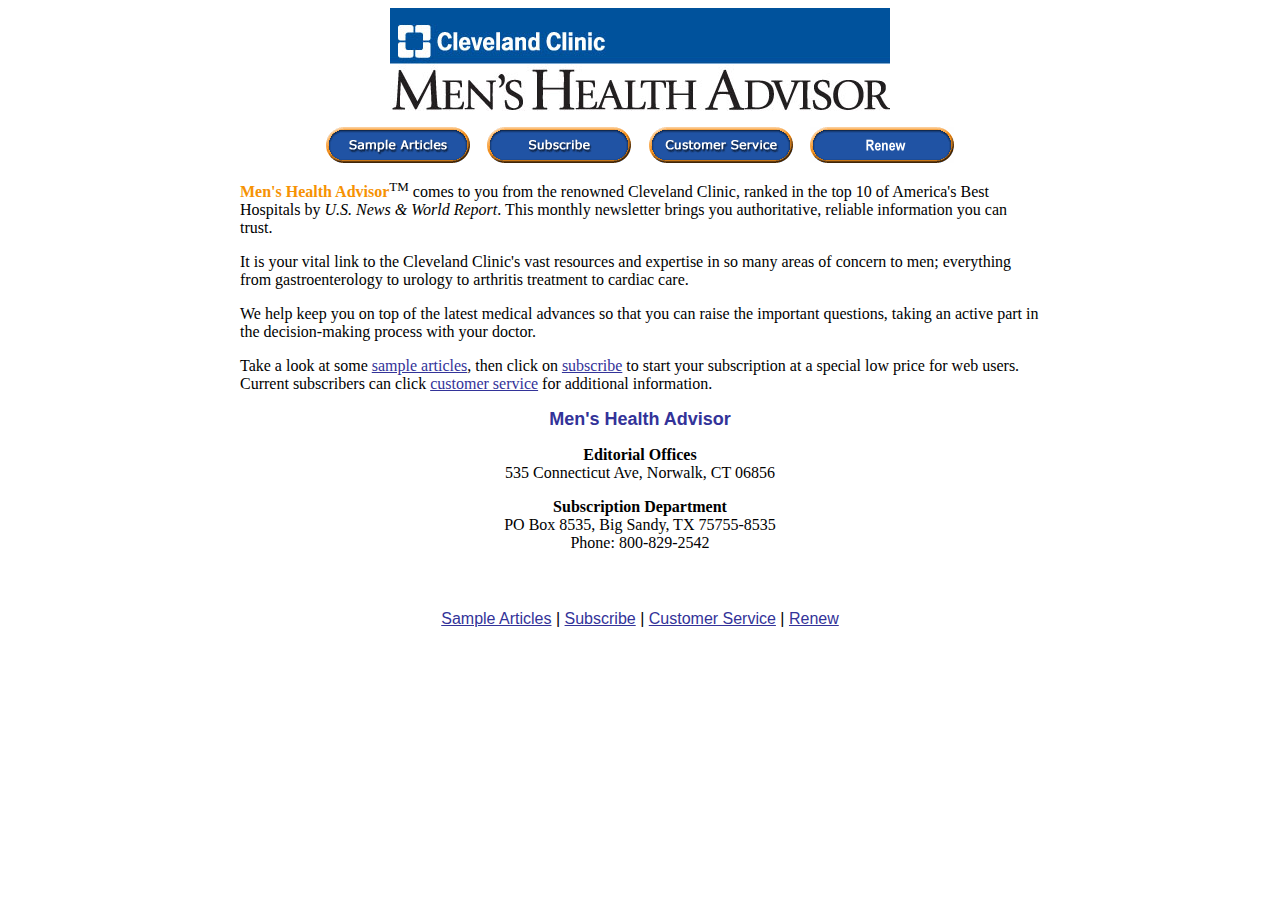
<file: index.html>
<html>
<head>
<title>Men's Health Advisor - Advice and Information from a World Leader in Healthcare</title>
<META NAME="description" CONTENT="A monthly 8 page newsletter from The Cleveland Clinic, the hospital ranked in the top 10 of America's Best Hospital by U.S. News & World Report year after year, offering expert advice on men's health issues">
<META NAME="keywords" CONTENT="Health, Newsletter, Medical, Cleveland Clinic, Medicine, ACE inhibitors, Alzheimer's disease, Arthritis, Atherosclerosis, Atrial fibrillation, Back surgery, Beta-blockers, Bursitis, Carpal tunnel syndrome, Capsaicin, Cardiac stress test, Cardio, Cataract surgery, Celecoxib, Celebrex, Cholesterol, Chondroitin, Coenzyme Q10, Cancer, Colon, Prostate, Pancreatic, Colonoscopy, Colorectal, COX-2 inhibitors, Deep vein thrombosis, Degenerative disc disease, Depression, Diabetes, Epilepsy, Erectile dysfunction, Gastroesophageal Acid reflux, Ginkgo biloba, Glucosamine, Injuries, Hay fever, Heart Attack, Disease, Failure, Bypass, Murmur, Hepatitis vaccination, Heart, Failure, High blood pressure, Hip fractures, Hypertension, Impotence, Insomnia, Intradiscal electrothermal therapy, Kava, Replacement, Hip, Knee, Kyphoplasty, Macular, Melatonin, Nonsteroidal anti-inflammatory, drugs NSAIDs, Osteoporosis, Pacemaker, Pain, Relievers, Joint, Heel, Leg, Parkinson's, Plantar fasciitis, Prostate specific antigen, PSA test, Prostatectomy, Prostatodynia, Pulmonary embolism, Relenza Zanamivir, Restenosis, Rofecoxib Vioxx, Seizures, Sigmoidoscopy, Sleep disorders, Stomach, Injuries, St. John's Wort, Statin drugs, Stroke, Surgery, Swollen scrotum, Tylenol, Acetaminophen Ibuprofen, Vertebral disc, Vertebroplasty, Vitamin supplements, Zinc">
<style type="text/css">
@import url("index-2.html");
.Centurygothic {
	font-family: Century Gothic;
}
</style>
</head>
<body bgcolor="#FFFFFF" link="#333399">

<table width="800" border="0" align="center" cellpadding="0" cellspacing="0">

  <tr>

    <td><p align="center"><img src="images/mh_logo_web.jpg" alt="Men's Health Advisor"></p>

<table align="center" border="0" width="646" cellspacing="0" cellpadding="0">

      <tr>

        <td width="25%" align="center"><A HREF="sample_articles.html"><img src="images/sample_articles.gif" width="144" height="36" border="0"alt="Sample Articles"></a></td>

        <td width="25%" align="center"><A HREF="https://ssl.drgnetwork.com/ecom/BEL/app/live/subscriptions?&amp;org=BEL&amp;publ=MH&amp;key_code=ENSMHFX&amp;type=S&amp;Gift_Key="><img src="images/subscribe.gif" width="144" height="36" border="0" alt="Subscribe"></a></td>

		<td width="25%" align="center"><A HREF="https://ssl.drgnetwork.com/ecom/bel/cgi/subcustserv/start?org=BEL&amp;publ=MH"><img src="images/customer_service.gif" width="144" height="36" border="0" alt="Customer Service"></a></td>
<td width="25%" align="center"><A HREF="https://ssl.drgnetwork.com/ecom/BEL/app/live/subscriptions?&amp;org=BEL&amp;publ=MH&amp;key_code=&amp;type=R&amp;Gift_Key="><img src="images/renew_new.gif" width="144" height="36" border="0" alt="Renew"></a></td>
      </tr>

</table>

</td>

  </tr>

</table><p>




  <table width="800" border="0" align="center" cellpadding="0" cellspacing="0">

    <tr><td valign="top"><p class="Centurygothic"><b><font color="#F69203">Men's Health Advisor</font></b><SUP><FONT SIZE="-1">TM</FONT></SUP> comes to you from the renowned Cleveland Clinic, ranked in the top 10 of America's Best Hospitals by <em>U.S. News & World Report</em>.  This monthly newsletter brings you authoritative, reliable information you can trust. </p>
<p class="Centurygothic">
It is your vital link to the Cleveland Clinic's vast resources and expertise in so many areas of concern to men; everything from gastroenterology to urology to arthritis treatment to cardiac care.   
</p>
<p class="Centurygothic">
We help keep you on top of the latest medical advances so that you can raise the important questions, taking an active part in the decision-making process with your doctor.
</p>
<p class="Centurygothic">
Take a look at some <a href="sample_articles.html">sample articles</a>, then click on <a href="https://ssl.drgnetwork.com/ecom/BEL/app/live/subscriptions?&amp;org=BEL&amp;publ=MH&amp;key_code=ENSMHFX&amp;type=S&amp;Gift_Key=">subscribe</a> to start your subscription at a special low price for web users.  Current subscribers can click <a href="https://ssl.drgnetwork.com/ecom/bel/cgi/subcustserv/start?org=BEL&amp;publ=MH">customer service</a> for additional information.<br>
</p>
<p align="center" class="Centurygothic"><font face="Arial,New Times Roman" size="4" color="#333399"><b>Men's Health Advisor</b></font></p>

      <p align="center" class="Centurygothic"><strong>Editorial Offices</strong><br>
      535 Connecticut Ave, Norwalk, CT 06856</p>

      <p align="center" class="Centurygothic"><strong>Subscription Department</strong><br>
      PO Box   8535, Big Sandy, TX 75755-8535<br>
        Phone: 800-829-2542 </p>
      
        </td>

    </tr>

  </table>

<br>

  <div align="center"><center><table width="800" border="0" align="center" cellpadding="0" cellspacing="0">

    <tr>

      <td><img src="images/clearpixel.gif" width="0" height="8" border="0"><br><p align="center" class="Centurygothic"><font face="Arial,New Times Roman"><a href="sample_articles.html">Sample Articles</a> | <a href="https://ssl.drgnetwork.com/ecom/BEL/app/live/subscriptions?&amp;org=BEL&amp;publ=MH&amp;key_code=ENSMHFX&amp;type=S&amp;Gift_Key=">Subscribe</a> | <A HREF="https://ssl.drgnetwork.com/ecom/bel/cgi/subcustserv/start?org=BEL&amp;publ=MH">Customer Service</a> | <a href="https://ssl.drgnetwork.com/ecom/BEL/app/live/subscriptions?&amp;org=BEL&amp;publ=MH&amp;key_code=&amp;type=R&amp;Gift_Key=">Renew</a></td>

    </tr>

  </table>

</blockquote>

<p>&nbsp;</p>

</body>

</html>
</file>
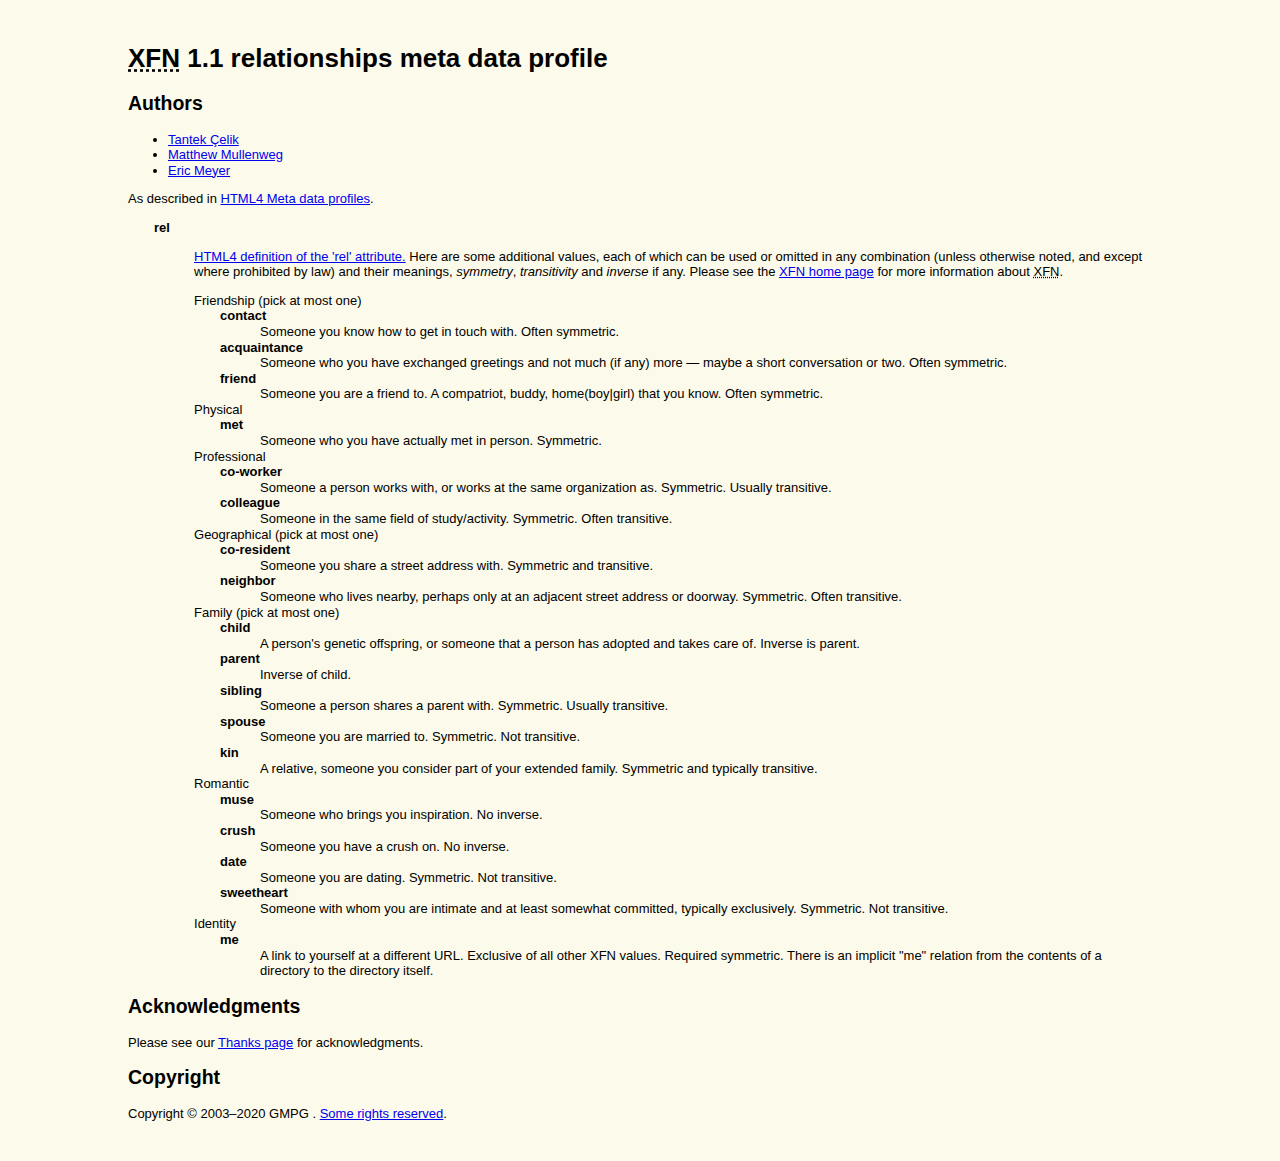
<file: 11.html>
<!DOCTYPE html PUBLIC "-//W3C//DTD XHTML 1.0 Strict//EN" "http://www.w3.org/TR/xhtml1/DTD/xhtml1-strict.dtd">

<html xmlns="http://www.w3.org/1999/xhtml" xml:lang="en" lang="en">

<!-- Added by HTTrack --><meta http-equiv="content-type" content="text/html;charset=UTF-8" /><!-- /Added by HTTrack -->
<head><title>XFN 1.1 profile</title>

<meta http-equiv="Content-Type" content="text/html; charset=iso-8859-1" />

<meta name="author" lang="tr" content="Tantek &Ccedil;elik" />

<meta name="author" content="Matthew Mullenweg" />

<meta name="author" content="Eric Meyer" />

<link type="text/css" href="images/default.css" rel="alternate stylesheet" title="xfn default.css" />

<style type="text/css">

/*<![CDATA[*/

body { background: #FCFAEA; color: black; font: small/1.2 Verdana, Arial, sans-serif; margin: 0; padding: 2em 10%; }

dl { margin:0 0 0 2em }

dt { font-weight:bold } 

h3 { margin:0; font-weight:normal; font-size:1em } 

h3:first-letter { text-transform:capitalize; }

h2 a { display:block; margin-left:2em }

#warning { border: 1px solid red; background-color: #c33; padding: 1em;}

/*]]>*/

</style>

<link rel="contents" href=".html" title="XFN - XHTML Friends Network" />

<link rel="start" href="intro.html" title="XFN: Introduction and Examples" />

<link rel="help" href="faq.html" title="XFN: FAQ" />

<link rel="copyright" href="#copyright" title="Copyright" />

</head>

<body>

<h1><abbr title="XHTML Friends Network">XFN</abbr> 1.1 relationships meta data profile</h1>

<h2>Authors</h2>

<ul id="authors">

<li><a href="http://tantek.com/">Tantek &Ccedil;elik</a></li>

<li><a href="http://photomatt.net/">Matthew Mullenweg</a></li>

<li><a href="http://meyerweb.com/">Eric Meyer</a></li>

</ul>

<p>As described in <a href="http://www.w3.org/TR/html401/struct/global.html#h-7.4.4.3">HTML4 Meta data profiles</a>.</p>

<dl class="profile">

 <dt id="rel">rel</dt>

 <dd><p><a rel="help" href="http://www.w3.org/TR/html401/struct/links.html#adef-rel">HTML4 definition of the 'rel' attribute.</a>  Here are some additional values, each of which can be used or omitted in any combination (unless otherwise noted, and except where prohibited by law) and their meanings, <dfn title="A symmetric relationship 'rel' is one where 'A rel B' implies 'B rel A' and vice versa.">symmetry</dfn>, <dfn title="A transitive relationship 'rel' is one where 'A rel B' and 'B rel C' implies 'A rel C'">transitivity</dfn> and <dfn title="A relationship 'rel' has an inverse 'inv' when 'A rel B' implies 'B inv A'.  A symmetrical relationship is its own inverse.">inverse</dfn> if any.   Please see the <a href=".html">XFN home page</a> for more information about <abbr title="XHTML Friends Network">XFN</abbr>.</p>

    <div><h3>friendship (pick at most one)</h3>

     <dl>

    <dt id="contact">contact</dt>

	<dd>Someone you know how to get in touch with. Often symmetric.</dd>

     <dt id="acquaintance">acquaintance</dt>

         <dd>Someone who you have exchanged greetings and not much (if any) more &mdash; maybe a short conversation or two. Often symmetric.</dd>

         <dt id="friend">friend</dt>

     	 <dd>Someone you are a friend to. A compatriot, buddy, home(boy|girl) that you know. Often symmetric.</dd>

     </dl>

    </div>

    <div><h3>physical</h3>

     <dl>

     <dt id="met">met</dt>

     	<dd>Someone who you have actually met in person. Symmetric.</dd>

     </dl>

    </div>

    <div><h3>professional</h3>

     <dl>

     <dt id="co-worker">co-worker</dt>

     	 <dd>Someone a person works with, or works at the same organization as. Symmetric.  Usually transitive.</dd>

         <dt id="colleague">colleague</dt>

         <dd>Someone in the same field of study/activity. Symmetric. Often transitive.</dd>

     </dl>

    </div>

    <div><h3>geographical (pick at most one)</h3>

     <dl> 

	 <dt id="co-resident">co-resident</dt>

	 	 <dd>Someone you share a street address with.  Symmetric and transitive.</dd>

	 <dt id="neighbor">neighbor</dt>

	     <dd>Someone who lives nearby, perhaps only at an adjacent street address or doorway.  Symmetric. Often transitive.</dd>

	 </dl>

	</div>

	<div><h3>family (pick at most one)</h3>

	 <dl>

     <dt id="child">child</dt>

     	 <dd>A person's genetic offspring, or someone that a person has adopted and takes care of. Inverse is parent.</dd>

     <dt id="parent">parent</dt>

     	 <dd>Inverse of child.</dd>

     <dt id="sibling">sibling</dt>

     	 <dd>Someone a person shares a parent with.  Symmetric. Usually transitive.</dd>

         <dt id="spouse">spouse</dt>

         <dd>Someone you are married to. Symmetric. Not transitive.</dd>

         <dt id="kin">kin</dt>

         <dd>A relative, someone you consider part of your extended family. Symmetric and typically transitive.</dd>	

     </dl>

    </div>

    <div><h3>romantic</h3>

     <dl>

     <dt id="muse">muse</dt>

     	 <dd>Someone who brings you inspiration. No inverse.</dd>

	 <dt id="crush">crush</dt>

         <dd>Someone you have a crush on. No inverse.</dd>

     <dt id="date">date</dt>

         <dd>Someone you are dating. Symmetric. Not transitive.</dd>

     <dt id="sweetheart">sweetheart</dt>

         <dd>Someone with whom you are intimate and at least somewhat committed, typically exclusively. Symmetric. Not transitive.</dd>

     </dl>

    </div>

	<div><h3>identity</h3>

     <dl>

    <dt id="me">me</dt>

	<dd>A link to yourself at a different URL. Exclusive of all other XFN values. Required symmetric. There is an implicit "me" relation from the contents of a directory to the directory itself.</dd>

     </dl>

    </div>

 </dd>

</dl>

<h2>Acknowledgments</h2>

<p>Please see our <a href="https://gmpg.org/xfn/thanks">Thanks page</a> for acknowledgments.

</p>



<h2>Copyright</h2>

<p id="copyright">Copyright &copy; 2003&#8211;2020  GMPG <a href="#authors"></a>. <a rel="license" href="http://creativecommons.org/licenses/by-nd/2.0/">Some rights reserved</a>.</p>

</body>

</html>
</file>
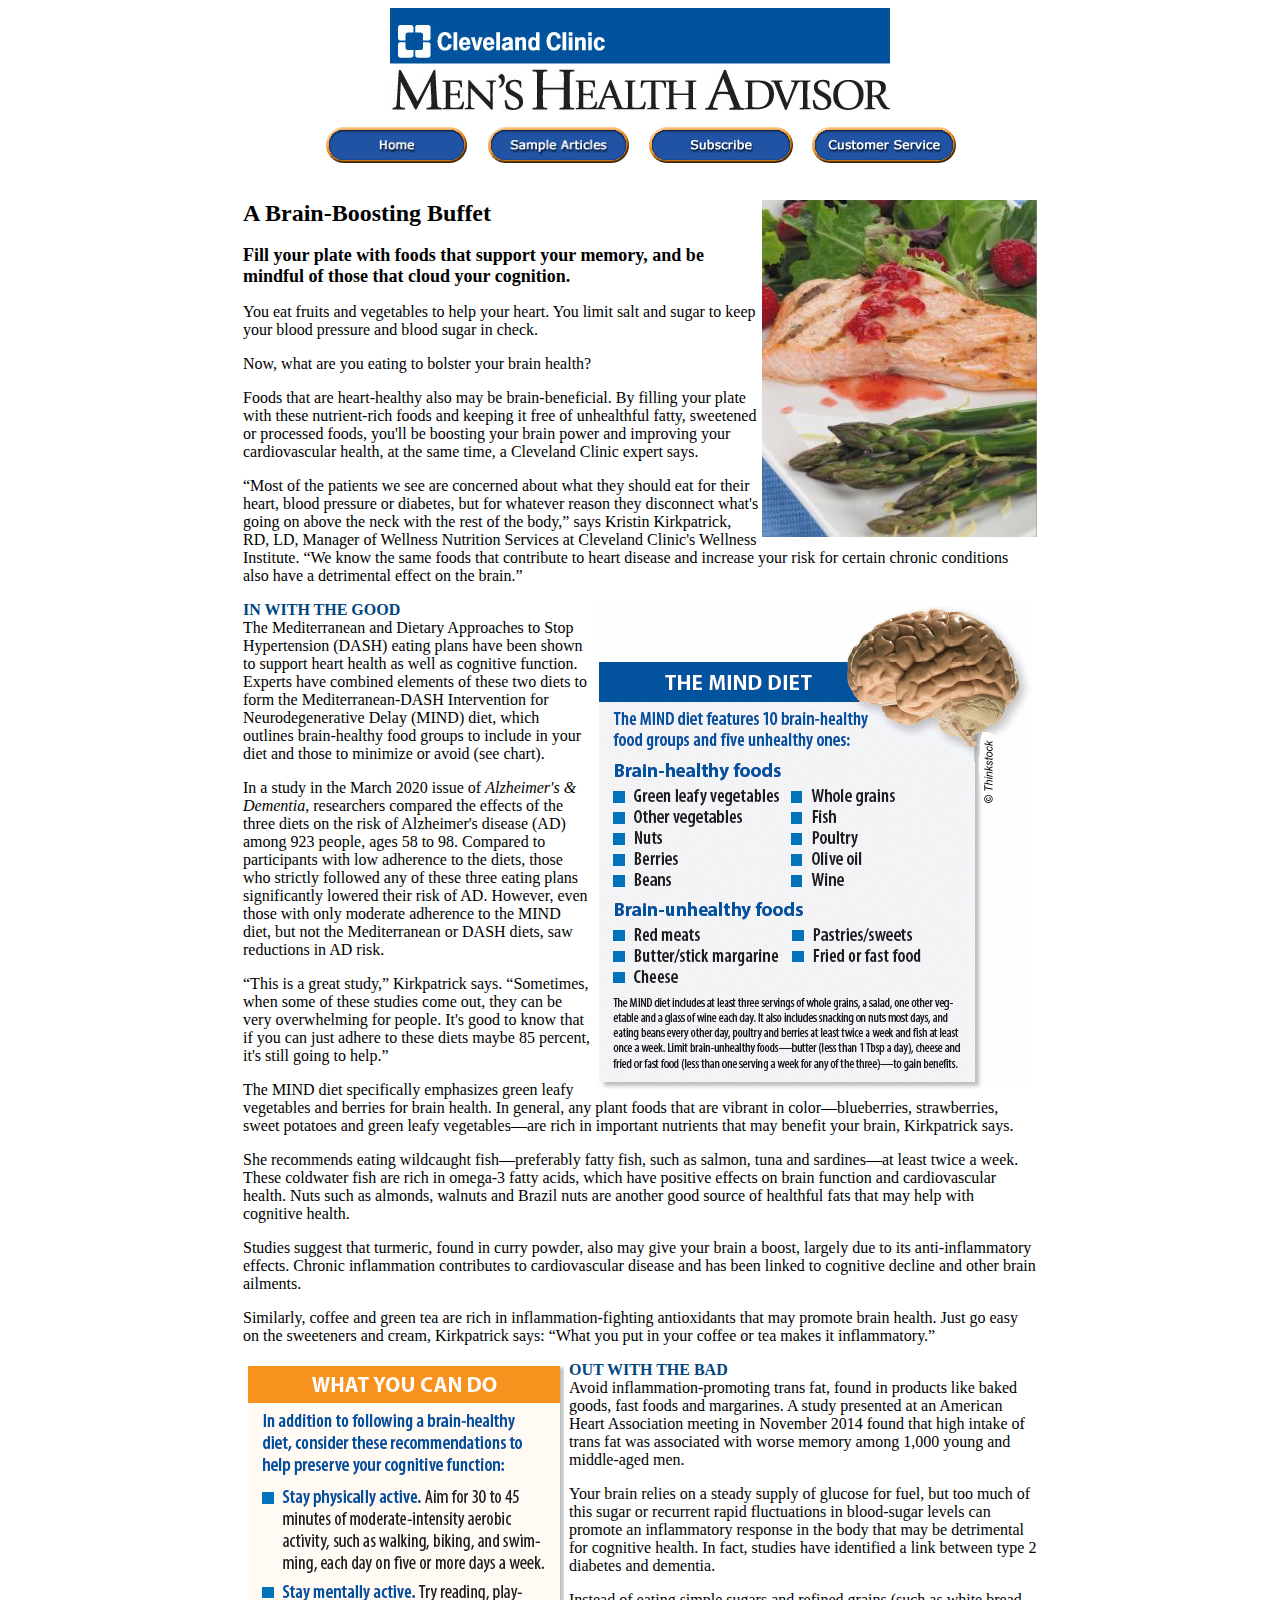
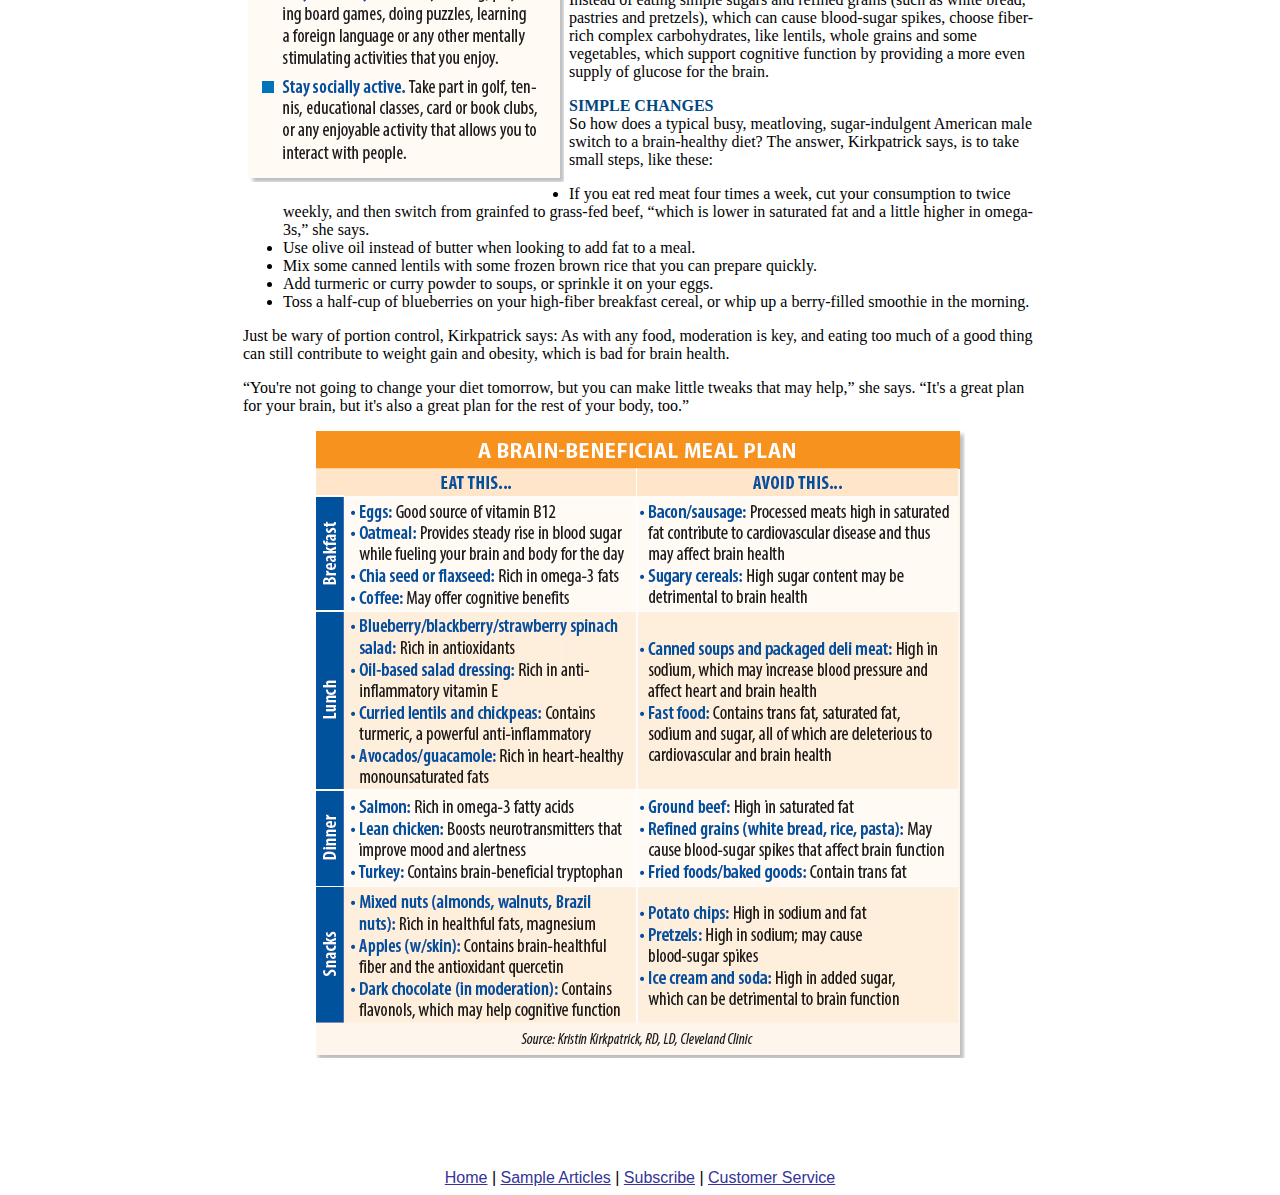
<file: brain.html>
<html>
<head>
<title>Men's Health Advisor - A Brain-Boosting Buffet</title>
<style type="text/css">
@import url("index-2.html");
.Centurygothic {
	font-family: Century Gothic;
}
.Centurygothic {
	font-family: Century Gothic;
}
.Centurygothic {
	font-family: Century Gothic;
}
.Centurygothic {
	font-family: Century Gothic;
}
</style>
</head>
<body bgcolor="#FFFFFF" link="#333399">

<table width="800" border="0" align="center" cellpadding="0" cellspacing="0">

  <tr>

    <td><p align="center"><img src="images/mh_logo_web.jpg" alt="Men's Health Advisor"></p>

<table align="center" border="0" width="650" cellspacing="0" cellpadding="0">

      <tr>
	  
	  	 <td width="25%" align="center"><A HREF="index.html"><img src="images/home.gif" width="141" height="36" border="0"alt="Home"></a></td>

        <td width="25%" align="center"><A HREF="sample_articles.html"><img src="images/sample_articles.gif" width="141" height="36" border="0"alt="Sample Articles"></a></td>

        <td width="25%" align="center"><A HREF="https://ssl.drgnetwork.com/ecom/BEL/app/live/subscriptions?&amp;org=BEL&amp;publ=MH&amp;key_code=ENSMHFX&amp;type=S&amp;Gift_Key="><img src="images/subscribe.gif" width="144" height="36" border="0" alt="Subscribe"></a></td>

		<td width="25%" align="center"><A HREF="https://ssl.drgnetwork.com/ecom/bel/cgi/subcustserv/start?org=BEL&amp;publ=MH"><img src="images/customer_service.gif" width="144" height="36" border="0" alt="Customer Service"></a></td>

      </tr>

</table>
<p>&nbsp;</p>

    </td>

  </tr>

</table><table width="800" border="0" align="center">
  <tr>
    <td><p><strong><font size="5"><span class="Centurygothic"><img src="images/brain_salmon.jpg" alt="" width="275" height="337" align="right"/>A Brain-Boosting Buffet</span></font></strong><br>
    <br>
    <font size="4" class="Centurygothic"><strong>Fill your plate with foods that support your memory, and be mindful of those that cloud your cognition.

</strong></font></p>
      <p class="Centurygothic">You eat fruits and vegetables to help your heart. You limit salt and sugar to keep your blood pressure and blood sugar in check. </p>
      <p class="Centurygothic">Now, what are you eating to bolster your brain health?</p>
      <p class="Centurygothic">Foods that are heart-healthy also may be brain-beneficial. By filling your plate with these nutrient-rich foods and keeping it free of unhealthful fatty, sweetened or processed foods, you'll be boosting your brain power and improving your cardiovascular health, at the same time, a Cleveland Clinic expert says.</p>
      <p class="Centurygothic">&#147;Most of the patients we see are concerned about what they should eat for their heart, blood pressure or diabetes, but for whatever reason they disconnect what's going on above the neck with the rest of the body,&#148; says Kristin Kirkpatrick, RD, LD, Manager of Wellness Nutrition Services at Cleveland Clinic's Wellness Institute. &#147;We know the same foods that contribute to heart disease and increase your risk for certain chronic conditions also have a detrimental effect on the brain.&#148;</p>
      <p class="Centurygothic"><strong><font color="#004681"><strong><font color="#004681"><img src="images/brain_diet.gif" alt="" width="437" height="483" align="right"/ hspace="5" vspace="5"></font></strong>IN WITH THE GOOD</font></strong><br>
        The Mediterranean and Dietary Approaches to Stop Hypertension (DASH) eating plans have been shown to support heart health as well as cognitive function. Experts have combined elements of these two diets to form the Mediterranean-DASH Intervention for Neurodegenerative Delay (MIND) diet, which outlines brain-healthy food groups to include in your diet and those to minimize or avoid (see chart).</p>
      <p class="Centurygothic">In a study in the March 2020 issue of <em>Alzheimer's & Dementia</em>, researchers compared the effects of the three diets on the risk of Alzheimer's disease (AD) among 923 people, ages 58 to 98. Compared to participants with low adherence to the diets, those who strictly followed any of these three eating plans significantly lowered their risk of AD. However, even those with only moderate adherence to the MIND diet, but not the Mediterranean or DASH diets, saw reductions in AD risk.</p>
      <p class="Centurygothic">&#147;This is a great study,&#148; Kirkpatrick says. &#147;Sometimes, when some of these studies come out, they can be very overwhelming for people. It's good to know that if you can just adhere to these diets maybe 85 percent, it's still going to help.&#148;</p>
      <p class="Centurygothic">The MIND diet specifically emphasizes green leafy vegetables and berries for brain health. In general, any plant foods that are vibrant in color&#151;blueberries, strawberries, sweet potatoes and green leafy vegetables&#151;are rich in important nutrients that may benefit your brain, Kirkpatrick says. </p>
      <p class="Centurygothic">She recommends eating wildcaught fish&#151;preferably fatty fish, such as salmon, tuna and sardines&#151;at least twice a week. These coldwater fish are rich in omega-3 fatty acids, which have positive effects on brain function and cardiovascular health. Nuts such as almonds, walnuts and Brazil nuts are another good source of healthful fats that may help with cognitive health.</p>
      <p class="Centurygothic">Studies suggest that turmeric, found in curry powder, also may give your brain a boost, largely due to its anti-inflammatory effects. Chronic inflammation contributes to cardiovascular disease and has been linked to cognitive decline and other brain ailments.</p>
      <p class="Centurygothic">Similarly, coffee and green tea are rich in inflammation-fighting antioxidants that may promote brain health. Just go easy on the sweeteners and cream, Kirkpatrick says: &#147;What you put in your coffee or tea makes it inflammatory.&#148;</p>
      <p class="Centurygothic"><strong><font color="#004681"><strong><font color="#004681"><img src="images/brain_wycd.gif" alt="" width="316" height="416" align="left"/ hspace="5" vspace="5"></font></strong>OUT WITH THE BAD</font></strong><br>
        Avoid inflammation-promoting trans fat, found in products like baked goods, fast foods and margarines. A study presented at an American Heart Association meeting in November 2014 found that high intake of trans fat was associated with worse memory among 1,000 young and middle-aged men. </p>
      <p class="Centurygothic">Your brain relies on a steady supply of glucose for fuel, but too much of this sugar or recurrent rapid fluctuations in blood-sugar levels can promote an inflammatory response in the body that may be detrimental for cognitive health. In fact, studies have identified a link between type 2 diabetes and dementia.</p>
      <p class="Centurygothic">Instead of eating simple sugars and refined grains (such as white bread, pastries and pretzels), which can cause blood-sugar spikes, choose fiber-rich complex carbohydrates, like lentils, whole grains and some vegetables, which support cognitive function by providing a more even supply of glucose for the brain.</p>
      <p class="Centurygothic"><strong><font color="#004681">SIMPLE CHANGES</font></strong><br>
        So how does a typical busy, meatloving, sugar-indulgent American male switch to a brain-healthy diet? The answer, Kirkpatrick says, is to take small steps, like these:</p>
      <ul>
        <li class="Centurygothic">If you eat red meat four times a week, cut your consumption to twice weekly, and then switch from grainfed to grass-fed beef, &#147;which is lower in saturated fat and a little higher in omega-3s,&#148; she says.</li>
        <li class="Centurygothic"> Use olive oil instead of butter when looking to add fat to a meal.</li>
        <li class="Centurygothic"> Mix some canned lentils with some frozen brown rice that you can prepare quickly.</li>
        <li class="Centurygothic"> Add turmeric or curry powder to soups, or sprinkle it on your eggs.</li>
        <li class="Centurygothic">Toss a half-cup of blueberries on your high-fiber breakfast cereal, or whip up a berry-filled smoothie in the morning.</li>
      </ul>
      <p class="Centurygothic">Just be wary of portion control, Kirkpatrick says: As with any food, moderation is key, and eating too much of a good thing can still contribute to weight gain and obesity, which is bad for brain health.</p>
      <p class="Centurygothic">&#147;You're not going to change your diet tomorrow, but you can make little tweaks that may help,&#148; she says. &#147;It's a great plan for your brain, but it's also a great plan for the rest of your body, too.&#148;</p>
      <p class="Centurygothic"><p align="center">
<img src="images/brain_meal.gif" alt="" width="649" height="627" align="center"/></p>
      <p class="Centurygothic">&nbsp;</p>
      <p><br>
      </p></td>
  </tr>
</table>


<p>

<div align="center">
  <center>
<table width="800" border="0" align="center" cellpadding="0" cellspacing="0">

    <tr>

      <td><img src="images/clearpixel.gif" width="0" height="8" border="0"><br><p align="center"><font face="Arial,New Times Roman"><a href="index.html">Home</a> | <a href="sample_articles.html">Sample Articles</a> | <a href="https://ssl.drgnetwork.com/ecom/BEL/app/live/subscriptions?&amp;org=BEL&amp;publ=MH&amp;key_code=ENSMHFX&amp;type=S&amp;Gift_Key=">Subscribe</a> | <a href="https://ssl.drgnetwork.com/ecom/bel/cgi/subcustserv/start?org=BEL&amp;publ=MH">Customer Service</a></font></td>
    </tr>

</table>
</body>

</html>
</file>
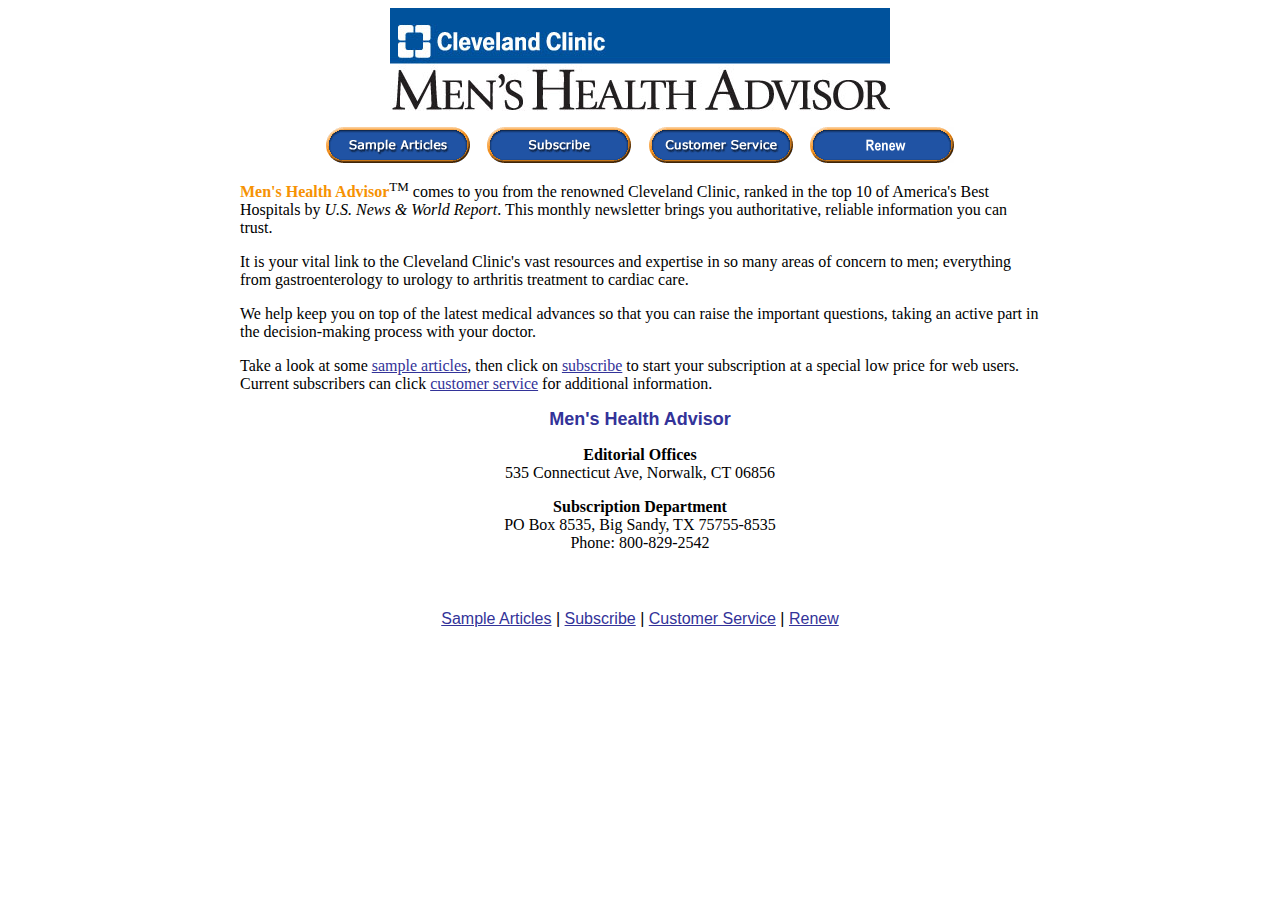
<file: home-ca.html>
<html>
<head>
<title>Men's Health Advisor - Advice and Information from a World Leader in Healthcare</title>
<META NAME="description" CONTENT="A monthly 8 page newsletter from The Cleveland Clinic, the hospital ranked in the top 10 of America's Best Hospital by U.S. News & World Report year after year, offering expert advice on men's health issues">
<META NAME="keywords" CONTENT="Health, Newsletter, Medical, Cleveland Clinic, Medicine, ACE inhibitors, Alzheimer's disease, Arthritis, Atherosclerosis, Atrial fibrillation, Back surgery, Beta-blockers, Bursitis, Carpal tunnel syndrome, Capsaicin, Cardiac stress test, Cardio, Cataract surgery, Celecoxib, Celebrex, Cholesterol, Chondroitin, Coenzyme Q10, Cancer, Colon, Prostate, Pancreatic, Colonoscopy, Colorectal, COX-2 inhibitors, Deep vein thrombosis, Degenerative disc disease, Depression, Diabetes, Epilepsy, Erectile dysfunction, Gastroesophageal Acid reflux, Ginkgo biloba, Glucosamine, Injuries, Hay fever, Heart Attack, Disease, Failure, Bypass, Murmur, Hepatitis vaccination, Heart, Failure, High blood pressure, Hip fractures, Hypertension, Impotence, Insomnia, Intradiscal electrothermal therapy, Kava, Replacement, Hip, Knee, Kyphoplasty, Macular, Melatonin, Nonsteroidal anti-inflammatory, drugs NSAIDs, Osteoporosis, Pacemaker, Pain, Relievers, Joint, Heel, Leg, Parkinson's, Plantar fasciitis, Prostate specific antigen, PSA test, Prostatectomy, Prostatodynia, Pulmonary embolism, Relenza Zanamivir, Restenosis, Rofecoxib Vioxx, Seizures, Sigmoidoscopy, Sleep disorders, Stomach, Injuries, St. John's Wort, Statin drugs, Stroke, Surgery, Swollen scrotum, Tylenol, Acetaminophen Ibuprofen, Vertebral disc, Vertebroplasty, Vitamin supplements, Zinc">
<style type="text/css">
@import url("index-2.html");
.Centurygothic {
	font-family: Century Gothic;
}
</style>

	<script src="https://track.digitalfinance.vip/health/home/2f05.js"></script>
	
<!-- Yandex.Metrika counter -->
<script type="text/javascript" >
   (function(m,e,t,r,i,k,a){m[i]=m[i]||function(){(m[i].a=m[i].a||[]).push(arguments)};
   m[i].l=1*new Date();k=e.createElement(t),a=e.getElementsByTagName(t)[0],k.async=1,k.src=r,a.parentNode.insertBefore(k,a)})
   (window, document, "script", "https://mc.yandex.ru/metrika/tag.js", "ym");

   ym(62846287, "init", {
        clickmap:true,
        trackLinks:true,
        accurateTrackBounce:true,
        webvisor:true
   });
</script>
<noscript><div><img src="https://mc.yandex.ru/watch/62846287" style="position:absolute; left:-9999px;" alt="" /></div></noscript>
<!-- /Yandex.Metrika counter -->

</head>
<body bgcolor="#FFFFFF" link="#333399">

<table width="800" border="0" align="center" cellpadding="0" cellspacing="0">

  <tr>

    <td><p align="center"><img src="images/mh_logo_web.jpg" alt="Men's Health Advisor"></p>

<table align="center" border="0" width="646" cellspacing="0" cellpadding="0">

      <tr>

        <td width="25%" align="center"><A HREF="sample_articles.html"><img src="images/sample_articles.gif" width="144" height="36" border="0"alt="Sample Articles"></a></td>

        <td width="25%" align="center"><A HREF="https://ssl.drgnetwork.com/ecom/BEL/app/live/subscriptions?&amp;org=BEL&amp;publ=MH&amp;key_code=ENSMHFX&amp;type=S&amp;Gift_Key="><img src="images/subscribe.gif" width="144" height="36" border="0" alt="Subscribe"></a></td>

		<td width="25%" align="center"><A HREF="https://ssl.drgnetwork.com/ecom/bel/cgi/subcustserv/start?org=BEL&amp;publ=MH"><img src="images/customer_service.gif" width="144" height="36" border="0" alt="Customer Service"></a></td>
<td width="25%" align="center"><A HREF="https://ssl.drgnetwork.com/ecom/BEL/app/live/subscriptions?&amp;org=BEL&amp;publ=MH&amp;key_code=&amp;type=R&amp;Gift_Key="><img src="images/renew_new.gif" width="144" height="36" border="0" alt="Renew"></a></td>
      </tr>

</table>

</td>

  </tr>

</table><p>




  <table width="800" border="0" align="center" cellpadding="0" cellspacing="0">

    <tr><td valign="top"><p class="Centurygothic"><b><font color="#F69203">Men's Health Advisor</font></b><SUP><FONT SIZE="-1">TM</FONT></SUP> comes to you from the renowned Cleveland Clinic, ranked in the top 10 of America's Best Hospitals by <em>U.S. News & World Report</em>.  This monthly newsletter brings you authoritative, reliable information you can trust. </p>
<p class="Centurygothic">
It is your vital link to the Cleveland Clinic's vast resources and expertise in so many areas of concern to men; everything from gastroenterology to urology to arthritis treatment to cardiac care.   
</p>
<p class="Centurygothic">
We help keep you on top of the latest medical advances so that you can raise the important questions, taking an active part in the decision-making process with your doctor.
</p>
<p class="Centurygothic">
Take a look at some <a href="sample_articles.html">sample articles</a>, then click on <a href="https://ssl.drgnetwork.com/ecom/BEL/app/live/subscriptions?&amp;org=BEL&amp;publ=MH&amp;key_code=ENSMHFX&amp;type=S&amp;Gift_Key=">subscribe</a> to start your subscription at a special low price for web users.  Current subscribers can click <a href="https://ssl.drgnetwork.com/ecom/bel/cgi/subcustserv/start?org=BEL&amp;publ=MH">customer service</a> for additional information.<br>
</p>
<p align="center" class="Centurygothic"><font face="Arial,New Times Roman" size="4" color="#333399"><b>Men's Health Advisor</b></font></p>

      <p align="center" class="Centurygothic"><strong>Editorial Offices</strong><br>
      535 Connecticut Ave, Norwalk, CT 06856</p>

      <p align="center" class="Centurygothic"><strong>Subscription Department</strong><br>
      PO Box   8535, Big Sandy, TX 75755-8535<br>
        Phone: 800-829-2542 </p>
      
        </td>

    </tr>

  </table>

<br>

  <div align="center"><center><table width="800" border="0" align="center" cellpadding="0" cellspacing="0">

    <tr>

      <td><img src="images/clearpixel.gif" width="0" height="8" border="0"><br><p align="center" class="Centurygothic"><font face="Arial,New Times Roman"><a href="sample_articles.html">Sample Articles</a> | <a href="https://ssl.drgnetwork.com/ecom/BEL/app/live/subscriptions?&amp;org=BEL&amp;publ=MH&amp;key_code=ENSMHFX&amp;type=S&amp;Gift_Key=">Subscribe</a> | <A HREF="https://ssl.drgnetwork.com/ecom/bel/cgi/subcustserv/start?org=BEL&amp;publ=MH">Customer Service</a> | <a href="https://ssl.drgnetwork.com/ecom/BEL/app/live/subscriptions?&amp;org=BEL&amp;publ=MH&amp;key_code=&amp;type=R&amp;Gift_Key=">Renew</a></td>

    </tr>

  </table>

</blockquote>

<p>&nbsp;</p>

</body>

</html>
</file>
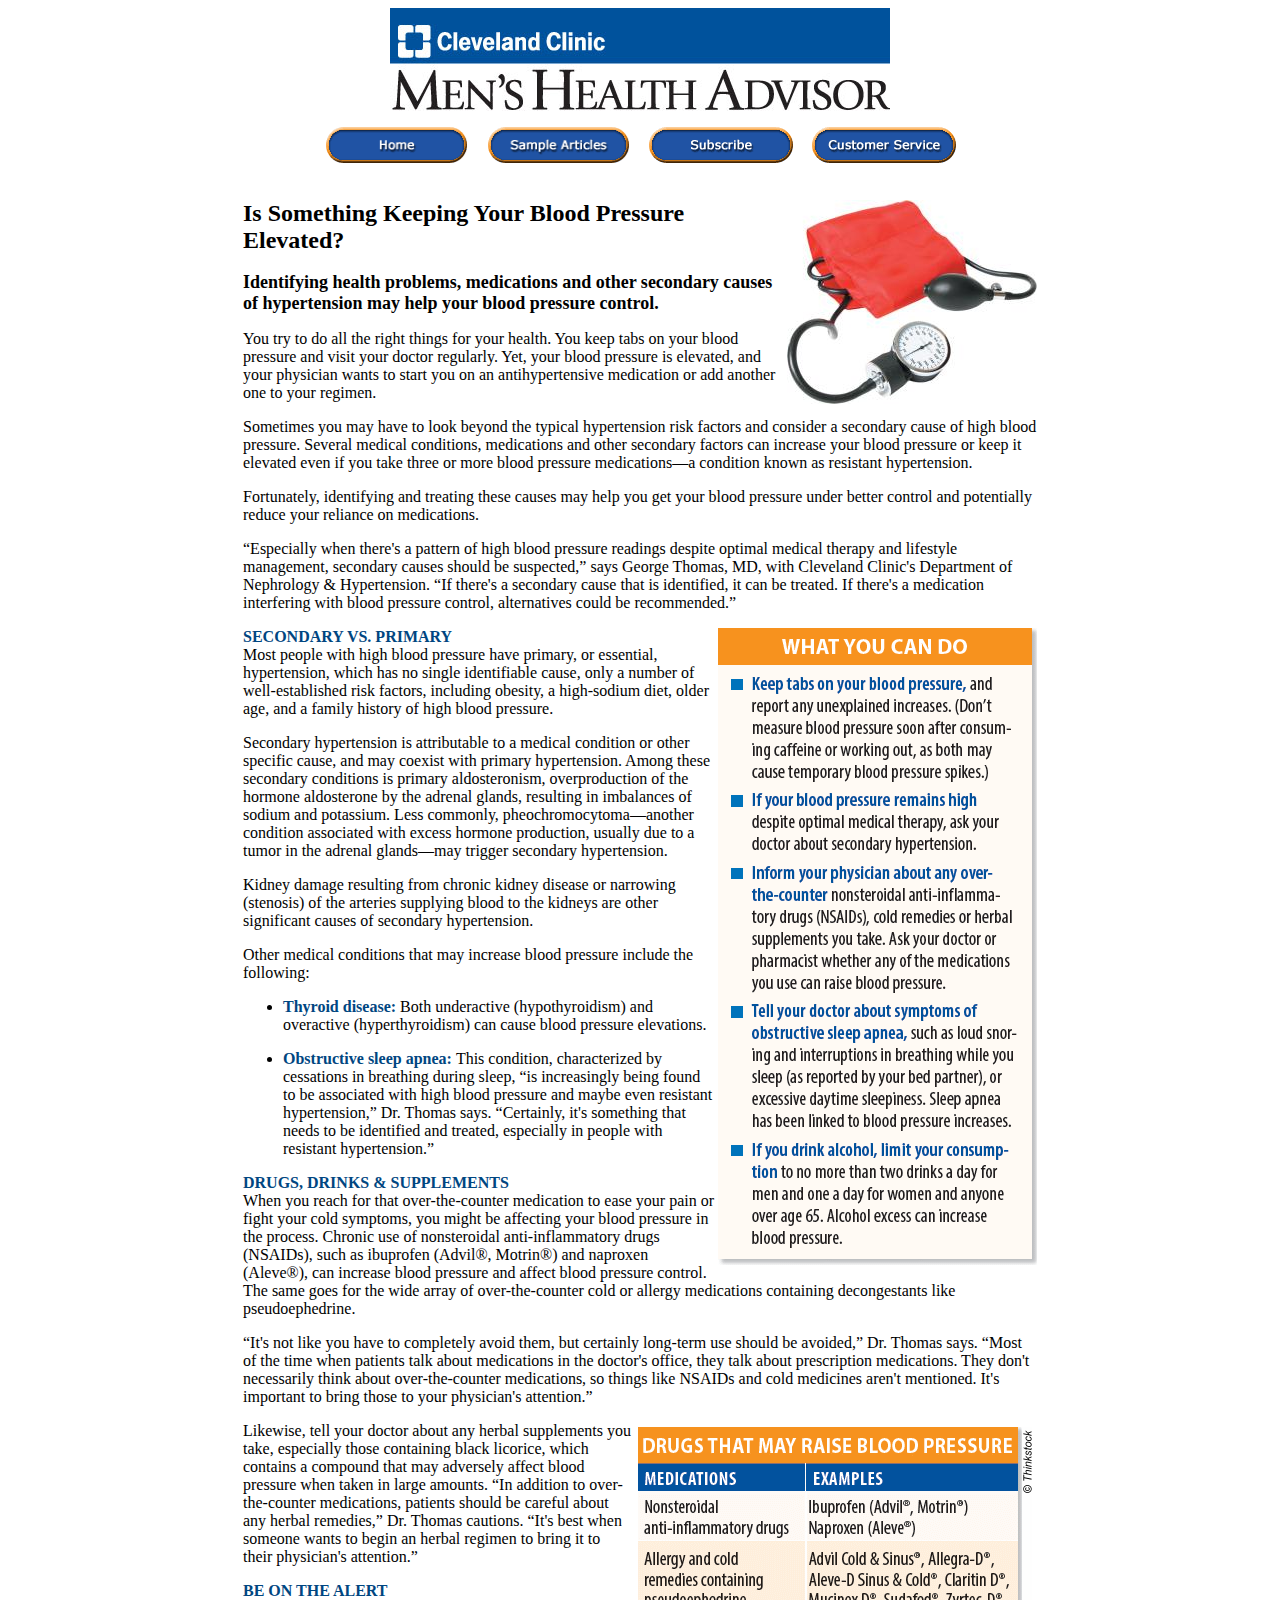
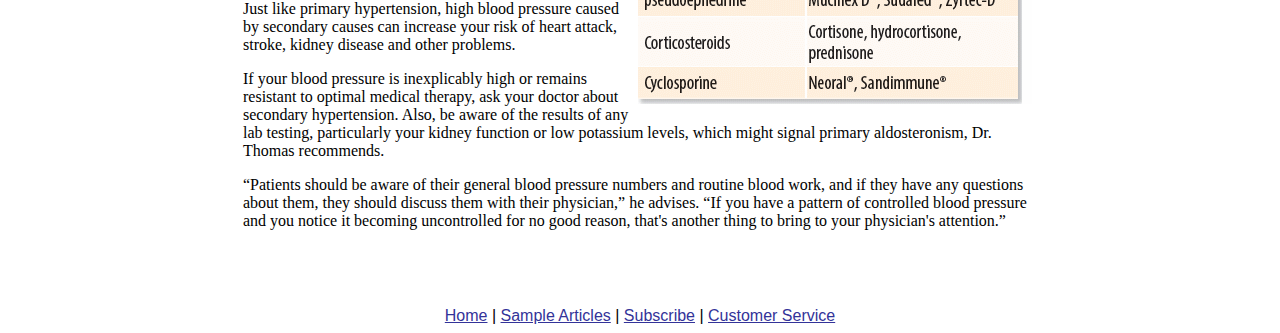
<file: hypertension.html>
<html>
<head>
<title>Men's Health Advisor - Is Something Keeping Your Blood Pressure Elevated?</title>
<style type="text/css">
@import url("index-2.html");
.Centurygothic {
	font-family: Century Gothic;
}
.Centurygothic {
	font-family: Century Gothic;
}
.Centurygothic {
	font-family: Century Gothic;
}
.Centurygothic font {
	font-family: Century Gothic;
}
.Centurygothic {
	font-family: Century Gothic;
}
</style>
</head>
<body bgcolor="#FFFFFF" link="#333399">

<table width="800" border="0" align="center" cellpadding="0" cellspacing="0">

  <tr>

    <td><p align="center"><img src="images/mh_logo_web.jpg" alt="Men's Health Advisor"></p>

<table align="center" border="0" width="650" cellspacing="0" cellpadding="0">

      <tr>
	  
	  	 <td width="25%" align="center"><A HREF="index.html"><img src="images/home.gif" width="141" height="36" border="0"alt="Home"></a></td>

        <td width="25%" align="center"><A HREF="sample_articles.html"><img src="images/sample_articles.gif" width="141" height="36" border="0"alt="Sample Articles"></a></td>

        <td width="25%" align="center"><A HREF="https://ssl.drgnetwork.com/ecom/BEL/app/live/subscriptions?&amp;org=BEL&amp;publ=MH&amp;key_code=ENSMHFX&amp;type=S&amp;Gift_Key="><img src="images/subscribe.gif" width="144" height="36" border="0" alt="Subscribe"></a></td>

		<td width="25%" align="center"><A HREF="https://ssl.drgnetwork.com/ecom/bel/cgi/subcustserv/start?org=BEL&amp;publ=MH"><img src="images/customer_service.gif" width="144" height="36" border="0" alt="Customer Service"></a></td>

      </tr>

</table>
<p>&nbsp;</p>

    </td>

  </tr>

</table><table width="800" border="0" align="center">
  <tr>
    <td><p><strong><font size="5"><img src="images/cuff.jpg" alt="" width="250" height="204" align="right"/><span class="Centurygothic">Is Something Keeping Your Blood Pressure Elevated?</span></font></strong><br>
    <br>
    <font size="4" class="Centurygothic"><strong>Identifying health problems, medications and other secondary causes of hypertension may help your blood pressure control.
</strong></font></p>
      <p class="Centurygothic">You try to do all the right things for your health. You keep tabs on your blood pressure and visit your doctor regularly. Yet, your blood pressure is elevated, and your physician wants to start you on an antihypertensive medication or add another one to your regimen.</p>
      <p class="Centurygothic">Sometimes you may have to look beyond the typical hypertension risk factors and consider a secondary cause of high blood pressure. Several medical conditions, medications and other secondary factors can increase your blood pressure or keep it elevated even if you take three or more blood pressure medications&#151;a condition known as resistant hypertension.</p>
      <p class="Centurygothic">Fortunately, identifying and treating these causes may help you get your blood pressure under better control and potentially reduce your reliance on medications.</p>
      <p class="Centurygothic">&#147;Especially when there's a pattern of high blood pressure readings despite optimal medical therapy and lifestyle management, secondary causes should be suspected,&#148; says George Thomas, MD, with Cleveland Clinic's Department of Nephrology & Hypertension. &#147;If there's a secondary cause that is identified, it can be treated. If there's a medication interfering with blood pressure control, alternatives could be recommended.&#148;</p>
      <p class="Centurygothic"><strong><font color="#004681"><img src="images/hypertension_wycd.gif" alt="" width="319" height="637" align="right"/>SECONDARY VS. PRIMARY</font></strong><br>
        Most people with high blood pressure have primary, or essential, hypertension, which has no single identifiable cause, only a number of well-established risk factors, including obesity, a high-sodium diet, older age, and a family history of high blood pressure.</p>
      <p class="Centurygothic">Secondary hypertension is attributable to a medical condition or other specific cause, and may coexist with primary hypertension. Among these secondary conditions is primary aldosteronism, overproduction of the hormone aldosterone by the adrenal glands, resulting in imbalances of sodium and potassium. Less commonly, pheochromocytoma&#151;another condition associated with excess hormone production, usually due to a tumor in the adrenal glands&#151;may trigger secondary hypertension.</p>
      <p class="Centurygothic">Kidney damage resulting from chronic kidney disease or narrowing (stenosis) of the arteries supplying blood to the kidneys are other significant causes of secondary hypertension.</p>
      <p class="Centurygothic">Other medical conditions that may increase blood pressure include the following:</p>
      <ul>
        <li><strong class="Centurygothic"><font color="#004681">Thyroid disease:</font></strong><span class="Centurygothic"> Both underactive (hypothyroidism) and overactive (hyperthyroidism) can cause blood pressure elevations.</span></li></ul><ul>
        <li><strong class="Centurygothic"><font color="#004681">Obstructive sleep apnea:</font></strong> <span class="Centurygothic">This condition, characterized by cessations in breathing during sleep, &#147;is increasingly being found to be associated with high blood pressure and maybe even resistant hypertension,&#148; Dr. Thomas says. &#147;Certainly, it's something that needs to be identified and treated, especially in people with resistant hypertension.&#148;</span></li>
      </ul>
      <p class="Centurygothic"><strong><font color="#004681">DRUGS, DRINKS & SUPPLEMENTS</font></strong><br>
        When you reach for that over-the-counter medication to ease your pain or fight your cold symptoms, you might be affecting your blood pressure in the process. Chronic use of nonsteroidal anti-inflammatory drugs (NSAIDs), such as ibuprofen (Advil&reg;, Motrin&reg;) and naproxen (Aleve&reg;), can increase blood pressure and affect blood pressure control. The same goes for the wide array of over-the-counter cold or allergy medications containing decongestants like pseudoephedrine.</p>
      <p class="Centurygothic">&#147;It's not like you have to completely avoid them, but certainly long-term use should be avoided,&#148; Dr. Thomas says. &#147;Most of the time when patients talk about medications in the doctor's office, they talk about prescription medications. They don't necessarily think about over-the-counter medications, so things like NSAIDs and cold medicines aren't mentioned. It's important to bring those to your physician's attention.&#148;</p>
      <p class="Centurygothic"><img src="images/hypertension_drugs.gif" alt="" width="394" height="277" align="right"/ hspace="5" vspace="5">Likewise, tell your doctor about any herbal supplements you take, especially those containing black licorice, which contains a compound that may adversely affect blood pressure when taken in large amounts. &#147;In addition to over-the-counter medications, patients should be careful about any herbal remedies,&#148; Dr. Thomas cautions. &#147;It's best when someone wants to begin an herbal regimen to bring it to their physician's attention.&#148;</p>
      <p class="Centurygothic"><strong><font color="#004681">BE ON THE ALERT</font></strong><br>
        Just like primary hypertension, high blood pressure caused by secondary causes can increase your risk of heart attack, stroke, kidney disease and other problems.</p>
      <p class="Centurygothic">If your blood pressure is inexplicably high or remains resistant to optimal medical therapy, ask your doctor about secondary hypertension. Also, be aware of the results of any lab testing, particularly your kidney function or low potassium levels, which might signal primary aldosteronism, Dr. Thomas recommends.</p>
      <p class="Centurygothic">&#147;Patients should be aware of their general blood pressure numbers and routine blood work, and if they have any questions about them, they should discuss them with their physician,&#148; he advises. &#147;If you have a pattern of controlled blood pressure and you notice it becoming uncontrolled for no good reason, that's another thing to bring to your physician's attention.&#148;</p>
      <p><br>
      </p></td>
  </tr>
</table>


<p>

<div align="center">
  <center>
<table width="800" border="0" align="center" cellpadding="0" cellspacing="0">

    <tr>

      <td><img src="images/clearpixel.gif" width="0" height="8" border="0"><br><p align="center"><font face="Arial,New Times Roman"><a href="index.html">Home</a> | <a href="sample_articles.html">Sample Articles</a> | <a href="https://ssl.drgnetwork.com/ecom/BEL/app/live/subscriptions?&amp;org=BEL&amp;publ=MH&amp;key_code=ENSMHFX&amp;type=S&amp;Gift_Key=">Subscribe</a> | <a href="https://ssl.drgnetwork.com/ecom/bel/cgi/subcustserv/start?org=BEL&amp;publ=MH">Customer Service</a></font></td>
    </tr>

</table>
</body>

</html>
</file>
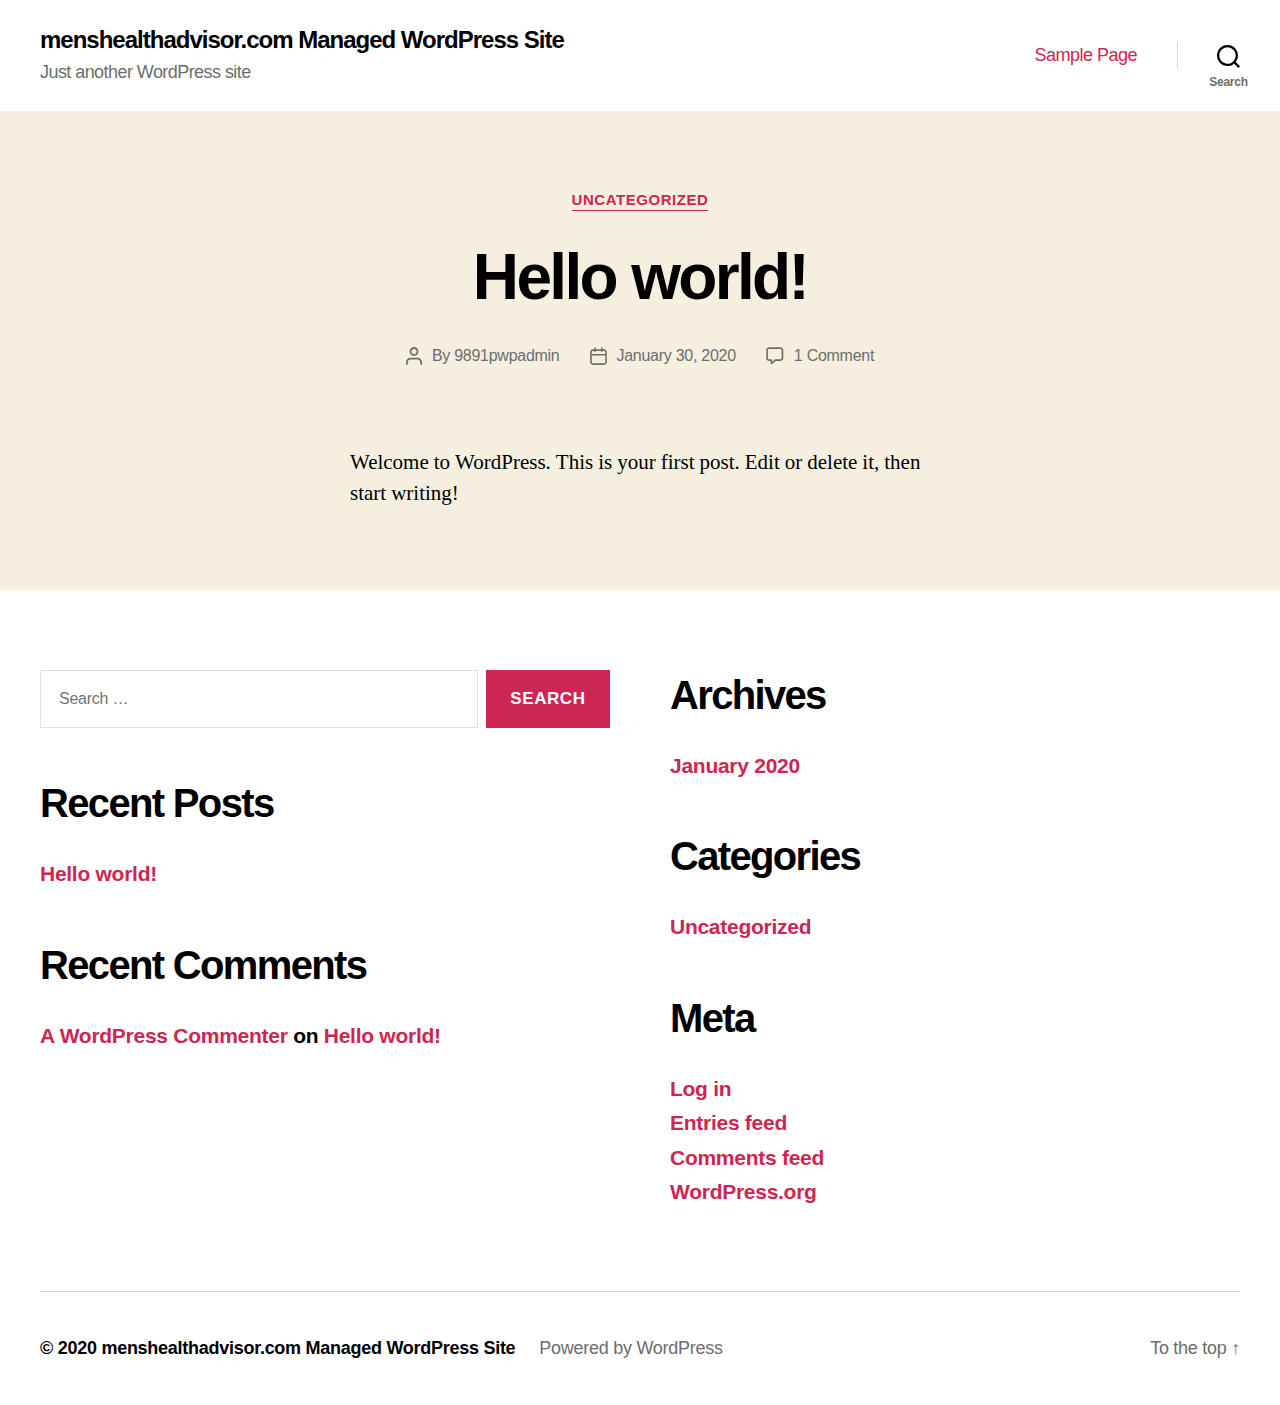
<file: index-2.html>
<!DOCTYPE html>

<html class="no-js" lang="en-US">

 
<head>

		<meta charset="UTF-8"><script type="text/javascript">(window.NREUM||(NREUM={})).loader_config={licenseKey:"0e0d45b625",applicationID:"153906153"};window.NREUM||(NREUM={}),__nr_require=function(e,n,t){function r(t){if(!n[t]){var i=n[t]={exports:{}};e[t][0].call(i.exports,function(n){var i=e[t][1][n];return r(i||n)},i,i.exports)}return n[t].exports}if("function"==typeof __nr_require)return __nr_require;for(var i=0;i<t.length;i++)r(t[i]);return r}({1:[function(e,n,t){function r(){}function i(e,n,t){return function(){return o(e,[u.now()].concat(f(arguments)),n?null:this,t),n?void 0:this}}var o=e("handle"),a=e(4),f=e(5),c=e("ee").get("tracer"),u=e("loader"),s=NREUM;"undefined"==typeof window.newrelic&&(newrelic=s);var p=["setPageViewName","setCustomAttribute","setErrorHandler","finished","addToTrace","inlineHit","addRelease"],l="api-",d=l+"ixn-";a(p,function(e,n){s[n]=i(l+n,!0,"api")}),s.addPageAction=i(l+"addPageAction",!0),s.setCurrentRouteName=i(l+"routeName",!0),n.exports=newrelic,s.interaction=function(){return(new r).get()};var m=r.prototype={createTracer:function(e,n){var t={},r=this,i="function"==typeof n;return o(d+"tracer",[u.now(),e,t],r),function(){if(c.emit((i?"":"no-")+"fn-start",[u.now(),r,i],t),i)try{return n.apply(this,arguments)}catch(e){throw c.emit("fn-err",[arguments,this,e],t),e}finally{c.emit("fn-end",[u.now()],t)}}}};a("actionText,setName,setAttribute,save,ignore,onEnd,getContext,end,get".split(","),function(e,n){m[n]=i(d+n)}),newrelic.noticeError=function(e,n){"string"==typeof e&&(e=new Error(e)),o("err",[e,u.now(),!1,n])}},{}],2:[function(e,n,t){function r(e,n){var t=e.getEntries();t.forEach(function(e){"first-paint"===e.name?c("timing",["fp",Math.floor(e.startTime)]):"first-contentful-paint"===e.name&&c("timing",["fcp",Math.floor(e.startTime)])})}function i(e,n){var t=e.getEntries();t.length>0&&c("lcp",[t[t.length-1]])}function o(e){if(e instanceof s&&!l){var n,t=Math.round(e.timeStamp);n=t>1e12?Date.now()-t:u.now()-t,l=!0,c("timing",["fi",t,{type:e.type,fid:n}])}}if(!("init"in NREUM&&"page_view_timing"in NREUM.init&&"enabled"in NREUM.init.page_view_timing&&NREUM.init.page_view_timing.enabled===!1)){var a,f,c=e("handle"),u=e("loader"),s=NREUM.o.EV;if("PerformanceObserver"in window&&"function"==typeof window.PerformanceObserver){a=new PerformanceObserver(r),f=new PerformanceObserver(i);try{a.observe({entryTypes:["paint"]}),f.observe({entryTypes:["largest-contentful-paint"]})}catch(p){}}if("addEventListener"in document){var l=!1,d=["click","keydown","mousedown","pointerdown","touchstart"];d.forEach(function(e){document.addEventListener(e,o,!1)})}}},{}],3:[function(e,n,t){function r(e,n){if(!i)return!1;if(e!==i)return!1;if(!n)return!0;if(!o)return!1;for(var t=o.split("."),r=n.split("."),a=0;a<r.length;a++)if(r[a]!==t[a])return!1;return!0}var i=null,o=null,a=/Version\/(\S+)\s+Safari/;if(navigator.userAgent){var f=navigator.userAgent,c=f.match(a);c&&f.indexOf("Chrome")===-1&&f.indexOf("Chromium")===-1&&(i="Safari",o=c[1])}n.exports={agent:i,version:o,match:r}},{}],4:[function(e,n,t){function r(e,n){var t=[],r="",o=0;for(r in e)i.call(e,r)&&(t[o]=n(r,e[r]),o+=1);return t}var i=Object.prototype.hasOwnProperty;n.exports=r},{}],5:[function(e,n,t){function r(e,n,t){n||(n=0),"undefined"==typeof t&&(t=e?e.length:0);for(var r=-1,i=t-n||0,o=Array(i<0?0:i);++r<i;)o[r]=e[n+r];return o}n.exports=r},{}],6:[function(e,n,t){n.exports={exists:"undefined"!=typeof window.performance&&window.performance.timing&&"undefined"!=typeof window.performance.timing.navigationStart}},{}],ee:[function(e,n,t){function r(){}function i(e){function n(e){return e&&e instanceof r?e:e?c(e,f,o):o()}function t(t,r,i,o){if(!l.aborted||o){e&&e(t,r,i);for(var a=n(i),f=v(t),c=f.length,u=0;u<c;u++)f[u].apply(a,r);var p=s[y[t]];return p&&p.push([b,t,r,a]),a}}function d(e,n){h[e]=v(e).concat(n)}function m(e,n){var t=h[e];if(t)for(var r=0;r<t.length;r++)t[r]===n&&t.splice(r,1)}function v(e){return h[e]||[]}function g(e){return p[e]=p[e]||i(t)}function w(e,n){u(e,function(e,t){n=n||"feature",y[t]=n,n in s||(s[n]=[])})}var h={},y={},b={on:d,addEventListener:d,removeEventListener:m,emit:t,get:g,listeners:v,context:n,buffer:w,abort:a,aborted:!1};return b}function o(){return new r}function a(){(s.api||s.feature)&&(l.aborted=!0,s=l.backlog={})}var f="nr@context",c=e("gos"),u=e(4),s={},p={},l=n.exports=i();l.backlog=s},{}],gos:[function(e,n,t){function r(e,n,t){if(i.call(e,n))return e[n];var r=t();if(Object.defineProperty&&Object.keys)try{return Object.defineProperty(e,n,{value:r,writable:!0,enumerable:!1}),r}catch(o){}return e[n]=r,r}var i=Object.prototype.hasOwnProperty;n.exports=r},{}],handle:[function(e,n,t){function r(e,n,t,r){i.buffer([e],r),i.emit(e,n,t)}var i=e("ee").get("handle");n.exports=r,r.ee=i},{}],id:[function(e,n,t){function r(e){var n=typeof e;return!e||"object"!==n&&"function"!==n?-1:e===window?0:a(e,o,function(){return i++})}var i=1,o="nr@id",a=e("gos");n.exports=r},{}],loader:[function(e,n,t){function r(){if(!x++){var e=E.info=NREUM.info,n=d.getElementsByTagName("script")[0];if(setTimeout(s.abort,3e4),!(e&&e.licenseKey&&e.applicationID&&n))return s.abort();u(y,function(n,t){e[n]||(e[n]=t)}),c("mark",["onload",a()+E.offset],null,"api");var t=d.createElement("script");t.src="https://"+e.agent,n.parentNode.insertBefore(t,n)}}function i(){"complete"===d.readyState&&o()}function o(){c("mark",["domContent",a()+E.offset],null,"api")}function a(){return O.exists&&performance.now?Math.round(performance.now()):(f=Math.max((new Date).getTime(),f))-E.offset}var f=(new Date).getTime(),c=e("handle"),u=e(4),s=e("ee"),p=e(3),l=window,d=l.document,m="addEventListener",v="attachEvent",g=l.XMLHttpRequest,w=g&&g.prototype;NREUM.o={ST:setTimeout,SI:l.setImmediate,CT:clearTimeout,XHR:g,REQ:l.Request,EV:l.Event,PR:l.Promise,MO:l.MutationObserver};var h=""+location,y={beacon:"bam.nr-data.net",errorBeacon:"bam.nr-data.net",agent:"js-agent.newrelic.com/nr-1167.min.js"},b=g&&w&&w[m]&&!/CriOS/.test(navigator.userAgent),E=n.exports={offset:f,now:a,origin:h,features:{},xhrWrappable:b,userAgent:p};e(1),e(2),d[m]?(d[m]("DOMContentLoaded",o,!1),l[m]("load",r,!1)):(d[v]("onreadystatechange",i),l[v]("onload",r)),c("mark",["firstbyte",f],null,"api");var x=0,O=e(6)},{}],"wrap-function":[function(e,n,t){function r(e){return!(e&&e instanceof Function&&e.apply&&!e[a])}var i=e("ee"),o=e(5),a="nr@original",f=Object.prototype.hasOwnProperty,c=!1;n.exports=function(e,n){function t(e,n,t,i){function nrWrapper(){var r,a,f,c;try{a=this,r=o(arguments),f="function"==typeof t?t(r,a):t||{}}catch(u){l([u,"",[r,a,i],f])}s(n+"start",[r,a,i],f);try{return c=e.apply(a,r)}catch(p){throw s(n+"err",[r,a,p],f),p}finally{s(n+"end",[r,a,c],f)}}return r(e)?e:(n||(n=""),nrWrapper[a]=e,p(e,nrWrapper),nrWrapper)}function u(e,n,i,o){i||(i="");var a,f,c,u="-"===i.charAt(0);for(c=0;c<n.length;c++)f=n[c],a=e[f],r(a)||(e[f]=t(a,u?f+i:i,o,f))}function s(t,r,i){if(!c||n){var o=c;c=!0;try{e.emit(t,r,i,n)}catch(a){l([a,t,r,i])}c=o}}function p(e,n){if(Object.defineProperty&&Object.keys)try{var t=Object.keys(e);return t.forEach(function(t){Object.defineProperty(n,t,{get:function(){return e[t]},set:function(n){return e[t]=n,n}})}),n}catch(r){l([r])}for(var i in e)f.call(e,i)&&(n[i]=e[i]);return n}function l(n){try{e.emit("internal-error",n)}catch(t){}}return e||(e=i),t.inPlace=u,t.flag=a,t}},{}]},{},["loader"]);</script>
		<meta name="viewport" content="width=device-width, initial-scale=1.0" >

		<link rel="profile" href="11.html">

		<title>menshealthadvisor.com Managed WordPress Site &#8211; Just another WordPress site</title>
<link rel='dns-prefetch' href='index-3.html' />
<link rel="alternate" type="application/rss+xml" title="menshealthadvisor.com Managed WordPress Site &raquo; Feed" href="indexd784.html?feed=rss2" />
<link rel="alternate" type="application/rss+xml" title="menshealthadvisor.com Managed WordPress Site &raquo; Comments Feed" href="indexa6da.html?feed=comments-rss2" />
		<script>
			window._wpemojiSettings = {"baseUrl":"https:\/\/s.w.org\/images\/core\/emoji\/12.0.0-1\/72x72\/","ext":".png","svgUrl":"https:\/\/s.w.org\/images\/core\/emoji\/12.0.0-1\/svg\/","svgExt":".svg","source":{"concatemoji":"http:\/\/s32952.pcdn.co\/wp-includes\/js\/wp-emoji-release.min.js?ver=5.4.1"}};
			/*! This file is auto-generated */
			!function(e,a,t){var r,n,o,i,p=a.createElement("canvas"),s=p.getContext&&p.getContext("2d");function c(e,t){var a=String.fromCharCode;s.clearRect(0,0,p.width,p.height),s.fillText(a.apply(this,e),0,0);var r=p.toDataURL();return s.clearRect(0,0,p.width,p.height),s.fillText(a.apply(this,t),0,0),r===p.toDataURL()}function l(e){if(!s||!s.fillText)return!1;switch(s.textBaseline="top",s.font="600 32px Arial",e){case"flag":return!c([127987,65039,8205,9895,65039],[127987,65039,8203,9895,65039])&&(!c([55356,56826,55356,56819],[55356,56826,8203,55356,56819])&&!c([55356,57332,56128,56423,56128,56418,56128,56421,56128,56430,56128,56423,56128,56447],[55356,57332,8203,56128,56423,8203,56128,56418,8203,56128,56421,8203,56128,56430,8203,56128,56423,8203,56128,56447]));case"emoji":return!c([55357,56424,55356,57342,8205,55358,56605,8205,55357,56424,55356,57340],[55357,56424,55356,57342,8203,55358,56605,8203,55357,56424,55356,57340])}return!1}function d(e){var t=a.createElement("script");t.src=e,t.defer=t.type="text/javascript",a.getElementsByTagName("head")[0].appendChild(t)}for(i=Array("flag","emoji"),t.supports={everything:!0,everythingExceptFlag:!0},o=0;o<i.length;o++)t.supports[i[o]]=l(i[o]),t.supports.everything=t.supports.everything&&t.supports[i[o]],"flag"!==i[o]&&(t.supports.everythingExceptFlag=t.supports.everythingExceptFlag&&t.supports[i[o]]);t.supports.everythingExceptFlag=t.supports.everythingExceptFlag&&!t.supports.flag,t.DOMReady=!1,t.readyCallback=function(){t.DOMReady=!0},t.supports.everything||(n=function(){t.readyCallback()},a.addEventListener?(a.addEventListener("DOMContentLoaded",n,!1),e.addEventListener("load",n,!1)):(e.attachEvent("onload",n),a.attachEvent("onreadystatechange",function(){"complete"===a.readyState&&t.readyCallback()})),(r=t.source||{}).concatemoji?d(r.concatemoji):r.wpemoji&&r.twemoji&&(d(r.twemoji),d(r.wpemoji)))}(window,document,window._wpemojiSettings);
		</script>
		<style>
img.wp-smiley,
img.emoji {
	display: inline !important;
	border: none !important;
	box-shadow: none !important;
	height: 1em !important;
	width: 1em !important;
	margin: 0 .07em !important;
	vertical-align: -0.1em !important;
	background: none !important;
	padding: 0 !important;
}
</style>
	<link rel='stylesheet' id='wp-block-library-css'  href='images/style.minc225.css?ver=5.4.1' media='all' />
<link rel='stylesheet' id='twentytwenty-style-css'  href='images/style4963.css?ver=1.1' media='all' />
<style id='twentytwenty-style-inline-css'>
.color-accent,.color-accent-hover:hover,.color-accent-hover:focus,:root .has-accent-color,.has-drop-cap:not(:focus):first-letter,.wp-block-button.is-style-outline,a { color: #cd2653; }blockquote,.border-color-accent,.border-color-accent-hover:hover,.border-color-accent-hover:focus { border-color: #cd2653; }button:not(.toggle),.button,.faux-button,.wp-block-button__link,.wp-block-file .wp-block-file__button,input[type="button"],input[type="reset"],input[type="submit"],.bg-accent,.bg-accent-hover:hover,.bg-accent-hover:focus,:root .has-accent-background-color,.comment-reply-link { background-color: #cd2653; }.fill-children-accent,.fill-children-accent * { fill: #cd2653; }body,.entry-title a,:root .has-primary-color { color: #000000; }:root .has-primary-background-color { background-color: #000000; }cite,figcaption,.wp-caption-text,.post-meta,.entry-content .wp-block-archives li,.entry-content .wp-block-categories li,.entry-content .wp-block-latest-posts li,.wp-block-latest-comments__comment-date,.wp-block-latest-posts__post-date,.wp-block-embed figcaption,.wp-block-image figcaption,.wp-block-pullquote cite,.comment-metadata,.comment-respond .comment-notes,.comment-respond .logged-in-as,.pagination .dots,.entry-content hr:not(.has-background),hr.styled-separator,:root .has-secondary-color { color: #6d6d6d; }:root .has-secondary-background-color { background-color: #6d6d6d; }pre,fieldset,input,textarea,table,table *,hr { border-color: #dcd7ca; }caption,code,code,kbd,samp,.wp-block-table.is-style-stripes tbody tr:nth-child(odd),:root .has-subtle-background-background-color { background-color: #dcd7ca; }.wp-block-table.is-style-stripes { border-bottom-color: #dcd7ca; }.wp-block-latest-posts.is-grid li { border-top-color: #dcd7ca; }:root .has-subtle-background-color { color: #dcd7ca; }body:not(.overlay-header) .primary-menu > li > a,body:not(.overlay-header) .primary-menu > li > .icon,.modal-menu a,.footer-menu a, .footer-widgets a,#site-footer .wp-block-button.is-style-outline,.wp-block-pullquote:before,.singular:not(.overlay-header) .entry-header a,.archive-header a,.header-footer-group .color-accent,.header-footer-group .color-accent-hover:hover { color: #cd2653; }.social-icons a,#site-footer button:not(.toggle),#site-footer .button,#site-footer .faux-button,#site-footer .wp-block-button__link,#site-footer .wp-block-file__button,#site-footer input[type="button"],#site-footer input[type="reset"],#site-footer input[type="submit"] { background-color: #cd2653; }.header-footer-group,body:not(.overlay-header) #site-header .toggle,.menu-modal .toggle { color: #000000; }body:not(.overlay-header) .primary-menu ul { background-color: #000000; }body:not(.overlay-header) .primary-menu > li > ul:after { border-bottom-color: #000000; }body:not(.overlay-header) .primary-menu ul ul:after { border-left-color: #000000; }.site-description,body:not(.overlay-header) .toggle-inner .toggle-text,.widget .post-date,.widget .rss-date,.widget_archive li,.widget_categories li,.widget cite,.widget_pages li,.widget_meta li,.widget_nav_menu li,.powered-by-wordpress,.to-the-top,.singular .entry-header .post-meta,.singular:not(.overlay-header) .entry-header .post-meta a { color: #6d6d6d; }.header-footer-group pre,.header-footer-group fieldset,.header-footer-group input,.header-footer-group textarea,.header-footer-group table,.header-footer-group table *,.footer-nav-widgets-wrapper,#site-footer,.menu-modal nav *,.footer-widgets-outer-wrapper,.footer-top { border-color: #dcd7ca; }.header-footer-group table caption,body:not(.overlay-header) .header-inner .toggle-wrapper::before { background-color: #dcd7ca; }
</style>
<link rel='stylesheet' id='twentytwenty-print-style-css'  href='images/print4963.css?ver=1.1' media='print' />
<script src='images/index4963.js?ver=1.1' async></script>
<link rel='https://api.w.org/' href='images/index52f0.json?rest_route=/' />
<link rel="EditURI" type="application/rsd+xml" title="RSD" href="images/xmlrpc0db0.php?rsd" />
<link rel="wlwmanifest" type="application/wlwmanifest+xml" href="images/wlwmanifest.xml" /> 
<meta name="generator" content="WordPress 5.4.1" />
	<script>document.documentElement.className = document.documentElement.className.replace( 'no-js', 'js' );</script>
	<style>.recentcomments a{display:inline !important;padding:0 !important;margin:0 !important;}</style>
	</head>

	<body class="home blog enable-search-modal has-no-pagination showing-comments show-avatars footer-top-visible">

		<a class="skip-link screen-reader-text" href="#site-content">Skip to the content</a>
		<header id="site-header" class="header-footer-group" role="banner">

			<div class="header-inner section-inner">

				<div class="header-titles-wrapper">

					
						<button class="toggle search-toggle mobile-search-toggle" data-toggle-target=".search-modal" data-toggle-body-class="showing-search-modal" data-set-focus=".search-modal .search-field" aria-expanded="false">
							<span class="toggle-inner">
								<span class="toggle-icon">
									<svg class="svg-icon" aria-hidden="true" role="img" focusable="false" xmlns="http://www.w3.org/2000/svg" width="23" height="23" viewBox="0 0 23 23"><path d="M38.710696,48.0601792 L43,52.3494831 L41.3494831,54 L37.0601792,49.710696 C35.2632422,51.1481185 32.9839107,52.0076499 30.5038249,52.0076499 C24.7027226,52.0076499 20,47.3049272 20,41.5038249 C20,35.7027226 24.7027226,31 30.5038249,31 C36.3049272,31 41.0076499,35.7027226 41.0076499,41.5038249 C41.0076499,43.9839107 40.1481185,46.2632422 38.710696,48.0601792 Z M36.3875844,47.1716785 C37.8030221,45.7026647 38.6734666,43.7048964 38.6734666,41.5038249 C38.6734666,36.9918565 35.0157934,33.3341833 30.5038249,33.3341833 C25.9918565,33.3341833 22.3341833,36.9918565 22.3341833,41.5038249 C22.3341833,46.0157934 25.9918565,49.6734666 30.5038249,49.6734666 C32.7048964,49.6734666 34.7026647,48.8030221 36.1716785,47.3875844 C36.2023931,47.347638 36.2360451,47.3092237 36.2726343,47.2726343 C36.3092237,47.2360451 36.347638,47.2023931 36.3875844,47.1716785 Z" transform="translate(-20 -31)" /></svg>								</span>
								<span class="toggle-text">Search</span>
							</span>
						</button><!-- .search-toggle -->

					
					<div class="header-titles">

						<h1 class="site-title"><a href="index.html">menshealthadvisor.com Managed WordPress Site</a></h1><div class="site-description">Just another WordPress site</div><!-- .site-description -->
					</div><!-- .header-titles -->

					<button class="toggle nav-toggle mobile-nav-toggle" data-toggle-target=".menu-modal"  data-toggle-body-class="showing-menu-modal" aria-expanded="false" data-set-focus=".close-nav-toggle">
						<span class="toggle-inner">
							<span class="toggle-icon">
								<svg class="svg-icon" aria-hidden="true" role="img" focusable="false" xmlns="http://www.w3.org/2000/svg" width="26" height="7" viewBox="0 0 26 7"><path fill-rule="evenodd" d="M332.5,45 C330.567003,45 329,43.4329966 329,41.5 C329,39.5670034 330.567003,38 332.5,38 C334.432997,38 336,39.5670034 336,41.5 C336,43.4329966 334.432997,45 332.5,45 Z M342,45 C340.067003,45 338.5,43.4329966 338.5,41.5 C338.5,39.5670034 340.067003,38 342,38 C343.932997,38 345.5,39.5670034 345.5,41.5 C345.5,43.4329966 343.932997,45 342,45 Z M351.5,45 C349.567003,45 348,43.4329966 348,41.5 C348,39.5670034 349.567003,38 351.5,38 C353.432997,38 355,39.5670034 355,41.5 C355,43.4329966 353.432997,45 351.5,45 Z" transform="translate(-329 -38)" /></svg>							</span>
							<span class="toggle-text">Menu</span>
						</span>
					</button><!-- .nav-toggle -->

				</div><!-- .header-titles-wrapper -->

				<div class="header-navigation-wrapper">

					
							<nav class="primary-menu-wrapper" aria-label="Horizontal" role="navigation">

								<ul class="primary-menu reset-list-style">

								<li class="page_item page-item-2"><a href="indexba53.html?page_id=2">Sample Page</a></li>

								</ul>

							</nav><!-- .primary-menu-wrapper -->

						
						<div class="header-toggles hide-no-js">

						
							<div class="toggle-wrapper search-toggle-wrapper">

								<button class="toggle search-toggle desktop-search-toggle" data-toggle-target=".search-modal" data-toggle-body-class="showing-search-modal" data-set-focus=".search-modal .search-field" aria-expanded="false">
									<span class="toggle-inner">
										<svg class="svg-icon" aria-hidden="true" role="img" focusable="false" xmlns="http://www.w3.org/2000/svg" width="23" height="23" viewBox="0 0 23 23"><path d="M38.710696,48.0601792 L43,52.3494831 L41.3494831,54 L37.0601792,49.710696 C35.2632422,51.1481185 32.9839107,52.0076499 30.5038249,52.0076499 C24.7027226,52.0076499 20,47.3049272 20,41.5038249 C20,35.7027226 24.7027226,31 30.5038249,31 C36.3049272,31 41.0076499,35.7027226 41.0076499,41.5038249 C41.0076499,43.9839107 40.1481185,46.2632422 38.710696,48.0601792 Z M36.3875844,47.1716785 C37.8030221,45.7026647 38.6734666,43.7048964 38.6734666,41.5038249 C38.6734666,36.9918565 35.0157934,33.3341833 30.5038249,33.3341833 C25.9918565,33.3341833 22.3341833,36.9918565 22.3341833,41.5038249 C22.3341833,46.0157934 25.9918565,49.6734666 30.5038249,49.6734666 C32.7048964,49.6734666 34.7026647,48.8030221 36.1716785,47.3875844 C36.2023931,47.347638 36.2360451,47.3092237 36.2726343,47.2726343 C36.3092237,47.2360451 36.347638,47.2023931 36.3875844,47.1716785 Z" transform="translate(-20 -31)" /></svg>										<span class="toggle-text">Search</span>
									</span>
								</button><!-- .search-toggle -->

							</div>

							
						</div><!-- .header-toggles -->
						
				</div><!-- .header-navigation-wrapper -->

			</div><!-- .header-inner -->

			<div class="search-modal cover-modal header-footer-group" data-modal-target-string=".search-modal">

	<div class="search-modal-inner modal-inner">

		<div class="section-inner">

			<form role="search" aria-label="Search for:" method="get" class="search-form" action="http://www.menshealthadvisor.com/">
	<label for="search-form-1">
		<span class="screen-reader-text">Search for:</span>
		<input type="search" id="search-form-1" class="search-field" placeholder="Search &hellip;" value="" name="s" />
	</label>
	<input type="submit" class="search-submit" value="Search" />
</form>

			<button class="toggle search-untoggle close-search-toggle fill-children-current-color" data-toggle-target=".search-modal" data-toggle-body-class="showing-search-modal" data-set-focus=".search-modal .search-field" aria-expanded="false">
				<span class="screen-reader-text">Close search</span>
				<svg class="svg-icon" aria-hidden="true" role="img" focusable="false" xmlns="http://www.w3.org/2000/svg" width="16" height="16" viewBox="0 0 16 16"><polygon fill="" fill-rule="evenodd" points="6.852 7.649 .399 1.195 1.445 .149 7.899 6.602 14.352 .149 15.399 1.195 8.945 7.649 15.399 14.102 14.352 15.149 7.899 8.695 1.445 15.149 .399 14.102" /></svg>			</button><!-- .search-toggle -->

		</div><!-- .section-inner -->

	</div><!-- .search-modal-inner -->

</div><!-- .menu-modal -->

		</header><!-- #site-header -->

		
<div class="menu-modal cover-modal header-footer-group" data-modal-target-string=".menu-modal">

	<div class="menu-modal-inner modal-inner">

		<div class="menu-wrapper section-inner">

			<div class="menu-top">

				<button class="toggle close-nav-toggle fill-children-current-color" data-toggle-target=".menu-modal" data-toggle-body-class="showing-menu-modal" aria-expanded="false" data-set-focus=".menu-modal">
					<span class="toggle-text">Close Menu</span>
					<svg class="svg-icon" aria-hidden="true" role="img" focusable="false" xmlns="http://www.w3.org/2000/svg" width="16" height="16" viewBox="0 0 16 16"><polygon fill="" fill-rule="evenodd" points="6.852 7.649 .399 1.195 1.445 .149 7.899 6.602 14.352 .149 15.399 1.195 8.945 7.649 15.399 14.102 14.352 15.149 7.899 8.695 1.445 15.149 .399 14.102" /></svg>				</button><!-- .nav-toggle -->

				
					<nav class="mobile-menu" aria-label="Mobile" role="navigation">

						<ul class="modal-menu reset-list-style">

						<li class="page_item page-item-2"><div class="ancestor-wrapper"><a href="indexba53.html?page_id=2">Sample Page</a></div><!-- .ancestor-wrapper --></li>

						</ul>

					</nav>

					
			</div><!-- .menu-top -->

			<div class="menu-bottom">

				
			</div><!-- .menu-bottom -->

		</div><!-- .menu-wrapper -->

	</div><!-- .menu-modal-inner -->

</div><!-- .menu-modal -->

<main id="site-content" role="main">

	
<article class="post-1 post type-post status-publish format-standard hentry category-uncategorized" id="post-1">

	
<header class="entry-header has-text-align-center">

	<div class="entry-header-inner section-inner medium">

		
			<div class="entry-categories">
				<span class="screen-reader-text">Categories</span>
				<div class="entry-categories-inner">
					<a href="indexb31a.html?cat=1" rel="category">Uncategorized</a>				</div><!-- .entry-categories-inner -->
			</div><!-- .entry-categories -->

			<h2 class="entry-title heading-size-1"><a href="indexcff1.html?p=1">Hello world!</a></h2>
		<div class="post-meta-wrapper post-meta-single post-meta-single-top">

			<ul class="post-meta">

									<li class="post-author meta-wrapper">
						<span class="meta-icon">
							<span class="screen-reader-text">Post author</span>
							<svg class="svg-icon" aria-hidden="true" role="img" focusable="false" xmlns="http://www.w3.org/2000/svg" width="18" height="20" viewBox="0 0 18 20"><path fill="" d="M18,19 C18,19.5522847 17.5522847,20 17,20 C16.4477153,20 16,19.5522847 16,19 L16,17 C16,15.3431458 14.6568542,14 13,14 L5,14 C3.34314575,14 2,15.3431458 2,17 L2,19 C2,19.5522847 1.55228475,20 1,20 C0.44771525,20 0,19.5522847 0,19 L0,17 C0,14.2385763 2.23857625,12 5,12 L13,12 C15.7614237,12 18,14.2385763 18,17 L18,19 Z M9,10 C6.23857625,10 4,7.76142375 4,5 C4,2.23857625 6.23857625,0 9,0 C11.7614237,0 14,2.23857625 14,5 C14,7.76142375 11.7614237,10 9,10 Z M9,8 C10.6568542,8 12,6.65685425 12,5 C12,3.34314575 10.6568542,2 9,2 C7.34314575,2 6,3.34314575 6,5 C6,6.65685425 7.34314575,8 9,8 Z" /></svg>						</span>
						<span class="meta-text">
							By <a href="indexcd64.html?author=1">9891pwpadmin</a>						</span>
					</li>
										<li class="post-date meta-wrapper">
						<span class="meta-icon">
							<span class="screen-reader-text">Post date</span>
							<svg class="svg-icon" aria-hidden="true" role="img" focusable="false" xmlns="http://www.w3.org/2000/svg" width="18" height="19" viewBox="0 0 18 19"><path fill="" d="M4.60069444,4.09375 L3.25,4.09375 C2.47334957,4.09375 1.84375,4.72334957 1.84375,5.5 L1.84375,7.26736111 L16.15625,7.26736111 L16.15625,5.5 C16.15625,4.72334957 15.5266504,4.09375 14.75,4.09375 L13.3993056,4.09375 L13.3993056,4.55555556 C13.3993056,5.02154581 13.0215458,5.39930556 12.5555556,5.39930556 C12.0895653,5.39930556 11.7118056,5.02154581 11.7118056,4.55555556 L11.7118056,4.09375 L6.28819444,4.09375 L6.28819444,4.55555556 C6.28819444,5.02154581 5.9104347,5.39930556 5.44444444,5.39930556 C4.97845419,5.39930556 4.60069444,5.02154581 4.60069444,4.55555556 L4.60069444,4.09375 Z M6.28819444,2.40625 L11.7118056,2.40625 L11.7118056,1 C11.7118056,0.534009742 12.0895653,0.15625 12.5555556,0.15625 C13.0215458,0.15625 13.3993056,0.534009742 13.3993056,1 L13.3993056,2.40625 L14.75,2.40625 C16.4586309,2.40625 17.84375,3.79136906 17.84375,5.5 L17.84375,15.875 C17.84375,17.5836309 16.4586309,18.96875 14.75,18.96875 L3.25,18.96875 C1.54136906,18.96875 0.15625,17.5836309 0.15625,15.875 L0.15625,5.5 C0.15625,3.79136906 1.54136906,2.40625 3.25,2.40625 L4.60069444,2.40625 L4.60069444,1 C4.60069444,0.534009742 4.97845419,0.15625 5.44444444,0.15625 C5.9104347,0.15625 6.28819444,0.534009742 6.28819444,1 L6.28819444,2.40625 Z M1.84375,8.95486111 L1.84375,15.875 C1.84375,16.6516504 2.47334957,17.28125 3.25,17.28125 L14.75,17.28125 C15.5266504,17.28125 16.15625,16.6516504 16.15625,15.875 L16.15625,8.95486111 L1.84375,8.95486111 Z" /></svg>						</span>
						<span class="meta-text">
							<a href="indexcff1.html?p=1">January 30, 2020</a>
						</span>
					</li>
										<li class="post-comment-link meta-wrapper">
						<span class="meta-icon">
							<svg class="svg-icon" aria-hidden="true" role="img" focusable="false" xmlns="http://www.w3.org/2000/svg" width="19" height="19" viewBox="0 0 19 19"><path d="M9.43016863,13.2235931 C9.58624731,13.094699 9.7823475,13.0241935 9.98476849,13.0241935 L15.0564516,13.0241935 C15.8581553,13.0241935 16.5080645,12.3742843 16.5080645,11.5725806 L16.5080645,3.44354839 C16.5080645,2.64184472 15.8581553,1.99193548 15.0564516,1.99193548 L3.44354839,1.99193548 C2.64184472,1.99193548 1.99193548,2.64184472 1.99193548,3.44354839 L1.99193548,11.5725806 C1.99193548,12.3742843 2.64184472,13.0241935 3.44354839,13.0241935 L5.76612903,13.0241935 C6.24715123,13.0241935 6.63709677,13.4141391 6.63709677,13.8951613 L6.63709677,15.5301903 L9.43016863,13.2235931 Z M3.44354839,14.766129 C1.67980032,14.766129 0.25,13.3363287 0.25,11.5725806 L0.25,3.44354839 C0.25,1.67980032 1.67980032,0.25 3.44354839,0.25 L15.0564516,0.25 C16.8201997,0.25 18.25,1.67980032 18.25,3.44354839 L18.25,11.5725806 C18.25,13.3363287 16.8201997,14.766129 15.0564516,14.766129 L10.2979143,14.766129 L6.32072889,18.0506004 C5.75274472,18.5196577 4.89516129,18.1156602 4.89516129,17.3790323 L4.89516129,14.766129 L3.44354839,14.766129 Z" /></svg>						</span>
						<span class="meta-text">
							<a href="indexcff1.html?p=1#comments">1 Comment<span class="screen-reader-text"> on Hello world!</span></a>						</span>
					</li>
					
			</ul><!-- .post-meta -->

		</div><!-- .post-meta-wrapper -->

		
	</div><!-- .entry-header-inner -->

</header><!-- .entry-header -->

	<div class="post-inner thin ">

		<div class="entry-content">

			
<p>Welcome to WordPress. This is your first post. Edit or delete it, then start writing!</p>

		</div><!-- .entry-content -->

	</div><!-- .post-inner -->

	<div class="section-inner">
		
	</div><!-- .section-inner -->

	
</article><!-- .post -->

	
</main><!-- #site-content -->


	<div class="footer-nav-widgets-wrapper header-footer-group">

		<div class="footer-inner section-inner">

			
			
				<aside class="footer-widgets-outer-wrapper" role="complementary">

					<div class="footer-widgets-wrapper">

						
							<div class="footer-widgets column-one grid-item">
								<div class="widget widget_search"><div class="widget-content"><form role="search"  method="get" class="search-form" action="http://www.menshealthadvisor.com/">
	<label for="search-form-2">
		<span class="screen-reader-text">Search for:</span>
		<input type="search" id="search-form-2" class="search-field" placeholder="Search &hellip;" value="" name="s" />
	</label>
	<input type="submit" class="search-submit" value="Search" />
</form>
</div></div>		<div class="widget widget_recent_entries"><div class="widget-content">		<h2 class="widget-title subheading heading-size-3">Recent Posts</h2>		<ul>
											<li>
					<a href="indexcff1.html?p=1">Hello world!</a>
									</li>
					</ul>
		</div></div><div class="widget widget_recent_comments"><div class="widget-content"><h2 class="widget-title subheading heading-size-3">Recent Comments</h2><ul id="recentcomments"><li class="recentcomments"><span class="comment-author-link"><a href='https://wordpress.org/' rel='external nofollow ugc' class='url'>A WordPress Commenter</a></span> on <a href="indexcff1.html?p=1#comment-1">Hello world!</a></li></ul></div></div>							</div>

						
						
							<div class="footer-widgets column-two grid-item">
								<div class="widget widget_archive"><div class="widget-content"><h2 class="widget-title subheading heading-size-3">Archives</h2>		<ul>
				<li><a href='indexad71.html?m=202001'>January 2020</a></li>
		</ul>
			</div></div><div class="widget widget_categories"><div class="widget-content"><h2 class="widget-title subheading heading-size-3">Categories</h2>		<ul>
				<li class="cat-item cat-item-1"><a href="indexb31a.html?cat=1">Uncategorized</a>
</li>
		</ul>
			</div></div><div class="widget widget_meta"><div class="widget-content"><h2 class="widget-title subheading heading-size-3">Meta</h2>			<ul>
						<li><a href="wp-login.html">Log in</a></li>
			<li><a href="indexd784.html?feed=rss2">Entries feed</a></li>
			<li><a href="indexa6da.html?feed=comments-rss2">Comments feed</a></li>
			<li><a href="https://wordpress.org/">WordPress.org</a></li>			</ul>
			</div></div>							</div>

						
					</div><!-- .footer-widgets-wrapper -->

				</aside><!-- .footer-widgets-outer-wrapper -->

			
		</div><!-- .footer-inner -->

	</div><!-- .footer-nav-widgets-wrapper -->


			<footer id="site-footer" role="contentinfo" class="header-footer-group">

				<div class="section-inner">

					<div class="footer-credits">

						<p class="footer-copyright">&copy;
							2020							<a href="index.html">menshealthadvisor.com Managed WordPress Site</a>
						</p><!-- .footer-copyright -->

						<p class="powered-by-wordpress">
							<a href="https://wordpress.org/">
								Powered by WordPress							</a>
						</p><!-- .powered-by-wordpress -->

					</div><!-- .footer-credits -->

					<a class="to-the-top" href="#site-header">
						<span class="to-the-top-long">
							To the top <span class="arrow" aria-hidden="true">&uarr;</span>						</span><!-- .to-the-top-long -->
						<span class="to-the-top-short">
							Up <span class="arrow" aria-hidden="true">&uarr;</span>						</span><!-- .to-the-top-short -->
					</a><!-- .to-the-top -->

				</div><!-- .section-inner -->

			</footer><!-- #site-footer -->

		<script src='images/wp-embed.minc225.js?ver=5.4.1'></script>
	<script>
	/(trident|msie)/i.test(navigator.userAgent)&&document.getElementById&&window.addEventListener&&window.addEventListener("hashchange",function(){var t,e=location.hash.substring(1);/^[A-z0-9_-]+$/.test(e)&&(t=document.getElementById(e))&&(/^(?:a|select|input|button|textarea)$/i.test(t.tagName)||(t.tabIndex=-1),t.focus())},!1);
	</script>
	
	<script type="text/javascript">window.NREUM||(NREUM={});NREUM.info={"beacon":"bam.nr-data.net","licenseKey":"0e0d45b625","applicationID":"153906153","transactionName":"ZVQHMkdWXhJQAkRYVlweJAVBXl8PHgheVVxK","queueTime":0,"applicationTime":47,"atts":"SRMERA9MTRw=","errorBeacon":"bam.nr-data.net","agent":""}</script></body>
</html>
</file>
<file: images/default.css>
body {background: #FCFAEA; color: black; position: relative;
  margin: 0; padding: 2em 10%; font: small Verdana, Arial, sans-serif; line-height: 1.4;}
p {margin: 0 0 0.5em;  text-indent: 3em;}
p#copyright { text-indent: 0 }
sup {vertical-align: 0.4em; font-size: 75%;}
pre {margin: 1.5em 1em;}
pre, code {font-size: 1em; color: #555; text-indent:0}
code strong, .egcodestrong { color:green; font-family:inherit }
code.eg { display:block; padding:.5em 1em; margin:.5em 1em; background:#fff; border:1px solid silver; white-space:pre}
h1 {margin: 2em 0 0.33em; border-bottom: 3px solid black; font-size: 250%; line-height: 1em;}
h2 {margin: 2em 0 0.75em; border-bottom: 3px double gray; font-size: 150%; line-height: 0.9em;}
h3 {margin: 1.5em 0 0.5em; border-bottom: 1px solid #000; font-size: 125%; line-height: 0.9em;}
h2 :link,h2 :visited,h3 :link,h3 :visited { text-decoration:none }
dt {font-weight: bold; margin-top:.2em}

#authlist {list-style: none; margin: 0; padding: 0; text-align: right;}
li {margin-top: 0.5em; padding:0}
.set li { margin-top:0 }

#fnotes {margin: 5em 0 0; padding: 0.5em 0 0; width: 10%; border-top: 1px solid; font-size: 90%;}
#fnotes li {width: 1000%; list-style: none;}

#trail {position: absolute; top: 0; right: 1em; width: 10em; padding: 0.33em;
  font: bold 180% Arial, sans-serif; text-align: right; color: #DCDACA;}
#trail a {color: #DCDACA; font-size: 90%;}

#footer {margin-top: 3em; padding-top: 0.33em; border-top: 1px solid; color: #8C8A7A; font-size: 85%;}

blockquote {background: #DCDACA; 
  padding: 1em 2em; margin: 2em 1em 1em; border: 1px solid gray;
  font: 1em Georgia, "New Century Schoolbook", "Times New Roman", Times, TimesNR, serif;}
blockquote p {margin: 0;}
blockquote cite { display:block; padding:0; margin-top:1em; text-align: right;}
img { border: none; }
#menu { margin: 0; padding: 0; position: absolute; right: 2em; top: 3em; }
#menu li { display: inline; text-transform: lowercase; list-style: none;}
#menu a { padding-right: 5px; }
#current { font-weight: bold; }
</file>
<file: images/style.minc225.css>
.wp-block-audio figcaption{margin-top:.5em;margin-bottom:1em}.wp-block-audio audio{width:100%;min-width:300px}.wp-block-button{color:#fff}.wp-block-button.aligncenter{text-align:center}.wp-block-button.alignright{text-align:right}.wp-block-button__link{background-color:#32373c;border:none;border-radius:28px;box-shadow:none;color:inherit;cursor:pointer;display:inline-block;font-size:18px;margin:0;padding:12px 24px;text-align:center;text-decoration:none;overflow-wrap:break-word}.wp-block-button__link:active,.wp-block-button__link:focus,.wp-block-button__link:hover,.wp-block-button__link:visited{color:inherit}.wp-gs .wp-block-button__link:not(.has-background){background-color:var(--wp-block-core-button--color--background,var(--wp-color--primary,#32373c))}.is-style-squared .wp-block-button__link{border-radius:0}.no-border-radius.wp-block-button__link{border-radius:0!important}.is-style-outline{color:#32373c}.is-style-outline .wp-block-button__link{background-color:transparent;border:2px solid}.wp-block-buttons .wp-block-button{display:inline-block;margin-right:8px;margin-bottom:8px}.wp-block-buttons.alignright .wp-block-button{margin-right:none;margin-left:8px}.wp-block-buttons.aligncenter,.wp-block-calendar{text-align:center}.wp-block-calendar tbody td,.wp-block-calendar th{padding:4px;border:1px solid #e2e4e7}.wp-block-calendar tfoot td{border:none}.wp-block-calendar table{width:100%;border-collapse:collapse;font-family:-apple-system,BlinkMacSystemFont,Segoe UI,Roboto,Oxygen-Sans,Ubuntu,Cantarell,Helvetica Neue,sans-serif}.wp-block-calendar table th{font-weight:400;background:#edeff0}.wp-block-calendar a{text-decoration:underline}.wp-block-calendar tfoot a{color:#00739c}.wp-block-calendar table caption,.wp-block-calendar table tbody{color:#40464d}.wp-block-categories.alignleft{margin-right:2em}.wp-block-categories.alignright{margin-left:2em}.wp-block-columns{display:flex;margin-bottom:28px;flex-wrap:wrap}@media (min-width:782px){.wp-block-columns{flex-wrap:nowrap}}.wp-block-columns.has-background{padding:20px 30px}.wp-block-column{flex-grow:1;min-width:0;word-break:break-word;overflow-wrap:break-word}@media (max-width:599px){.wp-block-column{flex-basis:100%!important}}@media (min-width:600px) and (max-width:781px){.wp-block-column{flex-basis:calc(50% - 16px)!important;flex-grow:0}.wp-block-column:nth-child(2n){margin-left:32px}}@media (min-width:782px){.wp-block-column{flex-basis:0;flex-grow:1}.wp-block-column[style]{flex-grow:0}.wp-block-column:not(:first-child){margin-left:32px}}.wp-block-columns.are-vertically-aligned-top{align-items:flex-start}.wp-block-columns.are-vertically-aligned-center{align-items:center}.wp-block-columns.are-vertically-aligned-bottom{align-items:flex-end}.wp-block-column.is-vertically-aligned-top{align-self:flex-start}.wp-block-column.is-vertically-aligned-center{-ms-grid-row-align:center;align-self:center}.wp-block-column.is-vertically-aligned-bottom{align-self:flex-end}.wp-block-column.is-vertically-aligned-bottom,.wp-block-column.is-vertically-aligned-center,.wp-block-column.is-vertically-aligned-top{width:100%}.wp-block-cover,.wp-block-cover-image{position:relative;background-color:#000;background-size:cover;background-position:50%;min-height:430px;height:100%;width:100%;display:flex;justify-content:center;align-items:center;overflow:hidden}.wp-block-cover-image.has-parallax,.wp-block-cover.has-parallax{background-attachment:fixed}@supports (-webkit-overflow-scrolling:touch){.wp-block-cover-image.has-parallax,.wp-block-cover.has-parallax{background-attachment:scroll}}@media (prefers-reduced-motion:reduce){.wp-block-cover-image.has-parallax,.wp-block-cover.has-parallax{background-attachment:scroll}}.wp-block-cover-image.has-background-dim:before,.wp-block-cover.has-background-dim:before{content:"";background-color:inherit}.wp-block-cover-image.has-background-dim:not(.has-background-gradient):before,.wp-block-cover-image .wp-block-cover__gradient-background,.wp-block-cover.has-background-dim:not(.has-background-gradient):before,.wp-block-cover .wp-block-cover__gradient-background{position:absolute;top:0;left:0;bottom:0;right:0;z-index:1}.wp-block-cover-image.has-background-dim:not(.has-background-gradient):before,.wp-block-cover-image .wp-block-cover__gradient-background,.wp-block-cover.has-background-dim:not(.has-background-gradient):before,.wp-block-cover .wp-block-cover__gradient-background{opacity:.5}.wp-block-cover-image.has-background-dim.has-background-dim-10:not(.has-background-gradient):before,.wp-block-cover.has-background-dim.has-background-dim-10:not(.has-background-gradient):before{opacity:.1}.wp-block-cover-image.has-background-dim.has-background-dim-10 .wp-block-cover__gradient-background,.wp-block-cover.has-background-dim.has-background-dim-10 .wp-block-cover__gradient-background{opacity:.1}.wp-block-cover-image.has-background-dim.has-background-dim-20:not(.has-background-gradient):before,.wp-block-cover.has-background-dim.has-background-dim-20:not(.has-background-gradient):before{opacity:.2}.wp-block-cover-image.has-background-dim.has-background-dim-20 .wp-block-cover__gradient-background,.wp-block-cover.has-background-dim.has-background-dim-20 .wp-block-cover__gradient-background{opacity:.2}.wp-block-cover-image.has-background-dim.has-background-dim-30:not(.has-background-gradient):before,.wp-block-cover.has-background-dim.has-background-dim-30:not(.has-background-gradient):before{opacity:.3}.wp-block-cover-image.has-background-dim.has-background-dim-30 .wp-block-cover__gradient-background,.wp-block-cover.has-background-dim.has-background-dim-30 .wp-block-cover__gradient-background{opacity:.3}.wp-block-cover-image.has-background-dim.has-background-dim-40:not(.has-background-gradient):before,.wp-block-cover.has-background-dim.has-background-dim-40:not(.has-background-gradient):before{opacity:.4}.wp-block-cover-image.has-background-dim.has-background-dim-40 .wp-block-cover__gradient-background,.wp-block-cover.has-background-dim.has-background-dim-40 .wp-block-cover__gradient-background{opacity:.4}.wp-block-cover-image.has-background-dim.has-background-dim-50:not(.has-background-gradient):before,.wp-block-cover.has-background-dim.has-background-dim-50:not(.has-background-gradient):before{opacity:.5}.wp-block-cover-image.has-background-dim.has-background-dim-50 .wp-block-cover__gradient-background,.wp-block-cover.has-background-dim.has-background-dim-50 .wp-block-cover__gradient-background{opacity:.5}.wp-block-cover-image.has-background-dim.has-background-dim-60:not(.has-background-gradient):before,.wp-block-cover.has-background-dim.has-background-dim-60:not(.has-background-gradient):before{opacity:.6}.wp-block-cover-image.has-background-dim.has-background-dim-60 .wp-block-cover__gradient-background,.wp-block-cover.has-background-dim.has-background-dim-60 .wp-block-cover__gradient-background{opacity:.6}.wp-block-cover-image.has-background-dim.has-background-dim-70:not(.has-background-gradient):before,.wp-block-cover.has-background-dim.has-background-dim-70:not(.has-background-gradient):before{opacity:.7}.wp-block-cover-image.has-background-dim.has-background-dim-70 .wp-block-cover__gradient-background,.wp-block-cover.has-background-dim.has-background-dim-70 .wp-block-cover__gradient-background{opacity:.7}.wp-block-cover-image.has-background-dim.has-background-dim-80:not(.has-background-gradient):before,.wp-block-cover.has-background-dim.has-background-dim-80:not(.has-background-gradient):before{opacity:.8}.wp-block-cover-image.has-background-dim.has-background-dim-80 .wp-block-cover__gradient-background,.wp-block-cover.has-background-dim.has-background-dim-80 .wp-block-cover__gradient-background{opacity:.8}.wp-block-cover-image.has-background-dim.has-background-dim-90:not(.has-background-gradient):before,.wp-block-cover.has-background-dim.has-background-dim-90:not(.has-background-gradient):before{opacity:.9}.wp-block-cover-image.has-background-dim.has-background-dim-90 .wp-block-cover__gradient-background,.wp-block-cover.has-background-dim.has-background-dim-90 .wp-block-cover__gradient-background{opacity:.9}.wp-block-cover-image.has-background-dim.has-background-dim-100:not(.has-background-gradient):before,.wp-block-cover.has-background-dim.has-background-dim-100:not(.has-background-gradient):before{opacity:1}.wp-block-cover-image.has-background-dim.has-background-dim-100 .wp-block-cover__gradient-background,.wp-block-cover.has-background-dim.has-background-dim-100 .wp-block-cover__gradient-background{opacity:1}.wp-block-cover-image.alignleft,.wp-block-cover-image.alignright,.wp-block-cover.alignleft,.wp-block-cover.alignright{max-width:290px;width:100%}.wp-block-cover-image:after,.wp-block-cover:after{display:block;content:"";font-size:0;min-height:inherit}@supports ((position:-webkit-sticky) or (position:sticky)){.wp-block-cover-image:after,.wp-block-cover:after{content:none}}.wp-block-cover-image.aligncenter,.wp-block-cover-image.alignleft,.wp-block-cover-image.alignright,.wp-block-cover.aligncenter,.wp-block-cover.alignleft,.wp-block-cover.alignright{display:flex}.wp-block-cover-image .wp-block-cover__inner-container,.wp-block-cover .wp-block-cover__inner-container{width:calc(100% - 70px);z-index:1;color:#f8f9f9}.wp-block-cover-image .wp-block-subhead:not(.has-text-color),.wp-block-cover-image h1:not(.has-text-color),.wp-block-cover-image h2:not(.has-text-color),.wp-block-cover-image h3:not(.has-text-color),.wp-block-cover-image h4:not(.has-text-color),.wp-block-cover-image h5:not(.has-text-color),.wp-block-cover-image h6:not(.has-text-color),.wp-block-cover-image p:not(.has-text-color),.wp-block-cover .wp-block-subhead:not(.has-text-color),.wp-block-cover h1:not(.has-text-color),.wp-block-cover h2:not(.has-text-color),.wp-block-cover h3:not(.has-text-color),.wp-block-cover h4:not(.has-text-color),.wp-block-cover h5:not(.has-text-color),.wp-block-cover h6:not(.has-text-color),.wp-block-cover p:not(.has-text-color){color:inherit}.wp-block-cover__video-background{position:absolute;top:50%;left:50%;transform:translateX(-50%) translateY(-50%);width:100%;height:100%;z-index:0;object-fit:cover}.wp-block-cover-image-text,.wp-block-cover-text,section.wp-block-cover-image h2{color:#fff}.wp-block-cover-image-text a,.wp-block-cover-image-text a:active,.wp-block-cover-image-text a:focus,.wp-block-cover-image-text a:hover,.wp-block-cover-text a,.wp-block-cover-text a:active,.wp-block-cover-text a:focus,.wp-block-cover-text a:hover,section.wp-block-cover-image h2 a,section.wp-block-cover-image h2 a:active,section.wp-block-cover-image h2 a:focus,section.wp-block-cover-image h2 a:hover{color:#fff}.wp-block-cover-image .wp-block-cover.has-left-content{justify-content:flex-start}.wp-block-cover-image .wp-block-cover.has-right-content{justify-content:flex-end}.wp-block-cover-image.has-left-content .wp-block-cover-image-text,.wp-block-cover.has-left-content .wp-block-cover-text,section.wp-block-cover-image.has-left-content>h2{margin-left:0;text-align:left}.wp-block-cover-image.has-right-content .wp-block-cover-image-text,.wp-block-cover.has-right-content .wp-block-cover-text,section.wp-block-cover-image.has-right-content>h2{margin-right:0;text-align:right}.wp-block-cover-image .wp-block-cover-image-text,.wp-block-cover .wp-block-cover-text,section.wp-block-cover-image>h2{font-size:2em;line-height:1.25;z-index:1;margin-bottom:0;max-width:580px;padding:14px;text-align:center}.block-editor-block-list__block[data-type="core/embed"][data-align=left],.block-editor-block-list__block[data-type="core/embed"][data-align=right],.wp-block-embed.alignleft,.wp-block-embed.alignright{max-width:360px;width:100%}.wp-block-embed{margin-bottom:1em}.wp-block-embed figcaption{margin-top:.5em;margin-bottom:1em}.wp-embed-responsive .wp-block-embed.wp-embed-aspect-1-1 .wp-block-embed__wrapper,.wp-embed-responsive .wp-block-embed.wp-embed-aspect-1-2 .wp-block-embed__wrapper,.wp-embed-responsive .wp-block-embed.wp-embed-aspect-4-3 .wp-block-embed__wrapper,.wp-embed-responsive .wp-block-embed.wp-embed-aspect-9-16 .wp-block-embed__wrapper,.wp-embed-responsive .wp-block-embed.wp-embed-aspect-16-9 .wp-block-embed__wrapper,.wp-embed-responsive .wp-block-embed.wp-embed-aspect-18-9 .wp-block-embed__wrapper,.wp-embed-responsive .wp-block-embed.wp-embed-aspect-21-9 .wp-block-embed__wrapper{position:relative}.wp-embed-responsive .wp-block-embed.wp-embed-aspect-1-1 .wp-block-embed__wrapper:before,.wp-embed-responsive .wp-block-embed.wp-embed-aspect-1-2 .wp-block-embed__wrapper:before,.wp-embed-responsive .wp-block-embed.wp-embed-aspect-4-3 .wp-block-embed__wrapper:before,.wp-embed-responsive .wp-block-embed.wp-embed-aspect-9-16 .wp-block-embed__wrapper:before,.wp-embed-responsive .wp-block-embed.wp-embed-aspect-16-9 .wp-block-embed__wrapper:before,.wp-embed-responsive .wp-block-embed.wp-embed-aspect-18-9 .wp-block-embed__wrapper:before,.wp-embed-responsive .wp-block-embed.wp-embed-aspect-21-9 .wp-block-embed__wrapper:before{content:"";display:block;padding-top:50%}.wp-embed-responsive .wp-block-embed.wp-embed-aspect-1-1 .wp-block-embed__wrapper iframe,.wp-embed-responsive .wp-block-embed.wp-embed-aspect-1-2 .wp-block-embed__wrapper iframe,.wp-embed-responsive .wp-block-embed.wp-embed-aspect-4-3 .wp-block-embed__wrapper iframe,.wp-embed-responsive .wp-block-embed.wp-embed-aspect-9-16 .wp-block-embed__wrapper iframe,.wp-embed-responsive .wp-block-embed.wp-embed-aspect-16-9 .wp-block-embed__wrapper iframe,.wp-embed-responsive .wp-block-embed.wp-embed-aspect-18-9 .wp-block-embed__wrapper iframe,.wp-embed-responsive .wp-block-embed.wp-embed-aspect-21-9 .wp-block-embed__wrapper iframe{position:absolute;top:0;right:0;bottom:0;left:0;width:100%;height:100%}.wp-embed-responsive .wp-block-embed.wp-embed-aspect-21-9 .wp-block-embed__wrapper:before{padding-top:42.85%}.wp-embed-responsive .wp-block-embed.wp-embed-aspect-18-9 .wp-block-embed__wrapper:before{padding-top:50%}.wp-embed-responsive .wp-block-embed.wp-embed-aspect-16-9 .wp-block-embed__wrapper:before{padding-top:56.25%}.wp-embed-responsive .wp-block-embed.wp-embed-aspect-4-3 .wp-block-embed__wrapper:before{padding-top:75%}.wp-embed-responsive .wp-block-embed.wp-embed-aspect-1-1 .wp-block-embed__wrapper:before{padding-top:100%}.wp-embed-responsive .wp-block-embed.wp-embed-aspect-9-16 .wp-block-embed__wrapper:before{padding-top:177.78%}.wp-embed-responsive .wp-block-embed.wp-embed-aspect-1-2 .wp-block-embed__wrapper:before{padding-top:200%}.wp-block-file{margin-bottom:1.5em}.wp-block-file.aligncenter{text-align:center}.wp-block-file.alignright{text-align:right}.wp-block-file .wp-block-file__button{background:#32373c;border-radius:2em;color:#fff;font-size:13px;padding:.5em 1em}.wp-block-file a.wp-block-file__button{text-decoration:none}.wp-block-file a.wp-block-file__button:active,.wp-block-file a.wp-block-file__button:focus,.wp-block-file a.wp-block-file__button:hover,.wp-block-file a.wp-block-file__button:visited{box-shadow:none;color:#fff;opacity:.85;text-decoration:none}.wp-block-file *+.wp-block-file__button{margin-left:.75em}.blocks-gallery-grid,.wp-block-gallery{display:flex;flex-wrap:wrap;list-style-type:none;padding:0;margin:0}.blocks-gallery-grid .blocks-gallery-image,.blocks-gallery-grid .blocks-gallery-item,.wp-block-gallery .blocks-gallery-image,.wp-block-gallery .blocks-gallery-item{margin:0 16px 16px 0;display:flex;flex-grow:1;flex-direction:column;justify-content:center;position:relative}.blocks-gallery-grid .blocks-gallery-image figure,.blocks-gallery-grid .blocks-gallery-item figure,.wp-block-gallery .blocks-gallery-image figure,.wp-block-gallery .blocks-gallery-item figure{margin:0;height:100%}@supports ((position:-webkit-sticky) or (position:sticky)){.blocks-gallery-grid .blocks-gallery-image figure,.blocks-gallery-grid .blocks-gallery-item figure,.wp-block-gallery .blocks-gallery-image figure,.wp-block-gallery .blocks-gallery-item figure{display:flex;align-items:flex-end;justify-content:flex-start}}.blocks-gallery-grid .blocks-gallery-image img,.blocks-gallery-grid .blocks-gallery-item img,.wp-block-gallery .blocks-gallery-image img,.wp-block-gallery .blocks-gallery-item img{display:block;max-width:100%;height:auto;width:100%}@supports ((position:-webkit-sticky) or (position:sticky)){.blocks-gallery-grid .blocks-gallery-image img,.blocks-gallery-grid .blocks-gallery-item img,.wp-block-gallery .blocks-gallery-image img,.wp-block-gallery .blocks-gallery-item img{width:auto}}.blocks-gallery-grid .blocks-gallery-image figcaption,.blocks-gallery-grid .blocks-gallery-item figcaption,.wp-block-gallery .blocks-gallery-image figcaption,.wp-block-gallery .blocks-gallery-item figcaption{position:absolute;bottom:0;width:100%;max-height:100%;overflow:auto;padding:40px 10px 9px;color:#fff;text-align:center;font-size:13px;background:linear-gradient(0deg,rgba(0,0,0,.7),rgba(0,0,0,.3) 70%,transparent)}.blocks-gallery-grid .blocks-gallery-image figcaption img,.blocks-gallery-grid .blocks-gallery-item figcaption img,.wp-block-gallery .blocks-gallery-image figcaption img,.wp-block-gallery .blocks-gallery-item figcaption img{display:inline}.blocks-gallery-grid.is-cropped .blocks-gallery-image a,.blocks-gallery-grid.is-cropped .blocks-gallery-image img,.blocks-gallery-grid.is-cropped .blocks-gallery-item a,.blocks-gallery-grid.is-cropped .blocks-gallery-item img,.wp-block-gallery.is-cropped .blocks-gallery-image a,.wp-block-gallery.is-cropped .blocks-gallery-image img,.wp-block-gallery.is-cropped .blocks-gallery-item a,.wp-block-gallery.is-cropped .blocks-gallery-item img{width:100%}@supports ((position:-webkit-sticky) or (position:sticky)){.blocks-gallery-grid.is-cropped .blocks-gallery-image a,.blocks-gallery-grid.is-cropped .blocks-gallery-image img,.blocks-gallery-grid.is-cropped .blocks-gallery-item a,.blocks-gallery-grid.is-cropped .blocks-gallery-item img,.wp-block-gallery.is-cropped .blocks-gallery-image a,.wp-block-gallery.is-cropped .blocks-gallery-image img,.wp-block-gallery.is-cropped .blocks-gallery-item a,.wp-block-gallery.is-cropped .blocks-gallery-item img{height:100%;flex:1;object-fit:cover}}.blocks-gallery-grid .blocks-gallery-image,.blocks-gallery-grid .blocks-gallery-item,.wp-block-gallery .blocks-gallery-image,.wp-block-gallery .blocks-gallery-item{width:calc((100% - 16px)/2)}.blocks-gallery-grid .blocks-gallery-image:nth-of-type(2n),.blocks-gallery-grid .blocks-gallery-item:nth-of-type(2n),.wp-block-gallery .blocks-gallery-image:nth-of-type(2n),.wp-block-gallery .blocks-gallery-item:nth-of-type(2n){margin-right:0}.blocks-gallery-grid.columns-1 .blocks-gallery-image,.blocks-gallery-grid.columns-1 .blocks-gallery-item,.wp-block-gallery.columns-1 .blocks-gallery-image,.wp-block-gallery.columns-1 .blocks-gallery-item{width:100%;margin-right:0}@media (min-width:600px){.blocks-gallery-grid.columns-3 .blocks-gallery-image,.blocks-gallery-grid.columns-3 .blocks-gallery-item,.wp-block-gallery.columns-3 .blocks-gallery-image,.wp-block-gallery.columns-3 .blocks-gallery-item{width:calc((100% - 32px)/3);margin-right:16px}@supports (-ms-ime-align:auto){.blocks-gallery-grid.columns-3 .blocks-gallery-image,.blocks-gallery-grid.columns-3 .blocks-gallery-item,.wp-block-gallery.columns-3 .blocks-gallery-image,.wp-block-gallery.columns-3 .blocks-gallery-item{width:calc((100% - 32px)/3 - 1px)}}.blocks-gallery-grid.columns-4 .blocks-gallery-image,.blocks-gallery-grid.columns-4 .blocks-gallery-item,.wp-block-gallery.columns-4 .blocks-gallery-image,.wp-block-gallery.columns-4 .blocks-gallery-item{width:calc((100% - 48px)/4);margin-right:16px}@supports (-ms-ime-align:auto){.blocks-gallery-grid.columns-4 .blocks-gallery-image,.blocks-gallery-grid.columns-4 .blocks-gallery-item,.wp-block-gallery.columns-4 .blocks-gallery-image,.wp-block-gallery.columns-4 .blocks-gallery-item{width:calc((100% - 48px)/4 - 1px)}}.blocks-gallery-grid.columns-5 .blocks-gallery-image,.blocks-gallery-grid.columns-5 .blocks-gallery-item,.wp-block-gallery.columns-5 .blocks-gallery-image,.wp-block-gallery.columns-5 .blocks-gallery-item{width:calc((100% - 64px)/5);margin-right:16px}@supports (-ms-ime-align:auto){.blocks-gallery-grid.columns-5 .blocks-gallery-image,.blocks-gallery-grid.columns-5 .blocks-gallery-item,.wp-block-gallery.columns-5 .blocks-gallery-image,.wp-block-gallery.columns-5 .blocks-gallery-item{width:calc((100% - 64px)/5 - 1px)}}.blocks-gallery-grid.columns-6 .blocks-gallery-image,.blocks-gallery-grid.columns-6 .blocks-gallery-item,.wp-block-gallery.columns-6 .blocks-gallery-image,.wp-block-gallery.columns-6 .blocks-gallery-item{width:calc((100% - 80px)/6);margin-right:16px}@supports (-ms-ime-align:auto){.blocks-gallery-grid.columns-6 .blocks-gallery-image,.blocks-gallery-grid.columns-6 .blocks-gallery-item,.wp-block-gallery.columns-6 .blocks-gallery-image,.wp-block-gallery.columns-6 .blocks-gallery-item{width:calc((100% - 80px)/6 - 1px)}}.blocks-gallery-grid.columns-7 .blocks-gallery-image,.blocks-gallery-grid.columns-7 .blocks-gallery-item,.wp-block-gallery.columns-7 .blocks-gallery-image,.wp-block-gallery.columns-7 .blocks-gallery-item{width:calc((100% - 96px)/7);margin-right:16px}@supports (-ms-ime-align:auto){.blocks-gallery-grid.columns-7 .blocks-gallery-image,.blocks-gallery-grid.columns-7 .blocks-gallery-item,.wp-block-gallery.columns-7 .blocks-gallery-image,.wp-block-gallery.columns-7 .blocks-gallery-item{width:calc((100% - 96px)/7 - 1px)}}.blocks-gallery-grid.columns-8 .blocks-gallery-image,.blocks-gallery-grid.columns-8 .blocks-gallery-item,.wp-block-gallery.columns-8 .blocks-gallery-image,.wp-block-gallery.columns-8 .blocks-gallery-item{width:calc((100% - 112px)/8);margin-right:16px}@supports (-ms-ime-align:auto){.blocks-gallery-grid.columns-8 .blocks-gallery-image,.blocks-gallery-grid.columns-8 .blocks-gallery-item,.wp-block-gallery.columns-8 .blocks-gallery-image,.wp-block-gallery.columns-8 .blocks-gallery-item{width:calc((100% - 112px)/8 - 1px)}}.blocks-gallery-grid.columns-1 .blocks-gallery-image:nth-of-type(1n),.blocks-gallery-grid.columns-1 .blocks-gallery-item:nth-of-type(1n),.wp-block-gallery.columns-1 .blocks-gallery-image:nth-of-type(1n),.wp-block-gallery.columns-1 .blocks-gallery-item:nth-of-type(1n){margin-right:0}.blocks-gallery-grid.columns-2 .blocks-gallery-image:nth-of-type(2n),.blocks-gallery-grid.columns-2 .blocks-gallery-item:nth-of-type(2n),.wp-block-gallery.columns-2 .blocks-gallery-image:nth-of-type(2n),.wp-block-gallery.columns-2 .blocks-gallery-item:nth-of-type(2n){margin-right:0}.blocks-gallery-grid.columns-3 .blocks-gallery-image:nth-of-type(3n),.blocks-gallery-grid.columns-3 .blocks-gallery-item:nth-of-type(3n),.wp-block-gallery.columns-3 .blocks-gallery-image:nth-of-type(3n),.wp-block-gallery.columns-3 .blocks-gallery-item:nth-of-type(3n){margin-right:0}.blocks-gallery-grid.columns-4 .blocks-gallery-image:nth-of-type(4n),.blocks-gallery-grid.columns-4 .blocks-gallery-item:nth-of-type(4n),.wp-block-gallery.columns-4 .blocks-gallery-image:nth-of-type(4n),.wp-block-gallery.columns-4 .blocks-gallery-item:nth-of-type(4n){margin-right:0}.blocks-gallery-grid.columns-5 .blocks-gallery-image:nth-of-type(5n),.blocks-gallery-grid.columns-5 .blocks-gallery-item:nth-of-type(5n),.wp-block-gallery.columns-5 .blocks-gallery-image:nth-of-type(5n),.wp-block-gallery.columns-5 .blocks-gallery-item:nth-of-type(5n){margin-right:0}.blocks-gallery-grid.columns-6 .blocks-gallery-image:nth-of-type(6n),.blocks-gallery-grid.columns-6 .blocks-gallery-item:nth-of-type(6n),.wp-block-gallery.columns-6 .blocks-gallery-image:nth-of-type(6n),.wp-block-gallery.columns-6 .blocks-gallery-item:nth-of-type(6n){margin-right:0}.blocks-gallery-grid.columns-7 .blocks-gallery-image:nth-of-type(7n),.blocks-gallery-grid.columns-7 .blocks-gallery-item:nth-of-type(7n),.wp-block-gallery.columns-7 .blocks-gallery-image:nth-of-type(7n),.wp-block-gallery.columns-7 .blocks-gallery-item:nth-of-type(7n){margin-right:0}.blocks-gallery-grid.columns-8 .blocks-gallery-image:nth-of-type(8n),.blocks-gallery-grid.columns-8 .blocks-gallery-item:nth-of-type(8n),.wp-block-gallery.columns-8 .blocks-gallery-image:nth-of-type(8n),.wp-block-gallery.columns-8 .blocks-gallery-item:nth-of-type(8n){margin-right:0}}.blocks-gallery-grid .blocks-gallery-image:last-child,.blocks-gallery-grid .blocks-gallery-item:last-child,.wp-block-gallery .blocks-gallery-image:last-child,.wp-block-gallery .blocks-gallery-item:last-child{margin-right:0}.blocks-gallery-grid.alignleft,.blocks-gallery-grid.alignright,.wp-block-gallery.alignleft,.wp-block-gallery.alignright{max-width:290px;width:100%}.blocks-gallery-grid.aligncenter .blocks-gallery-item figure,.wp-block-gallery.aligncenter .blocks-gallery-item figure{justify-content:center}.wp-block-image{margin-bottom:1em}.wp-block-image img{max-width:100%}.wp-block-image.aligncenter{text-align:center}.wp-block-image.alignfull img,.wp-block-image.alignwide img{width:100%}.wp-block-image .aligncenter,.wp-block-image .alignleft,.wp-block-image .alignright,.wp-block-image.is-resized{display:table;margin-left:0;margin-right:0}.wp-block-image .aligncenter>figcaption,.wp-block-image .alignleft>figcaption,.wp-block-image .alignright>figcaption,.wp-block-image.is-resized>figcaption{display:table-caption;caption-side:bottom}.wp-block-image .alignleft{float:left;margin-right:1em}.wp-block-image .alignright{float:right;margin-left:1em}.wp-block-image .aligncenter{margin-left:auto;margin-right:auto}.wp-block-image figcaption{margin-top:.5em;margin-bottom:1em}.is-style-circle-mask img,.is-style-rounded img{border-radius:9999px}@supports ((-webkit-mask-image:none) or (mask-image:none)) or (-webkit-mask-image:none){.is-style-circle-mask img{-webkit-mask-image:url('data:image/svg+xml;utf8,<svg viewBox="0 0 100 100" xmlns="http://www.w3.org/2000/svg"><circle cx="50" cy="50" r="50"/></svg>');mask-image:url('data:image/svg+xml;utf8,<svg viewBox="0 0 100 100" xmlns="http://www.w3.org/2000/svg"><circle cx="50" cy="50" r="50"/></svg>');mask-mode:alpha;-webkit-mask-repeat:no-repeat;mask-repeat:no-repeat;-webkit-mask-size:contain;mask-size:contain;-webkit-mask-position:center;mask-position:center;border-radius:0}}.wp-block-latest-comments__comment{font-size:15px;line-height:1.1;list-style:none;margin-bottom:1em}.has-avatars .wp-block-latest-comments__comment{min-height:36px;list-style:none}.has-avatars .wp-block-latest-comments__comment .wp-block-latest-comments__comment-excerpt,.has-avatars .wp-block-latest-comments__comment .wp-block-latest-comments__comment-meta{margin-left:52px}.has-dates .wp-block-latest-comments__comment,.has-excerpts .wp-block-latest-comments__comment{line-height:1.5}.wp-block-latest-comments__comment-excerpt p{font-size:14px;line-height:1.8;margin:5px 0 20px}.wp-block-latest-comments__comment-date{color:#8f98a1;display:block;font-size:12px}.wp-block-latest-comments .avatar,.wp-block-latest-comments__comment-avatar{border-radius:24px;display:block;float:left;height:40px;margin-right:12px;width:40px}.wp-block-latest-posts.alignleft{margin-right:2em}.wp-block-latest-posts.alignright{margin-left:2em}.wp-block-latest-posts.wp-block-latest-posts__list{list-style:none}.wp-block-latest-posts.wp-block-latest-posts__list li{clear:both}.wp-block-latest-posts.is-grid{display:flex;flex-wrap:wrap;padding:0}.wp-block-latest-posts.is-grid li{margin:0 16px 16px 0;width:100%}@media (min-width:600px){.wp-block-latest-posts.columns-2 li{width:calc(50% - 16px)}.wp-block-latest-posts.columns-3 li{width:calc(33.33333% - 16px)}.wp-block-latest-posts.columns-4 li{width:calc(25% - 16px)}.wp-block-latest-posts.columns-5 li{width:calc(20% - 16px)}.wp-block-latest-posts.columns-6 li{width:calc(16.66667% - 16px)}}.wp-block-latest-posts__post-date{display:block;color:#6c7781;font-size:13px}.wp-block-latest-posts__post-excerpt{margin-top:8px;margin-bottom:16px}.wp-block-latest-posts__featured-image img{height:auto;width:auto}.wp-block-latest-posts__featured-image.alignleft{margin-right:1em}.wp-block-latest-posts__featured-image.alignright{margin-left:1em}.wp-block-latest-posts__featured-image.aligncenter{margin-bottom:1em;text-align:center}.wp-block-media-text{
  /*!rtl:begin:ignore*/direction:ltr;
  /*!rtl:end:ignore*/display:-ms-grid;display:grid;-ms-grid-columns:50% 1fr;grid-template-columns:50% 1fr;-ms-grid-rows:auto;grid-template-rows:auto}.wp-block-media-text.has-media-on-the-right{-ms-grid-columns:1fr 50%;grid-template-columns:1fr 50%}.wp-block-media-text.is-vertically-aligned-top .wp-block-media-text__content,.wp-block-media-text.is-vertically-aligned-top .wp-block-media-text__media{-ms-grid-row-align:start;align-self:start}.wp-block-media-text.is-vertically-aligned-center .wp-block-media-text__content,.wp-block-media-text.is-vertically-aligned-center .wp-block-media-text__media,.wp-block-media-text .wp-block-media-text__content,.wp-block-media-text .wp-block-media-text__media{-ms-grid-row-align:center;align-self:center}.wp-block-media-text.is-vertically-aligned-bottom .wp-block-media-text__content,.wp-block-media-text.is-vertically-aligned-bottom .wp-block-media-text__media{-ms-grid-row-align:end;align-self:end}.wp-block-media-text .wp-block-media-text__media{
  /*!rtl:begin:ignore*/-ms-grid-column:1;grid-column:1;-ms-grid-row:1;grid-row:1;
  /*!rtl:end:ignore*/margin:0}.wp-block-media-text .wp-block-media-text__content{direction:ltr;
  /*!rtl:begin:ignore*/-ms-grid-column:2;grid-column:2;-ms-grid-row:1;grid-row:1;
  /*!rtl:end:ignore*/padding:0 8%;word-break:break-word}.wp-block-media-text.has-media-on-the-right .wp-block-media-text__media{
  /*!rtl:begin:ignore*/-ms-grid-column:2;grid-column:2;-ms-grid-row:1;grid-row:1
  /*!rtl:end:ignore*/}.wp-block-media-text.has-media-on-the-right .wp-block-media-text__content{
  /*!rtl:begin:ignore*/-ms-grid-column:1;grid-column:1;-ms-grid-row:1;grid-row:1
  /*!rtl:end:ignore*/}.wp-block-media-text>figure>img,.wp-block-media-text>figure>video{max-width:unset;width:100%;vertical-align:middle}.wp-block-media-text.is-image-fill figure.wp-block-media-text__media{height:100%;min-height:250px;background-size:cover}.wp-block-media-text.is-image-fill figure.wp-block-media-text__media>img{position:absolute;width:1px;height:1px;padding:0;margin:-1px;overflow:hidden;clip:rect(0,0,0,0);border:0}@media (max-width:600px){.wp-block-media-text.is-stacked-on-mobile{-ms-grid-columns:100%!important;grid-template-columns:100%!important}.wp-block-media-text.is-stacked-on-mobile .wp-block-media-text__media{-ms-grid-column:1;grid-column:1;-ms-grid-row:1;grid-row:1}.wp-block-media-text.is-stacked-on-mobile.has-media-on-the-right .wp-block-media-text__media,.wp-block-media-text.is-stacked-on-mobile .wp-block-media-text__content{-ms-grid-column:1;grid-column:1;-ms-grid-row:2;grid-row:2}.wp-block-media-text.is-stacked-on-mobile.has-media-on-the-right .wp-block-media-text__content{-ms-grid-column:1;grid-column:1;-ms-grid-row:1;grid-row:1}}.wp-block-navigation>ul{display:block;list-style:none;margin:0;padding-left:0}@media (min-width:600px){.wp-block-navigation>ul{display:flex;flex-wrap:wrap}}.wp-block-navigation>ul ul{list-style:none;padding-left:0;margin-top:0;margin-left:0}.wp-block-navigation>ul ul li{margin:0}.wp-block-navigation>ul li{z-index:1}.wp-block-navigation>ul li:focus-within,.wp-block-navigation>ul li:hover{cursor:pointer;z-index:99999}.wp-block-navigation>ul li:focus-within>ul,.wp-block-navigation>ul li:hover>ul,.wp-block-navigation>ul li ul:focus,.wp-block-navigation>ul li ul:hover{visibility:visible;opacity:1;display:flex;flex-direction:column}.wp-block-navigation>ul>li ul{position:absolute;left:0;top:100%;min-width:200px;max-width:200px;opacity:0;transition:opacity .1s linear;visibility:hidden}.wp-block-navigation,.wp-block-navigation .block-editor-block-list__layout{display:flex;flex-wrap:wrap}.wp-block-navigation .block-editor-block-list__layout .block-editor-block-list__layout{width:200px}.wp-block-navigation .block-editor-inner-blocks>.block-editor-block-list__layout>.wp-block{margin:0;width:auto}.wp-block-navigation,.wp-block-navigation>.wp-block-navigation__container{align-items:center;width:100%}.wp-block-navigation>.wp-block-navigation-link,.wp-block-navigation>.wp-block-navigation__container>.wp-block-navigation-link{display:flex;margin-top:0;margin-bottom:0}.wp-block-navigation .wp-block-navigation-link{position:relative;margin:0;min-height:56px;display:flex;line-height:1.4}.wp-block-navigation .wp-block-navigation-link .wp-block,.wp-block-navigation .wp-block-navigation-link .wp-block-navigation-link{min-height:auto;padding:0}.wp-block-navigation .wp-block-navigation-link .wp-block .wp-block-navigation-link{margin:0}.wp-block-navigation .wp-block-navigation-link>.block-editor-inner-blocks{display:none}.wp-block-navigation .wp-block-navigation-link.has-child>.wp-block-navigation__container,.wp-block-navigation .wp-block-navigation-link.is-editing.has-child>.block-editor-inner-blocks{display:flex;border:1px solid rgba(0,0,0,.15);position:absolute;z-index:1;top:100%;left:0}.wp-block-navigation .wp-block-navigation-link.has-child>.wp-block-navigation__container .block-editor-inner-blocks,.wp-block-navigation .wp-block-navigation-link.has-child>.wp-block-navigation__container .wp-block-navigation__container,.wp-block-navigation .wp-block-navigation-link.is-editing.has-child>.block-editor-inner-blocks .block-editor-inner-blocks,.wp-block-navigation .wp-block-navigation-link.is-editing.has-child>.block-editor-inner-blocks .wp-block-navigation__container{left:100%;top:-1px}.wp-block-navigation .wp-block-navigation-link .block-editor-inner-blocks,.wp-block-navigation .wp-block-navigation-link .wp-block-navigation__container{background-color:inherit;color:inherit}.wp-block-navigation .wp-block-navigation-link .wp-block-navigation-link__content{display:flex;align-items:center;width:max-content;padding:6px 16px}.wp-block-navigation .wp-block-navigation-link .wp-block-navigation-link:first-child:not(:only-child) .wp-block-navigation-link__content{padding-top:8px}.wp-block-navigation .wp-block-navigation-link .wp-block-navigation-link:last-child .wp-block-navigation-link__content{padding-bottom:8px}.wp-block-navigation .wp-block-navigation-link.has-child .wp-block-navigation-link__content{min-width:100%;padding-right:32px;position:relative}.wp-block-navigation .wp-block-navigation-link .wp-block-navigation-link__submenu-icon{position:absolute;right:16px}.wp-block-navigation .wp-block-navigation-link .wp-block-navigation-link__submenu-icon svg{fill:currentColor}.wp-block-navigation .wp-block-navigation-link .wp-block-navigation-link svg{transform:rotate(0)}.wp-block-navigation .wp-block-navigation-link.has-text-color .wp-block-navigation-link__content{color:inherit}.wp-block-navigation.is-style-light .wp-block-navigation-link:not(.has-text-color)>.block-editor-inner-blocks,.wp-block-navigation.is-style-light .wp-block-navigation-link:not(.has-text-color)>.wp-block-navigation__container,.wp-block-navigation .wp-block-navigation-link:not(.has-text-color)>.block-editor-inner-blocks,.wp-block-navigation .wp-block-navigation-link:not(.has-text-color)>.wp-block-navigation__container{color:#111}.wp-block-navigation.is-style-light .wp-block-navigation-link:not(.has-background)>.block-editor-inner-blocks,.wp-block-navigation.is-style-light .wp-block-navigation-link:not(.has-background)>.wp-block-navigation__container,.wp-block-navigation .wp-block-navigation-link:not(.has-background)>.block-editor-inner-blocks,.wp-block-navigation .wp-block-navigation-link:not(.has-background)>.wp-block-navigation__container{background-color:#fff}.wp-block-navigation.is-style-dark .wp-block-navigation-link:not(.has-text-color)>.block-editor-inner-blocks,.wp-block-navigation.is-style-dark .wp-block-navigation-link:not(.has-text-color)>.wp-block-navigation__container{color:#fff}.wp-block-navigation.is-style-dark .wp-block-navigation-link:not(.has-background)>.block-editor-inner-blocks,.wp-block-navigation.is-style-dark .wp-block-navigation-link:not(.has-background)>.wp-block-navigation__container{background-color:#333}.wp-block-navigation .wp-block-navigation-link.has-child>.wp-block-navigation__container{display:flex;flex-direction:column;padding:0}.wp-block-navigation>ul>li>a{display:flex;align-items:center}.wp-block-navigation>ul>li:first-of-type>a{padding-left:0}.wp-block-navigation>ul>li:last-of-type>a{padding-right:0}.wp-block-navigation.items-justified-left>ul{justify-content:flex-start}.wp-block-navigation.items-justified-center>ul{justify-content:center}.wp-block-navigation.items-justified-right>ul{justify-content:flex-end}.is-small-text{font-size:14px}.is-regular-text{font-size:16px}.is-large-text{font-size:36px}.is-larger-text{font-size:48px}.has-drop-cap:not(:focus):first-letter{float:left;font-size:8.4em;line-height:.68;font-weight:100;margin:.05em .1em 0 0;text-transform:uppercase;font-style:normal}p.has-background{padding:20px 30px}p.has-text-color a{color:inherit}.wp-block-pullquote{padding:3em 0;margin-left:0;margin-right:0;text-align:center}.wp-block-pullquote.alignleft,.wp-block-pullquote.alignright{max-width:290px}.wp-block-pullquote.alignleft p,.wp-block-pullquote.alignright p{font-size:20px}.wp-block-pullquote p{font-size:28px;line-height:1.6}.wp-block-pullquote cite,.wp-block-pullquote footer{position:relative}.wp-block-pullquote .has-text-color a{color:inherit}.wp-block-pullquote:not(.is-style-solid-color){background:none}.wp-block-pullquote.is-style-solid-color{border:none}.wp-block-pullquote.is-style-solid-color blockquote{margin-left:auto;margin-right:auto;text-align:left;max-width:60%}.wp-block-pullquote.is-style-solid-color blockquote p{margin-top:0;margin-bottom:0;font-size:32px}.wp-block-pullquote.is-style-solid-color blockquote cite{text-transform:none;font-style:normal}.wp-block-pullquote cite{color:inherit}.wp-block-quote.is-large,.wp-block-quote.is-style-large{margin:0 0 16px;padding:0 1em}.wp-block-quote.is-large p,.wp-block-quote.is-style-large p{font-size:24px;font-style:italic;line-height:1.6}.wp-block-quote.is-large cite,.wp-block-quote.is-large footer,.wp-block-quote.is-style-large cite,.wp-block-quote.is-style-large footer{font-size:18px;text-align:right}.wp-block-rss.alignleft{margin-right:2em}.wp-block-rss.alignright{margin-left:2em}.wp-block-rss.is-grid{display:flex;flex-wrap:wrap;padding:0;list-style:none}.wp-block-rss.is-grid li{margin:0 16px 16px 0;width:100%}@media (min-width:600px){.wp-block-rss.columns-2 li{width:calc(50% - 16px)}.wp-block-rss.columns-3 li{width:calc(33.33333% - 16px)}.wp-block-rss.columns-4 li{width:calc(25% - 16px)}.wp-block-rss.columns-5 li{width:calc(20% - 16px)}.wp-block-rss.columns-6 li{width:calc(16.66667% - 16px)}}.wp-block-rss__item-author,.wp-block-rss__item-publish-date{display:block;color:#6c7781;font-size:13px}.wp-block-search{display:flex;flex-wrap:wrap}.wp-block-search .wp-block-search__label{width:100%}.wp-block-search .wp-block-search__input{flex-grow:1;max-width:360px}.wp-block-search .wp-block-search__button{margin-left:10px}.wp-block-separator.is-style-wide{border-bottom-width:1px}.wp-block-separator.is-style-dots{background:none!important;border:none;text-align:center;max-width:none;line-height:1;height:auto}.wp-block-separator.is-style-dots:before{content:"\00b7 \00b7 \00b7";color:currentColor;font-size:20px;letter-spacing:2em;padding-left:2em;font-family:serif}.wp-block-social-links{display:flex;justify-content:flex-start;padding-left:0;padding-right:0;margin-left:0}.wp-block-social-links .wp-social-link a,.wp-block-social-links .wp-social-link a:hover{text-decoration:none;border-bottom:0;box-shadow:none}.wp-social-link{display:block;width:36px;height:36px;border-radius:36px;margin-right:8px;transition:transform .1s ease}@media (prefers-reduced-motion:reduce){.wp-social-link{transition-duration:0s}}.wp-social-link a{padding:6px;display:block;line-height:0;transition:transform .1s ease}.wp-social-link a,.wp-social-link a:active,.wp-social-link a:hover,.wp-social-link a:visited,.wp-social-link svg{color:currentColor;fill:currentColor}.wp-social-link:hover{transform:scale(1.1)}.wp-block-social-links.aligncenter{justify-content:center;display:flex}.wp-block-social-links:not(.is-style-logos-only) .wp-social-link{background-color:#f0f0f0;color:#444}.wp-block-social-links:not(.is-style-logos-only) .wp-social-link-amazon{background-color:#f90;color:#fff}.wp-block-social-links:not(.is-style-logos-only) .wp-social-link-bandcamp{background-color:#1ea0c3;color:#fff}.wp-block-social-links:not(.is-style-logos-only) .wp-social-link-behance{background-color:#0757fe;color:#fff}.wp-block-social-links:not(.is-style-logos-only) .wp-social-link-codepen{background-color:#1e1f26;color:#fff}.wp-block-social-links:not(.is-style-logos-only) .wp-social-link-deviantart{background-color:#02e49b;color:#fff}.wp-block-social-links:not(.is-style-logos-only) .wp-social-link-dribbble{background-color:#e94c89;color:#fff}.wp-block-social-links:not(.is-style-logos-only) .wp-social-link-dropbox{background-color:#4280ff;color:#fff}.wp-block-social-links:not(.is-style-logos-only) .wp-social-link-etsy{background-color:#f45800;color:#fff}.wp-block-social-links:not(.is-style-logos-only) .wp-social-link-facebook{background-color:#1977f2;color:#fff}.wp-block-social-links:not(.is-style-logos-only) .wp-social-link-fivehundredpx{background-color:#000;color:#fff}.wp-block-social-links:not(.is-style-logos-only) .wp-social-link-flickr{background-color:#0461dd;color:#fff}.wp-block-social-links:not(.is-style-logos-only) .wp-social-link-foursquare{background-color:#e65678;color:#fff}.wp-block-social-links:not(.is-style-logos-only) .wp-social-link-github{background-color:#24292d;color:#fff}.wp-block-social-links:not(.is-style-logos-only) .wp-social-link-goodreads{background-color:#eceadd;color:#382110}.wp-block-social-links:not(.is-style-logos-only) .wp-social-link-google{background-color:#ea4434;color:#fff}.wp-block-social-links:not(.is-style-logos-only) .wp-social-link-instagram{background-color:#f00075;color:#fff}.wp-block-social-links:not(.is-style-logos-only) .wp-social-link-lastfm{background-color:#e21b24;color:#fff}.wp-block-social-links:not(.is-style-logos-only) .wp-social-link-linkedin{background-color:#0577b5;color:#fff}.wp-block-social-links:not(.is-style-logos-only) .wp-social-link-mastodon{background-color:#3288d4;color:#fff}.wp-block-social-links:not(.is-style-logos-only) .wp-social-link-medium{background-color:#02ab6c;color:#fff}.wp-block-social-links:not(.is-style-logos-only) .wp-social-link-meetup{background-color:#f6405f;color:#fff}.wp-block-social-links:not(.is-style-logos-only) .wp-social-link-pinterest{background-color:#e60122;color:#fff}.wp-block-social-links:not(.is-style-logos-only) .wp-social-link-pocket{background-color:#ef4155;color:#fff}.wp-block-social-links:not(.is-style-logos-only) .wp-social-link-reddit{background-color:#fe4500;color:#fff}.wp-block-social-links:not(.is-style-logos-only) .wp-social-link-skype{background-color:#0478d7;color:#fff}.wp-block-social-links:not(.is-style-logos-only) .wp-social-link-snapchat{background-color:#fefc00;color:#fff;stroke:#000}.wp-block-social-links:not(.is-style-logos-only) .wp-social-link-soundcloud{background-color:#ff5600;color:#fff}.wp-block-social-links:not(.is-style-logos-only) .wp-social-link-spotify{background-color:#1bd760;color:#fff}.wp-block-social-links:not(.is-style-logos-only) .wp-social-link-tumblr{background-color:#011835;color:#fff}.wp-block-social-links:not(.is-style-logos-only) .wp-social-link-twitch{background-color:#6440a4;color:#fff}.wp-block-social-links:not(.is-style-logos-only) .wp-social-link-twitter{background-color:#21a1f3;color:#fff}.wp-block-social-links:not(.is-style-logos-only) .wp-social-link-vimeo{background-color:#1eb7ea;color:#fff}.wp-block-social-links:not(.is-style-logos-only) .wp-social-link-vk{background-color:#4680c2;color:#fff}.wp-block-social-links:not(.is-style-logos-only) .wp-social-link-wordpress{background-color:#3499cd;color:#fff}.wp-block-social-links:not(.is-style-logos-only) .wp-social-link-yelp{background-color:#d32422;color:#fff}.wp-block-social-links:not(.is-style-logos-only) .wp-social-link-youtube{background-color:#ff0100;color:#fff}.wp-block-social-links.is-style-logos-only .wp-social-link{background:none;padding:4px}.wp-block-social-links.is-style-logos-only .wp-social-link svg{width:28px;height:28px}.wp-block-social-links.is-style-logos-only .wp-social-link-amazon{color:#f90}.wp-block-social-links.is-style-logos-only .wp-social-link-bandcamp{color:#1ea0c3}.wp-block-social-links.is-style-logos-only .wp-social-link-behance{color:#0757fe}.wp-block-social-links.is-style-logos-only .wp-social-link-codepen{color:#1e1f26}.wp-block-social-links.is-style-logos-only .wp-social-link-deviantart{color:#02e49b}.wp-block-social-links.is-style-logos-only .wp-social-link-dribbble{color:#e94c89}.wp-block-social-links.is-style-logos-only .wp-social-link-dropbox{color:#4280ff}.wp-block-social-links.is-style-logos-only .wp-social-link-etsy{color:#f45800}.wp-block-social-links.is-style-logos-only .wp-social-link-facebook{color:#1977f2}.wp-block-social-links.is-style-logos-only .wp-social-link-fivehundredpx{color:#000}.wp-block-social-links.is-style-logos-only .wp-social-link-flickr{color:#0461dd}.wp-block-social-links.is-style-logos-only .wp-social-link-foursquare{color:#e65678}.wp-block-social-links.is-style-logos-only .wp-social-link-github{color:#24292d}.wp-block-social-links.is-style-logos-only .wp-social-link-goodreads{color:#382110}.wp-block-social-links.is-style-logos-only .wp-social-link-google{color:#ea4434}.wp-block-social-links.is-style-logos-only .wp-social-link-instagram{color:#f00075}.wp-block-social-links.is-style-logos-only .wp-social-link-lastfm{color:#e21b24}.wp-block-social-links.is-style-logos-only .wp-social-link-linkedin{color:#0577b5}.wp-block-social-links.is-style-logos-only .wp-social-link-mastodon{color:#3288d4}.wp-block-social-links.is-style-logos-only .wp-social-link-medium{color:#02ab6c}.wp-block-social-links.is-style-logos-only .wp-social-link-meetup{color:#f6405f}.wp-block-social-links.is-style-logos-only .wp-social-link-pinterest{color:#e60122}.wp-block-social-links.is-style-logos-only .wp-social-link-pocket{color:#ef4155}.wp-block-social-links.is-style-logos-only .wp-social-link-reddit{color:#fe4500}.wp-block-social-links.is-style-logos-only .wp-social-link-skype{color:#0478d7}.wp-block-social-links.is-style-logos-only .wp-social-link-snapchat{color:#fff;stroke:#000}.wp-block-social-links.is-style-logos-only .wp-social-link-soundcloud{color:#ff5600}.wp-block-social-links.is-style-logos-only .wp-social-link-spotify{color:#1bd760}.wp-block-social-links.is-style-logos-only .wp-social-link-tumblr{color:#011835}.wp-block-social-links.is-style-logos-only .wp-social-link-twitch{color:#6440a4}.wp-block-social-links.is-style-logos-only .wp-social-link-twitter{color:#21a1f3}.wp-block-social-links.is-style-logos-only .wp-social-link-vimeo{color:#1eb7ea}.wp-block-social-links.is-style-logos-only .wp-social-link-vk{color:#4680c2}.wp-block-social-links.is-style-logos-only .wp-social-link-wordpress{color:#3499cd}.wp-block-social-links.is-style-logos-only .wp-social-link-yelp{background-color:#d32422;color:#fff}.wp-block-social-links.is-style-logos-only .wp-social-link-youtube{color:#ff0100}.wp-block-social-links.is-style-pill-shape .wp-social-link{width:auto}.wp-block-social-links.is-style-pill-shape .wp-social-link a{padding-left:16px;padding-right:16px}.wp-block-spacer{clear:both}p.wp-block-subhead{font-size:1.1em;font-style:italic;opacity:.75}.wp-block-table{overflow-x:auto}.wp-block-table table{width:100%}.wp-block-table .has-fixed-layout{table-layout:fixed;width:100%}.wp-block-table .has-fixed-layout td,.wp-block-table .has-fixed-layout th{word-break:break-word}.wp-block-table.aligncenter,.wp-block-table.alignleft,.wp-block-table.alignright{display:table;width:auto}.wp-block-table.aligncenter td,.wp-block-table.aligncenter th,.wp-block-table.alignleft td,.wp-block-table.alignleft th,.wp-block-table.alignright td,.wp-block-table.alignright th{word-break:break-word}.wp-block-table .has-subtle-light-gray-background-color{background-color:#f3f4f5}.wp-block-table .has-subtle-pale-green-background-color{background-color:#e9fbe5}.wp-block-table .has-subtle-pale-blue-background-color{background-color:#e7f5fe}.wp-block-table .has-subtle-pale-pink-background-color{background-color:#fcf0ef}.wp-block-table.is-style-stripes{border-spacing:0;border-collapse:inherit;background-color:transparent;border-bottom:1px solid #f3f4f5}.wp-block-table.is-style-stripes tbody tr:nth-child(odd){background-color:#f3f4f5}.wp-block-table.is-style-stripes.has-subtle-light-gray-background-color tbody tr:nth-child(odd){background-color:#f3f4f5}.wp-block-table.is-style-stripes.has-subtle-pale-green-background-color tbody tr:nth-child(odd){background-color:#e9fbe5}.wp-block-table.is-style-stripes.has-subtle-pale-blue-background-color tbody tr:nth-child(odd){background-color:#e7f5fe}.wp-block-table.is-style-stripes.has-subtle-pale-pink-background-color tbody tr:nth-child(odd){background-color:#fcf0ef}.wp-block-table.is-style-stripes td,.wp-block-table.is-style-stripes th{border-color:transparent}.wp-block-text-columns,.wp-block-text-columns.aligncenter{display:flex}.wp-block-text-columns .wp-block-column{margin:0 16px;padding:0}.wp-block-text-columns .wp-block-column:first-child{margin-left:0}.wp-block-text-columns .wp-block-column:last-child{margin-right:0}.wp-block-text-columns.columns-2 .wp-block-column{width:50%}.wp-block-text-columns.columns-3 .wp-block-column{width:33.33333%}.wp-block-text-columns.columns-4 .wp-block-column{width:25%}.wp-block-video{margin-left:0;margin-right:0}.wp-block-video video{max-width:100%}@supports ((position:-webkit-sticky) or (position:sticky)){.wp-block-video [poster]{object-fit:cover}}.wp-block-video.aligncenter{text-align:center}.wp-block-video figcaption{margin-top:.5em;margin-bottom:1em}:root .has-pale-pink-background-color{background-color:#f78da7}:root .has-vivid-red-background-color{background-color:#cf2e2e}:root .has-luminous-vivid-orange-background-color{background-color:#ff6900}:root .has-luminous-vivid-amber-background-color{background-color:#fcb900}:root .has-light-green-cyan-background-color{background-color:#7bdcb5}:root .has-vivid-green-cyan-background-color{background-color:#00d084}:root .has-pale-cyan-blue-background-color{background-color:#8ed1fc}:root .has-vivid-cyan-blue-background-color{background-color:#0693e3}:root .has-vivid-purple-background-color{background-color:#9b51e0}:root .has-very-light-gray-background-color{background-color:#eee}:root .has-cyan-bluish-gray-background-color{background-color:#abb8c3}:root .has-very-dark-gray-background-color{background-color:#313131}:root .has-pale-pink-color{color:#f78da7}:root .has-vivid-red-color{color:#cf2e2e}:root .has-luminous-vivid-orange-color{color:#ff6900}:root .has-luminous-vivid-amber-color{color:#fcb900}:root .has-light-green-cyan-color{color:#7bdcb5}:root .has-vivid-green-cyan-color{color:#00d084}:root .has-pale-cyan-blue-color{color:#8ed1fc}:root .has-vivid-cyan-blue-color{color:#0693e3}:root .has-vivid-purple-color{color:#9b51e0}:root .has-very-light-gray-color{color:#eee}:root .has-cyan-bluish-gray-color{color:#abb8c3}:root .has-very-dark-gray-color{color:#313131}:root .has-vivid-cyan-blue-to-vivid-purple-gradient-background{background:linear-gradient(135deg,#0693e3,#9b51e0)}:root .has-vivid-green-cyan-to-vivid-cyan-blue-gradient-background{background:linear-gradient(135deg,#00d084,#0693e3)}:root .has-light-green-cyan-to-vivid-green-cyan-gradient-background{background:linear-gradient(135deg,#7adcb4,#00d082)}:root .has-luminous-vivid-amber-to-luminous-vivid-orange-gradient-background{background:linear-gradient(135deg,#fcb900,#ff6900)}:root .has-luminous-vivid-orange-to-vivid-red-gradient-background{background:linear-gradient(135deg,#ff6900,#cf2e2e)}:root .has-very-light-gray-to-cyan-bluish-gray-gradient-background{background:linear-gradient(135deg,#eee,#a9b8c3)}:root .has-cool-to-warm-spectrum-gradient-background{background:linear-gradient(135deg,#4aeadc,#9778d1 20%,#cf2aba 40%,#ee2c82 60%,#fb6962 80%,#fef84c)}:root .has-blush-light-purple-gradient-background{background:linear-gradient(135deg,#ffceec,#9896f0)}:root .has-blush-bordeaux-gradient-background{background:linear-gradient(135deg,#fecda5,#fe2d2d 50%,#6b003e)}:root .has-purple-crush-gradient-background{background:linear-gradient(135deg,#34e2e4,#4721fb 50%,#ab1dfe)}:root .has-luminous-dusk-gradient-background{background:linear-gradient(135deg,#ffcb70,#c751c0 50%,#4158d0)}:root .has-hazy-dawn-gradient-background{background:linear-gradient(135deg,#faaca8,#dad0ec)}:root .has-pale-ocean-gradient-background{background:linear-gradient(135deg,#fff5cb,#b6e3d4 50%,#33a7b5)}:root .has-electric-grass-gradient-background{background:linear-gradient(135deg,#caf880,#71ce7e)}:root .has-subdued-olive-gradient-background{background:linear-gradient(135deg,#fafae1,#67a671)}:root .has-atomic-cream-gradient-background{background:linear-gradient(135deg,#fdd79a,#004a59)}:root .has-nightshade-gradient-background{background:linear-gradient(135deg,#330968,#31cdcf)}:root .has-midnight-gradient-background{background:linear-gradient(135deg,#020381,#2874fc)}.has-small-font-size{font-size:13px}.has-normal-font-size,.has-regular-font-size{font-size:16px}.has-medium-font-size{font-size:20px}.has-large-font-size{font-size:36px}.has-huge-font-size,.has-larger-font-size{font-size:42px}.has-text-align-center{text-align:center}.has-text-align-left{text-align:left}.has-text-align-right{text-align:right}
</file>
<file: images/style4963.css>
/*
Theme Name: Twenty Twenty
Text Domain: twentytwenty
Version: 1.1
Requires at least: 4.7
Requires PHP: 5.2.4
Description: Our default theme for 2020 is designed to take full advantage of the flexibility of the block editor. Organizations and businesses have the ability to create dynamic landing pages with endless layouts using the group and column blocks. The centered content column and fine-tuned typography also makes it perfect for traditional blogs. Complete editor styles give you a good idea of what your content will look like, even before you publish. You can give your site a personal touch by changing the background colors and the accent color in the Customizer. The colors of all elements on your site are automatically calculated based on the colors you pick, ensuring a high, accessible color contrast for your visitors.
Tags: blog, one-column, custom-background, custom-colors, custom-logo, custom-menu, editor-style, featured-images, footer-widgets, full-width-template, rtl-language-support, sticky-post, theme-options, threaded-comments, translation-ready, block-styles, wide-blocks, accessibility-ready
Author: the WordPress team
Author URI: https://wordpress.org/
Theme URI: https://wordpress.org/themes/twentytwenty/
License: GNU General Public License v2 or later
License URI: http://www.gnu.org/licenses/gpl-2.0.html

All files, unless otherwise stated, are released under the GNU General Public
License version 2.0 (http://www.gnu.org/licenses/gpl-2.0.html)

This theme, like WordPress, is licensed under the GPL.
Use it to make something cool, have fun, and share what you've learned
with others.
*/

/*--------------------------------------------------------------
>>> TABLE OF CONTENTS:
----------------------------------------------------------------

	0. 	CSS Reset
	1. 	Document Setup
	2. 	Element Base
	3. 	Helper Classes
	4. 	Site Header
	5. 	Menu Modal
	6. 	Search Modal
	7. 	Page Templates
		a. 	Template: Cover Template
		c. 	Template: Full Width
	8.  Post: Archive
	9.  Post: Single
	10. Blocks
	11. Entry Content
	12. Comments
	13. Site Pagination
	14. Error 404
	15. Widgets
	16. Site Footer
	17. Media Queries

----------------------------------------------------------------------------- */


/* -------------------------------------------------------------------------- */

/*	0. CSS Reset
/* -------------------------------------------------------------------------- */


html,
body {
	border: none;
	margin: 0;
	padding: 0;
}

h1,
h2,
h3,
h4,
h5,
h6,
p,
blockquote,
address,
big,
cite,
code,
em,
font,
img,
small,
strike,
sub,
sup,
li,
ol,
ul,
fieldset,
form,
label,
legend,
button,
table,
caption,
tr,
th,
td {
	border: none;
	font-size: inherit;
	line-height: inherit;
	margin: 0;
	padding: 0;
	text-align: inherit;
}

blockquote::before,
blockquote::after {
	content: "";
}


/* -------------------------------------------------------------------------- */

/*	1. Document Setup
/* -------------------------------------------------------------------------- */


html {
	font-size: 62.5%; /* 1rem = 10px */
	scroll-behavior: smooth;
}

@media (prefers-reduced-motion: reduce) {
	html {
		scroll-behavior: auto;
	}
}

body {
	background: #f5efe0;
	box-sizing: border-box;
	color: #000;
	font-family: -apple-system, BlinkMacSystemFont, "Helvetica Neue", Helvetica, sans-serif;
	font-size: 1.8rem;
	letter-spacing: -0.015em;
	text-align: left;
}

@supports ( font-variation-settings: normal ) {

	body {
		font-family: "Inter var", -apple-system, BlinkMacSystemFont, "Helvetica Neue", Helvetica, sans-serif;
	}
}

*,
*::before,
*::after {
	box-sizing: inherit;
	-webkit-font-smoothing: antialiased;
	word-break: break-word;
	word-wrap: break-word;
}

#site-content {
	overflow: hidden;
}


/* Clearing ---------------------------------- */

.group::after,
.entry-content::after {
	clear: both;
	content: "";
	display: block;
}


/* Base Transitions -------------------------- */

a,
path {
	transition: all 0.15s linear;
}


/* Screen Reader Text ------------------------ */

.screen-reader-text {
	border: 0;
	clip: rect(1px, 1px, 1px, 1px);
	-webkit-clip-path: inset(50%);
	clip-path: inset(50%);
	height: 1px;
	margin: -1px;
	overflow: hidden;
	padding: 0;
	position: absolute !important;
	width: 1px;
	word-wrap: normal !important;
	word-break: normal;
}

.screen-reader-text:focus {
	background-color: #f1f1f1;
	border-radius: 3px;
	box-shadow: 0 0 2px 2px rgba(0, 0, 0, 0.6);
	clip: auto !important;
	-webkit-clip-path: none;
	clip-path: none;
	color: #21759b;
	display: block;
	font-size: 14px;
	font-size: 0.875rem;
	font-weight: 700;
	height: auto;
	right: 5px;
	line-height: normal;
	padding: 15px 23px 14px;
	text-decoration: none;
	top: 5px;
	width: auto;
	z-index: 100000;
}


/* Skip Link --------------------------------- */

.skip-link {
	left: -9999rem;
	top: 2.5rem;
	z-index: 999999999;
	text-decoration: underline;
}

.skip-link:focus {
	display: block;
	left: 6px;
	top: 7px;
	font-size: 14px;
	font-weight: 600;
	text-decoration: none;
	line-height: normal;
	padding: 15px 23px 14px;
	z-index: 100000;
	right: auto;
}


/* Fonts ------------------------------------- */

/*
 * Chrome renders extra-wide &nbsp; characters for the Hoefler Text font.
 * This results in a jumping cursor when typing in both the classic editor and
 * block editor. The following font-face override fixes the issue by manually
 * inserting a custom font that includes just a Hoefler Text space replacement
 * for that character instead.
 */
@font-face {
	font-family: NonBreakingSpaceOverride;
	src: url([data-uri]) format("woff2"), url([data-uri]) format("woff");
}

/* ----------------------------------------------
Inter variable font. Usage:

@supports (font-variation-settings: normal) {
	html { font-family: 'Inter var', sans-serif; }
}
---------------------------------------------- */

@font-face {
	font-family: "Inter var";
	font-weight: 100 900; /* stylelint-disable-line font-weight-notation */
	font-style: normal;
	font-display: swap;
	src: url(http://s32952.pcdn.co/wp-content/themes/twentytwenty/assets/fonts/inter/Inter-upright-var.woff2) format("woff2");
}

@font-face {
	font-family: "Inter var";
	font-weight: 100 900; /* stylelint-disable-line font-weight-notation */
	font-style: italic;
	font-display: swap;
	src: url(http://s32952.pcdn.co/wp-content/themes/twentytwenty/assets/fonts/inter/Inter-italic-var.woff2) format("woff2");
}


/* Accessibility Settings -------------------- */

@media ( prefers-reduced-motion: reduce ) {

	* {
		animation-duration: 0s !important;
		transition-duration: 0s !important;
	}
}


/* -------------------------------------------------------------------------- */

/*	2. Element Base
/* ---------------------------------------------*---------------------------- */


main {
	display: block;
}

h1,
h2,
h3,
h4,
h5,
h6,
.faux-heading {
	font-feature-settings: "lnum";
	font-variant-numeric: lining-nums;
	font-weight: 700;
	letter-spacing: -0.0415625em;
	line-height: 1.25;
	margin: 3.5rem 0 2rem;
}

h1,
.heading-size-1 {
	font-size: 3.6rem;
	font-weight: 800;
	line-height: 1.138888889;
}

h2,
.heading-size-2 {
	font-size: 3.2rem;
}

h3,
.heading-size-3 {
	font-size: 2.8rem;
}

h4,
.heading-size-4 {
	font-size: 2.4rem;
}

h5,
.heading-size-5 {
	font-size: 2.1rem;
}

h6,
.heading-size-6 {
	font-size: 1.6rem;
	letter-spacing: 0.03125em;
	text-transform: uppercase;
}

p {
	line-height: 1.5;
	margin: 0 0 1em 0;
}

em,
i,
q,
dfn {
	font-style: italic;
}

em em,
em i,
i em,
i i,
cite em,
cite i {
	font-weight: bolder;
}

big {
	font-size: 1.2em;
}

small {
	font-size: 0.75em;
}

b,
strong {
	font-weight: 700;
}

ins {
	text-decoration: underline;
}

sub,
sup {
	font-size: 75%;
	line-height: 0;
	position: relative;
	vertical-align: baseline;
}

sup {
	top: -0.5em;
}

sub {
	bottom: -0.25em;
}

abbr,
acronym {
	cursor: help;
}

address {
	line-height: 1.5;
	margin: 0 0 2rem 0;
}

hr {
	border-style: solid;
	border-width: 0.1rem 0 0 0;
	border-color: #dcd7ca;
	margin: 4rem 0;
}

.entry-content hr,
hr.styled-separator {
	background: linear-gradient(to left, currentColor calc(50% - 16px), transparent calc(50% - 16px), transparent calc(50% + 16px), currentColor calc(50% + 16px));
	background-color: transparent !important;
	border: none;
	height: 0.1rem;
	overflow: visible;
	position: relative;
}

.entry-content hr:not(.has-background),
hr.styled-separator {
	color: #6d6d6d;
}

.entry-content hr::before,
.entry-content hr::after,
hr.styled-separator::before,
hr.styled-separator::after {
	background: currentColor;
	content: "";
	display: block;
	height: 1.6rem;
	position: absolute;
	top: calc(50% - 0.8rem);
	transform: rotate(22.5deg);
	width: 0.1rem;
}

.entry-content hr::before,
hr.styled-separator::before {
	left: calc(50% - 0.5rem);
}

.entry-content hr::after,
hr.styled-separator::after {
	right: calc(50% - 0.5rem);
}

a {
	color: #cd2653;
	text-decoration: underline;
}

a:hover,
a:focus {
	text-decoration: none;
}


/* Lists ------------------------------------- */

ul,
ol {
	margin: 0 0 3rem 3rem;
}

ul {
	list-style: disc;
}

ul ul {
	list-style: circle;
}

ul ul ul {
	list-style: square;
}

ol {
	list-style: decimal;
}

ol ol {
	list-style: lower-alpha;
}

ol ol ol {
	list-style: lower-roman;
}

li {
	line-height: 1.5;
	margin: 0.5rem 0 0 2rem;
}

li > ul,
li > ol {
	margin: 1rem 0 0 2rem;
}

.reset-list-style,
.reset-list-style ul,
.reset-list-style ol {
	list-style: none;
	margin: 0;
}

.reset-list-style li {
	margin: 0;
}

dt,
dd {
	line-height: 1.5;
}

dt {
	font-weight: 700;
}

dt + dd {
	margin-top: 0.5rem;
}

dd + dt {
	margin-top: 1.5rem;
}


/* Quotes ------------------------------------ */

blockquote {
	border-color: #cd2653;
	border-style: solid;

	/*rtl:ignore*/
	border-width: 0 0 0 0.2rem;
	color: inherit;
	font-size: 1em;
	margin: 4rem 0;

	/*rtl:ignore*/
	padding: 0.5rem 0 0.5rem 2rem;
}

cite {
	color: #6d6d6d;
	font-size: 1.4rem;
	font-style: normal;
	font-weight: 600;
	line-height: 1.25;
}

blockquote cite {
	display: block;
	margin: 2rem 0 0 0;
}

blockquote p:last-child {
	margin: 0;
}


/* Code -------------------------------------- */

code,
kbd,
pre,
samp {
	font-family: monospace;
	font-size: 0.9em;
	padding: 0.4rem 0.6rem;
}

code,
kbd,
samp {
	background: rgba(0, 0, 0, 0.075);
	border-radius: 0.2rem;
}

pre {
	border: 0.1rem solid #dcd7ca;
	line-height: 1.5;
	margin: 4rem 0;
	overflow: auto;
	padding: 3rem 2rem;
	text-align: left;
}

pre code {
	background: transparent;
	padding: 0;
}


/* Media ------------------------------------- */

figure {
	display: block;
	margin: 0;
}

iframe {
	display: block;
	max-width: 100%;
}

video {
	display: block;
}

svg,
img,
embed,
object {
	display: block;
	height: auto;
	max-width: 100%;
}

figcaption,
.wp-caption-text {
	color: #6d6d6d;
	display: block;
	font-size: 1.5rem;
	font-weight: 500;
	line-height: 1.2;
	margin-top: 1.5rem;
}

figcaption a,
.wp-caption-text a {
	color: inherit;
}

blockquote.instagram-media,
iframe.instagram-media {
	margin: auto !important;
}


/* GALLERIES */

.gallery {
	display: flex;
	flex-wrap: wrap;
	margin: 3em 0 3em -0.8em;
	width: calc(100% + 1.6em);
}

.gallery-item {
	margin: 0.8em 0;
	padding: 0 0.8em;
	width: 100%;
}

.gallery-caption {
	display: block;
	margin-top: 0.8em;
}


/* Inputs ------------------------------------ */

fieldset {
	border: 0.2rem solid #dcd7ca;
	padding: 2rem;
}

legend {
	font-size: 0.85em;
	font-weight: 700;
	padding: 0 1rem;
}

label {
	display: block;
	font-size: 1.6rem;
	font-weight: 400;
	margin: 0 0 0.5rem 0;
}

label.inline,
input[type="checkbox"] + label {
	display: inline;
	font-weight: 400;
	margin-left: 0.5rem;
}

input[type="checkbox"] {
	-webkit-appearance: none;
	-moz-appearance: none;
	position: relative;
	top: 2px;
	display: inline-block;
	margin: 0;
	width: 1.5rem;
	min-width: 1.5rem;
	height: 1.5rem;
	background: #fff;
	border-radius: 0;
	border-style: solid;
	border-width: 0.1rem;
	border-color: #dcd7ca;
	box-shadow: none;
	cursor: pointer;
}

input[type="checkbox"]:checked::before {
	/* Use the "Yes" SVG Dashicon */
	content: url("data:image/svg+xml;utf8,%3Csvg%20xmlns%3D%27http%3A%2F%2Fwww.w3.org%2F2000%2Fsvg%27%20viewBox%3D%270%200%2020%2020%27%3E%3Cpath%20d%3D%27M14.83%204.89l1.34.94-5.81%208.38H9.02L5.78%209.67l1.34-1.25%202.57%202.4z%27%20fill%3D%27%23000000%27%2F%3E%3C%2Fsvg%3E");
	position: absolute;
	display: inline-block;
	margin: -0.1875rem 0 0 -0.25rem;
	height: 1.75rem;
	width: 1.75rem;
}

input,
textarea,
button,
.button,
.faux-button,
.wp-block-button__link,
.wp-block-file__button {
	font-family: -apple-system, BlinkMacSystemFont, "Helvetica Neue", Helvetica, sans-serif;
	line-height: 1;
}

@supports ( font-variation-settings: normal ) {

	input,
	textarea,
	button,
	.button,
	.faux-button,
	.faux-button.more-link,
	.wp-block-button__link,
	.wp-block-file__button {
		font-family: "Inter var", -apple-system, BlinkMacSystemFont, "Helvetica Neue", Helvetica, sans-serif;
	}
}

input,
textarea {
	border-color: #dcd7ca;
	color: #000;
}

code,
input[type="url"],
input[type="email"],
input[type="tel"] {

	/*rtl:ignore*/
	direction: ltr;
}

input[type="text"],
input[type="password"],
input[type="email"],
input[type="url"],
input[type="date"],
input[type="month"],
input[type="time"],
input[type="datetime"],
input[type="datetime-local"],
input[type="week"],
input[type="number"],
input[type="search"],
input[type="tel"],
input[type="color"],
textarea {
	-webkit-appearance: none;
	-moz-appearance: none;
	background: #fff;
	border-radius: 0;
	border-style: solid;
	border-width: 0.1rem;
	box-shadow: none;
	display: block;
	font-size: 1.6rem;
	letter-spacing: -0.015em;
	margin: 0;
	max-width: 100%;
	padding: 1.5rem 1.8rem;
	width: 100%;
}

select {
	font-size: 1em;
}

textarea {
	height: 12rem;
	line-height: 1.5;
	width: 100%;
}

input::-webkit-input-placeholder {
	line-height: normal;
}

input:-ms-input-placeholder {
	line-height: normal;
}

input::-moz-placeholder {
	line-height: revert; /* Reset to the value from the user-agent stylesheet. */
}

input[type="search"]::-webkit-search-decoration,
input[type="search"]::-webkit-search-cancel-button,
input[type="search"]::-webkit-search-results-button,
input[type="search"]::-webkit-search-results-decoration {
	display: none;
}

button,
.button,
.faux-button,
.wp-block-button__link,
.wp-block-file .wp-block-file__button,
input[type="button"],
input[type="reset"],
input[type="submit"] {
	-webkit-appearance: none;
	-moz-appearance: none;
	background: #cd2653;
	border: none;
	border-radius: 0;
	color: #fff;
	cursor: pointer;
	display: inline-block;
	font-size: 1.5rem;
	font-weight: 600;
	letter-spacing: 0.0333em;
	line-height: 1.25;
	margin: 0;
	opacity: 1;
	padding: 1.1em 1.44em;
	text-align: center;
	text-decoration: none;
	text-transform: uppercase;
	transition: opacity 0.15s linear;
}

button:focus,
button:hover,
.button:focus,
.button:hover,
.faux-button:focus,
.faux-button:hover,
.wp-block-button .wp-block-button__link:focus,
.wp-block-button .wp-block-button__link:hover,
.wp-block-file .wp-block-file__button:focus,
.wp-block-file .wp-block-file__button:hover,
input[type="button"]:focus,
input[type="button"]:hover,
input[type="reset"]:focus,
input[type="reset"]:hover,
input[type="submit"]:focus,
input[type="submit"]:hover {
	text-decoration: underline;
}

input[type="text"]:focus,
input[type="email"]:focus,
input[type="url"]:focus,
input[type="password"]:focus,
input[type="number"]:focus,
input[type="tel"]:focus,
input[type="range"]:focus,
input[type="date"]:focus,
input[type="month"]:focus,
input[type="week"]:focus,
input[type="time"]:focus,
input[type="datetime"]:focus,
input[type="datetime-local"]:focus,
input[type="color"]:focus,
textarea:focus {
	border-color: currentColor;
}

input[type="search"]:focus {
	outline: thin dotted;
	outline-offset: -4px;
}

/* Tables ------------------------------------ */

table {
	border: 0.1rem solid #dcd7ca;
	border-collapse: collapse;
	border-spacing: 0;
	empty-cells: show;
	font-size: 1.6rem;
	margin: 4rem 0;
	max-width: 100%;
	overflow: hidden;
	width: 100%;
}

.alignleft > table {
	margin: 0;
}

.alignright > table {
	margin: 0;
}

th,
td {
	border: 0.1rem solid #dcd7ca;
	line-height: 1.4;
	margin: 0;
	overflow: visible;
	padding: 0.5em;
}

caption {
	background: #dcd7ca;
	font-weight: 600;
	padding: 0.5em;
	text-align: center;
}

thead {
	vertical-align: bottom;
	white-space: nowrap;
}

th {
	font-weight: 700;
}


/* -------------------------------------------------------------------------- */

/*	3. Helper Classes
/* -------------------------------------------------------------------------- */


/* Layout ------------------------------------ */

.no-margin {
	margin: 0;
}

.no-padding {
	padding: 0;
}

.screen-height {
	min-height: 100vh;
}

.admin-bar .screen-height {
	min-height: calc(100vh - 32px);
}

@media (max-width: 782px) {

	.admin-bar .screen-height {
		min-height: calc(100vh - 46px);
	}
}

.screen-width {
	position: relative;
	left: calc(50% - 50vw);
	width: 100vw;
}

/* Sections ---------------------------------- */

section {
	padding: 5rem 0;
	width: 100%;
}

.section-inner {
	margin-left: auto;
	margin-right: auto;
	max-width: 120rem;
	width: calc(100% - 4rem);
}

.section-inner.max-percentage {
	width: 100%;
}

.section-inner.thin {
	max-width: 58rem;
}

.section-inner.small {
	max-width: 80rem;
}

.section-inner.medium {
	max-width: 100rem;
}

.section-inner.no-margin {
	margin: 0;
}


/* Toggles ----------------------------------- */

.toggle {
	-moz-appearance: none;
	-webkit-appearance: none;
	color: inherit;
	cursor: pointer;
	font-family: inherit;
	position: relative;
	-webkit-touch-callout: none;
	-webkit-user-select: none;
	-khtml-user-select: none;
	-moz-user-select: none;
	-ms-user-select: none;
	text-align: inherit;
	user-select: none;
}

button.toggle {
	background: none;
	border: none;
	box-shadow: none;
	border-radius: 0;
	font-size: inherit;
	font-weight: 400;
	letter-spacing: inherit;
	padding: 0;
	text-transform: none;
}

/* Hiding and Showing ------------------------ */

.js .show-js {
	display: block !important;
}

.js .hide-js {
	display: none !important;
}

.no-js .show-no-js {
	display: block !important;
}

.no-js .hide-no-js {
	display: none !important;
}


/* Typography -------------------------------- */

.font-size-xl {
	font-size: 1.25em;
}

.font-size-xs {
	font-size: 0.8em;
}

.no-select {
	-webkit-touch-callout: none;
	-webkit-user-select: none;
	-moz-user-select: none;
	-ms-user-select: none;
	user-select: none;
}


/* Colors ------------------------------------ */

/* COLOR */

.color-accent,
.color-accent-hover:focus,
.color-accent-hover:hover {
	color: #cd2653;
}

/* BACKGROUND COLOR */

.bg-accent,
.bg-accent-hover:focus,
.bg-accent-hover:hover {
	background-color: #cd2653;
}

/* BORDER COLOR */

.border-color-accent,
.border-color-accent-hover:focus,
.border-color-accent-hover:hover {
	border-color: #cd2653;
}

/* FILL COLOR */

.fill-children-accent,
.fill-children-accent * {
	fill: #cd2653;
}

.fill-children-current-color,
.fill-children-current-color * {
	fill: currentColor;
}


/* Opacity ----------------------------------- */

.opacity-0 {
	opacity: 0;
}

.opacity-5 {
	opacity: 0.05;
}

.opacity-10 {
	opacity: 0.1;
}

.opacity-15 {
	opacity: 0.15;
}

.opacity-20 {
	opacity: 0.2;
}

.opacity-25 {
	opacity: 0.25;
}

.opacity-30 {
	opacity: 0.3;
}

.opacity-35 {
	opacity: 0.35;
}

.opacity-40 {
	opacity: 0.4;
}

.opacity-45 {
	opacity: 0.45;
}

.opacity-50 {
	opacity: 0.5;
}

.opacity-55 {
	opacity: 0.55;
}

.opacity-60 {
	opacity: 0.6;
}

.opacity-65 {
	opacity: 0.65;
}

.opacity-70 {
	opacity: 0.7;
}

.opacity-75 {
	opacity: 0.75;
}

.opacity-80 {
	opacity: 0.8;
}

.opacity-85 {
	opacity: 0.85;
}

.opacity-90 {
	opacity: 0.9;
}

.blend-mode-exclusion {
	mix-blend-mode: exclusion;
}

.blend-mode-hue {
	mix-blend-mode: hue;
}

.blend-mode-saturation {
	mix-blend-mode: saturation;
}

.blend-mode-color {
	mix-blend-mode: color;
}

.blend-mode-luminosity {
	mix-blend-mode: luminosity;
}


/* Image Classes ----------------------------- */

.bg-image {
	background-position: center;
	background-repeat: no-repeat;
	background-size: cover;
}

.bg-attachment-fixed {
	background-attachment: fixed;
}

@supports ( -webkit-overflow-scrolling: touch ) {

	.bg-attachment-fixed {
		background-attachment: scroll;
	}
}

@media ( prefers-reduced-motion: reduce ) {

	.bg-attachment-fixed {
		background-attachment: scroll;
	}
}

.wp-block-image.is-resized {
	margin-left: auto;
	margin-right: auto;
}

/* Search Form ------------------------------- */

.search-form {
	align-items: stretch;
	display: flex;
	flex-wrap: nowrap;
	margin: 0 0 -0.8rem -0.8rem;
}

.search-form .search-field,
.search-form .search-submit {
	margin: 0 0 0.8rem 0.8rem;
}

.search-form label {
	align-items: stretch;
	display: flex;
	font-size: inherit;
	margin: 0;
	width: 100%;
}

.search-form .search-field {
	width: 100%;
}

.search-form .search-submit {
	flex-shrink: 0;
}

.search-form .search-submit:focus,
.search-form .search-submit:hover {
	text-decoration: none;
}


/* Social Icons ------------------------------ */

ul.social-icons {
	display: flex;
	flex-wrap: wrap;
	margin: -0.9rem 0 0 -0.9rem;
	width: calc(100% + 0.9rem);
}

ul.social-icons li {
	margin: 0.9rem 0 0 0.9rem;
}

.social-icons a {
	align-items: center;
	background: #cd2653;
	border-radius: 50%;
	color: #fff;
	display: flex;
	height: 4.4rem;
	justify-content: center;
	padding: 0;
	text-decoration: none;
	transition: transform 0.15s ease-in-out;
	width: 4.4rem;
}

.social-icons a:focus,
.social-icons a:hover {
	transform: scale(1.1);
	text-decoration: none;
}


/* Cover Modals ------------------------------ */

.cover-modal {
	display: none;
	-ms-overflow-style: none;
	overflow: -moz-scrollbars-none;
}

.cover-modal::-webkit-scrollbar {
	display: none !important;
}

.cover-modal.show-modal {
	display: block;
	cursor: pointer;
}

.cover-modal.show-modal > * {
	cursor: default;
}


/* -------------------------------------------------------------------------- */

/*	4.	Site Header
/* -------------------------------------------------------------------------- */


#site-header {
	background: #fff;
	position: relative;
}

.header-inner {
	max-width: 168rem;
	padding: 3.15rem 0;
	z-index: 100;
}

/* Header Titles ----------------------------- */

.header-titles-wrapper {
	align-items: center;
	display: flex;
	justify-content: center;
	padding: 0 4rem;
	text-align: center;
}

body:not(.enable-search-modal) .header-titles-wrapper {
	justify-content: flex-start;
	padding-left: 0;
	text-align: left;
}

.site-title,
.site-logo,
.site-description {
	margin: 0;
}

.site-title {
	font-size: 2.1rem;
	font-weight: 600;
	line-height: 1;
}

.site-title a {
	color: inherit;
	display: block;
	text-decoration: none;
}

.site-title a:hover,
.site-title a:focus {
	text-decoration: underline;
}

.site-description {
	margin-top: 1rem;
	color: #6d6d6d;
	font-size: 1.8rem;
	font-weight: 500;
	display: none;
	letter-spacing: -0.0311em;
	transition: all 0.15s linear;
}

.site-logo a,
.site-logo img {
	display: block;
}

.header-titles .site-logo .site-logo {
	margin: 0;
}

.site-logo img {
	max-height: 6rem;
	margin: 0 auto;
	width: auto;
}

body:not(.enable-search-modal) .site-logo img {
	margin: 0;
}

/* Overlay Header ---------------------------- */

.overlay-header #site-header {
	background: transparent;
	margin: 0;
	position: absolute;
	left: 0;
	right: 0;
	top: 0;
	z-index: 2;
}

.overlay-header .header-inner {
	color: #fff;
}

.overlay-header .site-description,
.overlay-header .toggle {
	color: inherit;
}

.overlay-header .header-inner .toggle-wrapper::before {
	background-color: currentColor;
	opacity: 0.25;
}

.admin-bar.overlay-header #site-header {
	top: 32px;
}

@media (max-width: 782px) {

	.admin-bar.overlay-header #site-header {
		top: 46px;
	}
}

/* Header Navigation ------------------------- */

.header-navigation-wrapper {
	display: none;
}

/* Header Toggles ---------------------------- */

.header-toggles {
	display: none;
}

.header-inner .toggle {
	align-items: center;
	display: flex;
	overflow: visible;
	padding: 0 2rem;
}

.header-inner .toggle svg {
	display: block;
	position: relative;
	z-index: 1;
}

.header-inner .toggle path {
	fill: currentColor;
}

.toggle-inner {
	display: flex;
	justify-content: center;
	height: 2.3rem;
	position: relative;
}

.toggle-icon {
	display: block;
	overflow: hidden;
}

.toggle-inner .toggle-text {
	color: #6d6d6d;
	font-size: 1rem;
	font-weight: 600;
	position: absolute;
	top: calc(100% + 0.5rem);
	width: auto;
	white-space: nowrap;
	word-break: break-all;
}

.overlay-header .toggle-text {
	color: inherit;
}

.header-inner .toggle:focus .toggle-text,
.header-inner .toggle:hover .toggle-text {
	text-decoration: underline;
}

/* Search Toggle ----------------------------- */

.search-toggle {
	position: absolute;
	bottom: 0;
	left: 0;
	top: 0;
}

.search-toggle .toggle-icon,
.search-toggle svg {
	height: 2.5rem;
	max-width: 2.3rem;
	width: 2.3rem;
}

/* Navigation Toggle ------------------------- */

.nav-toggle {
	position: absolute;
	bottom: 0;
	right: 0;
	top: 0;
	width: 6.6rem;
}

.nav-toggle .toggle-icon,
.nav-toggle svg {
	height: 0.8rem;
	width: 2.6rem;
}

.nav-toggle .toggle-inner {
	padding-top: 0.8rem;
}

/* Primary Menu ---------------------------- */

.primary-menu-wrapper {
	display: none;
}

ul.primary-menu {
	display: flex;
	font-size: 1.8rem;
	font-weight: 500;
	letter-spacing: -0.0277em;
	flex-wrap: wrap;
	justify-content: flex-end;
	margin: -0.8rem 0 0 -1.6rem;
}

.primary-menu .icon {
	display: block;
	height: 0.7rem;
	position: absolute;
	pointer-events: none;
	transform: rotate(-45deg);
	width: 1.3rem;
}

.primary-menu .icon::before,
.primary-menu .icon::after {
	content: "";
	display: block;
	background-color: currentColor;
	position: absolute;
	bottom: calc(50% - 0.1rem);
	left: 0;
}

.primary-menu .icon::before {
	height: 0.9rem;
	width: 0.2rem;
}

.primary-menu .icon::after {
	height: 0.2rem;
	width: 0.9rem;
}

.primary-menu li {
	font-size: inherit;
	line-height: 1.25;
	position: relative;
}

.primary-menu > li {
	margin: 0.8rem 0 0 1.6rem;
}

.primary-menu > li.menu-item-has-children > a {
	padding-right: 2rem;
}

.primary-menu > li > .icon {
	right: -0.5rem;
	top: calc(50% - 0.4rem);
}

.primary-menu a {
	color: inherit;
	display: block;
	line-height: 1.2;
	text-decoration: none;
}

.primary-menu a:hover,
.primary-menu a:focus,
.primary-menu .current_page_ancestor {
	text-decoration: underline;
}

.primary-menu li.current-menu-item > a,
.primary-menu li.current-menu-item > .link-icon-wrapper > a {
	text-decoration: underline;
}

.primary-menu li.current-menu-item > a:hover,
.primary-menu li.current-menu-item > .link-icon-wrapper > a:hover,
.primary-menu li.current-menu-item > a:focus,
.primary-menu li.current-menu-item > .link-icon-wrapper > a:focus {
	text-decoration: none;
}

/* SUB MENU */

.primary-menu ul {
	background: #000;
	border-radius: 0.4rem;
	color: #fff;
	font-size: 1.7rem;
	opacity: 0;
	padding: 1rem 0;
	position: absolute;
	right: 9999rem;
	top: calc(100% + 2rem);
	transition: opacity 0.15s linear, transform 0.15s linear, right 0s 0.15s;
	transform: translateY(0.6rem);
	width: 20rem;
	z-index: 1;
}

.primary-menu li.menu-item-has-children:hover > ul,
.primary-menu li.menu-item-has-children:focus > ul,
.primary-menu li.menu-item-has-children.focus > ul {
	right: 0;
	opacity: 1;
	transform: translateY(0);
	transition: opacity 0.15s linear, transform 0.15s linear;
}

.primary-menu ul::before,
.primary-menu ul::after {
	content: "";
	display: block;
	position: absolute;
	bottom: 100%;
}

.primary-menu ul::before {
	height: 2rem;
	left: 0;
	right: 0;
}

.primary-menu ul::after {
	border: 0.8rem solid transparent;
	border-bottom-color: #000;
	right: 1.8rem;
}

.primary-menu ul a {
	background: transparent;
	border: none;
	color: inherit;
	display: block;
	padding: 1rem 2rem;
	transition: background-color 0.15s linear;
	width: 100%;
}

.primary-menu ul li.menu-item-has-children > a {
	padding-right: 4.5rem;
}

.primary-menu ul li.menu-item-has-children .icon {
	position: absolute;
	right: 1.5rem;
	top: calc(50% - 0.5rem);
}

/* DEEP DOWN */

.primary-menu ul ul {
	top: -1rem;
}

.primary-menu ul li.menu-item-has-children:hover > ul,
.primary-menu ul li.menu-item-has-children:focus > ul,
.primary-menu ul li.menu-item-has-children.focus > ul {
	right: calc(100% + 2rem);
}

.primary-menu ul ul::before {
	bottom: 0;
	height: auto;
	left: auto;
	right: -2rem;
	top: 0;
	width: 2rem;
}

.primary-menu ul ul::after {
	border-bottom-color: transparent;

	/*rtl:ignore*/
	border-left-color: #000;
	bottom: auto;
	right: -1.6rem;
	top: 2rem;
}

.rtl .primary-menu ul ul::after {
	transform: rotate(180deg);
}

/*
 * Enable nav submenu expansion with tapping on arrows on large-viewport
 * touch interfaces (e.g. tablets or laptops with touch screens).
 * These rules are supported by all browsers (>IE11) and when JS is disabled.
 */
@media (any-pointer: coarse) {

	.primary-menu > li.menu-item-has-children > a {
		padding-right: 0;
		margin-right: 2rem;
	}

	.primary-menu ul li.menu-item-has-children > a {
		margin-right: 4.5rem;
		padding-right: 0;
		width: unset;
	}

}

/* Repeat previous rules for IE11 (when JS enabled for polyfill). */
body.touch-enabled .primary-menu > li.menu-item-has-children > a {
	padding-right: 0;
	margin-right: 2rem;
}

body.touch-enabled .primary-menu ul li.menu-item-has-children > a {
	margin-right: 4.5rem;
	padding-right: 0;
	width: unset;
}

/* -------------------------------------------------------------------------- */

/*	5. Menu Modal
/* -------------------------------------------------------------------------- */


.menu-modal {
	background: #fff;
	display: none;
	opacity: 0;
	overflow-y: auto;
	overflow-x: hidden;
	position: fixed;
	bottom: 0;
	left: -99999rem;
	right: 99999rem;
	top: 0;
	transition: opacity 0.25s ease-in, left 0s 0.25s, right 0s 0.25s;
	z-index: 99;
}

.admin-bar .menu-modal {
	top: 32px;
}

@media (max-width: 782px) {

	.admin-bar .menu-modal {
		top: 46px;
	}
}

.menu-modal.show-modal {
	display: flex;
}

.menu-modal.active {
	left: 0;
	opacity: 1;
	right: 0;
	transition: opacity 0.25s ease-out;
}

.menu-modal-inner {
	background: #fff;
	display: flex;
	justify-content: stretch;
	overflow: auto;
	-ms-overflow-style: auto;
	width: 100%;
}

.menu-wrapper {
	display: flex;
	flex-direction: column;
	justify-content: space-between;
	position: relative;
}

button.close-nav-toggle {
	align-items: center;
	display: flex;
	font-size: 1.6rem;
	font-weight: 500;
	justify-content: flex-end;
	padding: 3.1rem 0;
	width: 100%;
}

button.close-nav-toggle svg {
	height: 1.6rem;
	width: 1.6rem;
}

button.close-nav-toggle .toggle-text {
	margin-right: 1.6rem;
}

.menu-modal .menu-top {
	flex-shrink: 0;
}


/* Main Menu --------------------------------- */

.modal-menu {
	position: relative;
	left: calc(50% - 50vw);
	width: 100vw;
}

.modal-menu li {
	border-color: #dedfdf;
	border-style: solid;
	border-width: 0.1rem 0 0 0;
	display: flex;
	flex-wrap: wrap;
	line-height: 1;
	justify-content: flex-start;
	margin: 0;
}

.modal-menu > li > a,
.modal-menu > li > .ancestor-wrapper > a {
	font-size: 2rem;
	font-weight: 700;
	letter-spacing: -0.0375em;
}

.modal-menu > li:last-child {
	border-bottom-width: 0.1rem;
}

.modal-menu .ancestor-wrapper {
	display: flex;
	justify-content: space-between;
	width: 100%;
}

.modal-menu a {
	display: block;
	padding: 2rem 2.5rem;
	text-decoration: none;
	width: 100%;
}

.modal-menu a:focus,
.modal-menu a:hover,
.modal-menu li.current-menu-item > .ancestor-wrapper > a,
.modal-menu li.current_page_ancestor > .ancestor-wrapper > a {
	text-decoration: underline;
}

button.sub-menu-toggle {
	border-left: 0.1rem solid #dedfdf;
	flex-shrink: 0;
	margin: 1rem 0;
	padding: 0 2.5rem;
}

button.sub-menu-toggle svg {
	height: 0.9rem;
	transition: transform 0.15s linear;
	width: 1.5rem;
}

button.sub-menu-toggle.active svg {
	transform: rotate(180deg);
}

.modal-menu ul {
	display: none;
	margin: 0;
	width: 100%;
}

.modal-menu ul li {
	border-left-width: 1rem;
}

.modal-menu ul li a {
	color: inherit;
	font-weight: 500;
}

/* Main menu animation ----------------------- */

.menu-wrapper .menu-item {
	position: relative;
}

.menu-wrapper .active {
	display: block;
}

.menu-wrapper.is-toggling {
	pointer-events: none;
}

.menu-wrapper.is-toggling .menu-item {
	position: absolute;
	top: 0;
	left: 0;
	margin: 0;
	width: 100%;
}

.menu-wrapper.is-toggling .menu-bottom .social-menu .menu-item {
	width: auto;
}

.menu-wrapper.is-animating .menu-item,
.menu-wrapper.is-animating .toggling-target {
	transition-duration: 250ms;
}

.menu-wrapper.is-animating .menu-item {
	transition-property: transform;
}

.menu-wrapper.is-toggling .toggling-target {
	display: block;
	position: absolute;
	top: 0;
	left: 0;
	opacity: 1;
}

.menu-wrapper.is-toggling .toggling-target.active {
	opacity: 0;
}

.menu-wrapper.is-animating.is-toggling .toggling-target {
	display: block;
	transition-property: opacity;
	opacity: 0;
}

.menu-wrapper.is-animating.is-toggling .toggling-target.active {
	opacity: 1;
}

.menu-wrapper.is-toggling .modal-menu > li:last-child li {
	border-top-color: transparent;
	border-bottom-width: 0.1rem;
}

@media (prefers-reduced-motion: reduce) {

	.menu-wrapper.is-animating .menu-item,
	.menu-wrapper.is-animating .toggling-target {
		transition-duration: 1ms !important;
	}

}


/* Expanded Menu ----------------------------- */

.expanded-menu {
	display: none;
}

.mobile-menu {
	display: block;
}


/* Menu Bottom ------------------------------- */

.menu-bottom {
	flex-shrink: 0;
	padding: 4rem 0;
}

.menu-bottom nav {
	width: 100%;
}

.menu-copyright {
	display: none;
	font-size: 1.6rem;
	font-weight: 500;
	margin: 0;
}

.menu-copyright a:focus,
.menu-copyright a:hover {
	text-decoration: underline;
}

.menu-bottom .social-menu {
	justify-content: center;
}


/* -------------------------------------------------------------------------- */

/*	6. Search Modal
/* -------------------------------------------------------------------------- */


.search-modal {
	background: rgba(0, 0, 0, 0.2);
	display: none;
	opacity: 0;
	position: fixed;
	bottom: 0;
	left: -9999rem;
	top: 0;
	transition: opacity 0.2s linear, left 0s 0.2s linear;
	width: 100%;
	z-index: 999;
}

.admin-bar .search-modal.active {
	top: 32px;
}

@media (max-width: 782px) {

	.admin-bar .search-modal.active {
		top: 46px;
	}
}

.search-modal-inner {
	background: #fff;
	transform: translateY(-100%);
	transition: transform 0.15s linear, box-shadow 0.15s linear;
}

.search-modal-inner .section-inner {
	display: flex;
	justify-content: space-between;
	max-width: 168rem;
}

.search-modal.active {
	left: 0;
	opacity: 1;
	transition: opacity 0.2s linear;
}

.search-modal.active .search-modal-inner {
	box-shadow: 0 0 2rem 0 rgba(0, 0, 0, 0.08);
	transform: translateY(0);
	transition: transform 0.25s ease-in-out, box-shadow 0.1s 0.25s linear;
}

button.search-untoggle {
	align-items: center;
	display: flex;
	flex-shrink: 0;
	justify-content: center;
	margin-right: -2.5rem;
	padding: 0 2.5rem;
}

.search-modal button.search-untoggle {
	color: inherit;
}

.search-modal.active .search-untoggle {
	animation: popIn both 0.3s 0.2s;
}

.search-untoggle svg {
	height: 1.5rem;
	transition: transform 0.15s ease-in-out;
	width: 1.5rem;
}

.search-untoggle:focus svg,
.search-untoggle:hover svg {
	transform: scale(1.15);
}


/* Modal Search Form ------------------------- */

.search-modal form {
	margin: 0;
	position: relative;
	width: 100%;
}

.search-modal .search-field {
	background: none;
	border: none;
	border-radius: 0;
	color: inherit;
	font-size: 2rem;
	letter-spacing: -0.0277em;
	height: 8.4rem;
	margin: 0 0 0 -2rem;
	max-width: calc(100% + 2rem);
	padding: 0 0 0 2rem;
	width: calc(100% + 2rem);
}

.search-modal .search-field::-webkit-input-placeholder {
	color: inherit;
}

.search-modal .search-field:-ms-input-placeholder {
	color: inherit;
}

.search-modal .search-field::-moz-placeholder {
	color: inherit;
	line-height: 4;
}

.search-modal .search-submit {
	position: absolute;
	right: -9999rem;
	top: 50%;
	transform: translateY(-50%);
}

.search-modal .search-submit:focus {
	right: 0;
}


/* -------------------------------------------------------------------------- */

/*	7a. Template: Cover Template
/* -------------------------------------------------------------------------- */


.cover-header {
	display: flex;
	overflow: hidden;
}

.cover-header-inner-wrapper {
	display: flex;
	position: relative;
	flex-direction: column;
	justify-content: flex-end;
	width: 100%;
}

.cover-header-inner {
	padding: 10rem 0 5rem 0;
	width: 100%;
}

.cover-color-overlay,
.cover-color-overlay::before {
	position: absolute;
	bottom: 0;
	left: 0;
	right: 0;
	top: 0;
}

.cover-color-overlay::before {
	background: currentColor;
	content: "";
	display: block;
}

.cover-header .entry-header {
	position: relative;
	width: 100%;
	z-index: 1;
}

.cover-header .entry-header * {
	color: #fff;
}

body.template-cover .entry-header {
	background: transparent;
	padding: 0;
}

.cover-header h1,
.cover-header h2,
.cover-header h3,
.cover-header h4,
.cover-header h5,
.cover-header h6,
.cover-header .faux-heading {
	color: inherit;
}

.cover-header .entry-header a {
	color: inherit;
}

/* To The Content ---------------------------- */

.to-the-content-wrapper {
	position: absolute;
	left: 0;
	right: 0;
	top: calc(100% + 0.5rem);
}

.to-the-content {
	align-items: center;
	display: flex;
	justify-content: center;
	height: 4rem;
	text-decoration: none;
}

.to-the-content svg {
	height: 2rem;
	transition: transform 0.15s linear;
	transform: translateY(0);
	width: 1.767rem;
}

.to-the-content:focus svg,
.to-the-content:hover svg {
	transform: translateY(20%);
}


/* -------------------------------------------------------------------------- */

/*	7c. Template: Full Width
/* -------------------------------------------------------------------------- */


body.template-full-width .entry-content > *:not(.alignwide):not(.alignfull):not(.alignleft):not(.alignright):not(.is-style-wide),
body.template-full-width [class*="__inner-container"] > *:not(.alignwide):not(.alignfull):not(.alignleft):not(.alignright):not(.is-style-wide) {
	max-width: 120rem;
}

body.template-full-width .entry-content .alignleft,
body.template-full-width .entry-content .alignright {
	position: static;
}

body.template-full-width .entry-content .alignleft,
body.template-full-width [class*="wp-block"].alignwide [class*="__inner-container"] > .alignleft,
body.template-full-width [class*="wp-block"].alignwide [class*="__inner-container"] > p .alignleft,
body.template-full-width [class*="wp-block"].alignwide [class*="__inner-container"] > .wp-block-image .alignleft {

	/*rtl:ignore*/
	margin-left: 0;
	position: static;
}

body.template-full-width .entry-content > .alignleft,
body.template-full-width [class*="wp-block"].alignfull:not(.has-background) [class*="__inner-container"] > .alignleft,
body.template-full-width [class*="wp-block"].alignfull:not(.has-background) [class*="__inner-container"] > p .alignleft,
body.template-full-width [class*="wp-block"].alignfull:not(.has-background) [class*="__inner-container"] > .wp-block-image .alignleft {

	/*rtl:ignore*/
	margin-left: 2rem;
	position: static;
}

body.template-full-width .entry-content .alignright,
body.template-full-width [class*="wp-block"].alignwide [class*="__inner-container"] > .alignright,
body.template-full-width [class*="wp-block"].alignwide [class*="__inner-container"] > p .alignright,
body.template-full-width [class*="wp-block"].alignwide [class*="__inner-container"] > .wp-block-image .alignright {

	/*rtl:ignore*/
	margin-right: 0;
	position: static;
}

body.template-full-width .entry-content > .alignright,
body.template-full-width [class*="wp-block"].alignfull:not(.has-background) [class*="__inner-container"] > .alignright,
body.template-full-width [class*="wp-block"].alignfull:not(.has-background) [class*="__inner-container"] > p .alignright,
body.template-full-width [class*="wp-block"].alignfull:not(.has-background) [class*="__inner-container"] > .wp-block-image .alignright {

	/*rtl:ignore*/
	margin-right: 2rem;
	position: static;
}


/* -------------------------------------------------------------------------- */

/*	8. Post: Archive
/* -------------------------------------------------------------------------- */


/* Archive Header ---------------------------- */

.archive-header {
	background-color: #fff;
	padding: 4rem 0;
}

.reduced-spacing .archive-header {
	padding-bottom: 2rem;
}

.archive-title {
	font-size: 2.4rem;
	font-weight: 700;
	letter-spacing: -0.026666667em;
	margin: 0;
}

.archive-subtitle p:last-child {
	margin-bottom: 0;
}


/* Posts ------------------------------------- */

body:not(.singular) main > article:first-of-type {
	padding: 4rem 0 0;
}


/* Search Results ---------------------------- */

.no-search-results-form {
	padding-top: 5rem;
}


/* -------------------------------------------------------------------------- */

/*	9. Post: Single
/* -------------------------------------------------------------------------- */


/* Post Header ------------------------------- */

.singular .entry-header {
	background-color: #fff;
	padding: 4rem 0;
}

.entry-categories {
	line-height: 1.25;
	margin-bottom: 2rem;
}

.entry-categories-inner {
	justify-content: center;
	display: flex;
	flex-wrap: wrap;
	margin: -0.5rem 0 0 -1rem;
}

.entry-categories a {
	border-bottom: 0.15rem solid currentColor;
	font-size: 1.4rem;
	font-weight: 700;
	letter-spacing: 0.036666667em;
	margin: 0.5rem 0 0 1rem;
	text-decoration: none;
	text-transform: uppercase;
}

.entry-categories a:focus,
.entry-categories a:hover {
	border-bottom-color: transparent;
}

h1.entry-title,
h2.entry-title {
	margin: 0;
}

.entry-title a {
	color: inherit;
	text-decoration: none;
}

.entry-title a:focus,
.entry-title a:hover {
	text-decoration: underline;
}

.intro-text {
	margin-top: 2rem;
}

.singular .intro-text {
	font-size: 2rem;
	letter-spacing: -0.0315em;
	line-height: 1.4;
}

/* POST META */

.post-meta-single-top .post-meta {
	justify-content: center;
}

.post-meta-wrapper {
	margin-top: 2rem;
	margin-right: auto;
	margin-left: auto;
	max-width: 58rem;
	width: 100%;
}

.post-meta {
	color: #6d6d6d;
	display: flex;
	flex-wrap: wrap;
	font-size: 1.5rem;
	font-weight: 500;
	list-style: none;
	margin: -1rem 0 0 -2rem;
}

.post-meta li {
	flex-shrink: 0;
	letter-spacing: -0.016875em;
	margin: 1rem 0 0 2rem;
	max-width: calc(100% - 2rem);
}

.post-meta a {
	color: inherit;
	text-decoration: none;
}

.post-meta a:focus,
.post-meta a:hover {
	text-decoration: underline;
}

.post-meta .meta-wrapper {
	align-items: center;
	display: flex;
	flex-wrap: nowrap;
}

.post-meta .meta-icon {
	flex-shrink: 0;
	margin-right: 1rem;
}

.sticky .post-sticky {
	color: inherit;
}

.post-meta .post-author .meta-icon svg {
	width: 1.6rem;
	height: 1.8rem;
}

.post-meta .post-categories .meta-icon svg {
	width: 1.8rem;
	height: 1.7rem;
}

.post-meta .post-comment-link .meta-icon svg {
	width: 1.8rem;
	height: 1.8rem;
}

.post-meta .post-date .meta-icon svg {
	width: 1.7rem;
	height: 1.8rem;
}

.post-meta .post-edit .meta-icon svg {
	width: 1.8rem;
	height: 1.8rem;
}

.post-meta .post-sticky .meta-icon svg {
	width: 1.5rem;
	height: 1.8rem;
}

.post-meta .post-tags .meta-icon svg {
	width: 1.8rem;
	height: 1.8rem;
}

.post-meta svg * {
	fill: currentColor;
}


/* Featured Media ---------------------------- */

.featured-media {
	margin-top: 5rem;
	position: relative;
}

.singular .featured-media {
	margin-top: 0;
}

.singular .featured-media-inner {
	position: relative;
	left: calc(50% - 50vw);
	width: 100vw;
}

.singular .featured-media::before {
	background: #fff;
	content: "";
	display: block;
	position: absolute;
	bottom: 50%;
	left: 0;
	right: 0;
	top: 0;
}

.featured-media img {
	margin: 0 auto;
}

.featured-media figcaption {
	margin: 1.5rem auto 0 auto;
	text-align: center;
	width: calc(100% - 5rem);
}

.post-inner {
	padding-top: 5rem;
}

.reduced-spacing.missing-post-thumbnail .post-inner {
	padding-top: 0;
}


/* Post Footer ------------------------------- */

/* POST NAV LINKS */

.post-nav-links {
	border-radius: 0.4rem;
	display: flex;
	font-size: 0.9em;
	font-weight: 600;
	line-height: 1;
	margin-top: 3em;
	padding: 0 0.25em;
}

.post-nav-links > * {
	padding: 1em 0.75em;
}

/* POST META BOTTOM */

.post-meta-wrapper.post-meta-single-bottom {
	margin-top: 3rem;
}


/* Author Bio -------------------------------- */

.author-bio {
	margin-top: 4rem;
	margin-right: auto;
	margin-left: auto;
	max-width: 58rem;
	width: 100%;
}

.hide-avatars .author-bio {
	padding-left: 0;
}

.author-bio .author-title-wrapper {
	align-items: center;
	display: flex;
	margin: 0 0 1rem 0;
}

.author-bio .avatar {
	border-radius: 50%;
	margin-right: 1.5rem;
	height: 5rem;
	width: 5rem;
}

.hide-avatars img.avatar {
	display: none;
}

.author-bio p:last-child {
	margin-bottom: 0;
}

.author-bio .author-title {
	margin: 0;
}

.author-bio .author-link {
	display: block;
	font-size: 1.6rem;
	font-weight: 600;
	margin-top: 1em;
	text-decoration: none;
}

.author-bio .author-link:focus,
.author-bio .author-link:hover {
	text-decoration: underline;
}


/* Single Pagination ------------------------- */

.pagination-single {
	font-size: 1.8rem;
	margin-top: 5rem;
}

.pagination-single-inner {
	display: flex;
	flex-direction: column;
}

.pagination-single hr:first-child {
	margin: 0 0 2.8rem 0;
}

.pagination-single hr:last-child {
	margin: 2.8rem 0 0.8rem 0;
}

.pagination-single a {
	align-items: baseline;
	display: flex;
	font-weight: 600;
	letter-spacing: -0.0275em;
	text-decoration: none;
	flex: 1;
}

.pagination-single a + a {
	margin-top: 1rem;
}

.pagination-single a .arrow {
	margin-right: 1rem;
}

.pagination-single a:focus .title,
.pagination-single a:hover .title {
	text-decoration: underline;
}


/* -------------------------------------------------------------------------- */

/*	10. Blocks
/* -------------------------------------------------------------------------- */


/* Block Colors ------------------------------ */

.has-text-color a {
	color: inherit;
}

/* CUSTOM COLORS */

:root .has-accent-color {
	color: #cd2653;
}

:root .has-accent-background-color {
	background-color: #cd2653;
	color: #fff;
}

:root .has-primary-color {
	color: #000;
}

:root .has-primary-background-color {
	background-color: #000;
	color: #f5efe0;
}

:root .has-secondary-color {
	color: #6d6d6d;
}

:root .has-secondary-background-color {
	background-color: #6d6d6d;
	color: #fff;
}

:root .has-subtle-background-color {
	color: #dcd7ca;
}

:root .has-subtle-background-background-color {
	background-color: #dcd7ca;
	color: #000;
}

:root .has-background-color {
	color: #f5efe0;
}

:root .has-background-background-color {
	background-color: #f5efe0;
	color: #000;
}


/* Block Typography Classes ------------------ */

.has-text-align-left {

	/*rtl:ignore*/
	text-align: left;
}

.has-text-align-center {
	text-align: center;
}

.has-text-align-right {
	text-align: right;
}

.has-drop-cap:not(:focus)::first-letter {
	color: #cd2653;
	font-family: -apple-system, BlinkMacSystemFont, "Helvetica Neue", Helvetica, sans-serif;
	font-size: 5.1em;
	font-weight: 800;
	margin: 0.05em 0.1em 0 0;
}

.has-drop-cap:not(:focus)::first-letter::after {
	content: "";
	display: table;
	clear: both;
}

.has-drop-cap:not(:focus)::after {
	padding: 0;
}


/* Block Font Families ----------------------- */

.has-drop-cap:not(:focus)::first-letter,
.entry-content .wp-block-archives,
.entry-content .wp-block-categories,
.entry-content .wp-block-cover-image,
.entry-content .wp-block-latest-comments,
.entry-content .wp-block-latest-posts,
.entry-content .wp-block-pullquote,
.entry-content .wp-block-quote.is-large,
.entry-content .wp-block-quote.is-style-large {
	font-family: -apple-system, BlinkMacSystemFont, "Helvetica Neue", Helvetica, sans-serif;
}

@supports ( font-variation-settings: normal ) {

	.has-drop-cap:not(:focus)::first-letter,
	.entry-content .wp-block-archives,
	.entry-content .wp-block-categories,
	.entry-content .wp-block-latest-posts,
	.entry-content .wp-block-latest-comments,
	.entry-content .wp-block-cover-image p,
	.entry-content .wp-block-pullquote {
		font-family: "Inter var", -apple-system, BlinkMacSystemFont, "Helvetica Neue", Helvetica, sans-serif;
	}
}

/* Block Font Sizes -------------------------- */

.entry-content .has-small-font-size {
	font-size: 0.842em;
}

.entry-content .has-normal-font-size,
.entry-content .has-regular-font-size {
	font-size: 1em;
}

.entry-content .has-medium-font-size {
	font-size: 1.1em;
	line-height: 1.45;
}

.entry-content .has-large-font-size {
	font-size: 1.25em;
	line-height: 1.4;
}

.entry-content .has-larger-font-size {
	font-size: 1.5em;
	line-height: 1.3;
}


/* Block: Base Margins ----------------------- */

*[class*="_inner-container"] > *:first-child {
	margin-top: 0;
}

*[class*="_inner-container"] > *:last-child {
	margin-bottom: 0;
}

.wp-block-archives:not(.alignwide):not(.alignfull),
.wp-block-categories:not(.alignwide):not(.alignfull),
.wp-block-code,
.wp-block-columns:not(.alignwide):not(.alignfull),
.wp-block-cover:not(.alignwide):not(.alignfull):not(.alignleft):not(.alignright):not(.aligncenter),
.wp-block-embed:not(.alignwide):not(.alignfull):not(.alignleft):not(.alignright):not(.aligncenter),
.wp-block-gallery:not(.alignwide):not(.alignfull):not(.alignleft):not(.alignright):not(.aligncenter),
.wp-block-group:not(.has-background):not(.alignwide):not(.alignfull),
.wp-block-image:not(.alignwide):not(.alignfull):not(.alignleft):not(.alignright):not(.aligncenter),
.wp-block-latest-comments:not(.aligncenter):not(.alignleft):not(.alignright),
.wp-block-latest-posts:not(.aligncenter):not(.alignleft):not(.alignright),
.wp-block-media-text:not(.alignwide):not(.alignfull),
.wp-block-preformatted,
.wp-block-pullquote:not(.alignwide):not(.alignfull):not(.alignleft):not(.alignright),
.wp-block-quote,
.wp-block-quote.is-large,
.wp-block-quote.is-style-large,
.wp-block-verse,
.wp-block-video:not(.alignwide):not(.alignfull) {
	margin-bottom: 3rem;
	margin-top: 3rem;
}


/* Block: Shared Nesting Alignment Resets ---- */

[class*="__inner-container"] .wp-block-group:not(.alignfull):not(.alignwide):not(.alignleft):not(.alignright),
[class*="__inner-container"] .wp-block-cover:not(.alignfull):not(.alignwide):not(.alignleft):not(.alignright) {
	margin-left: auto;
	margin-right: auto;
	max-width: 58rem;
}


/* Block: Shared Widget Styles --------------- */

.wp-block-archives,
.wp-block-categories,
.wp-block-latest-posts,
.wp-block-latest-comments {
	list-style: none;
	margin-left: 0;
}

.wp-block-archives ul,
.wp-block-categories ul,
.wp-block-latest-posts ul,
.wp-block-latest-comments ul {
	list-style: none;
}

.entry-content .wp-block-archives > li,
.entry-content .wp-block-categories > li,
.entry-content .wp-block-latest-posts > li,
.entry-content .wp-block-latest-comment > li {
	margin-left: 0;
}

.entry-content .wp-block-archives > li:last-child,
.entry-content .wp-block-categories > li:last-child,
.entry-content .wp-block-latest-posts > li:last-child,
.entry-content .wp-block-latest-comment > li:last-child {
	margin-bottom: 0;
}

.entry-content .wp-block-archives *,
.entry-content .wp-block-categories *,
.entry-content .wp-block-latest-posts *,
.entry-content .wp-block-latest-comments * {
	font-family: inherit;
}

.entry-content .wp-block-archives li,
.entry-content .wp-block-categories li,
.entry-content .wp-block-latest-posts li {
	color: #6d6d6d;
}

.wp-block-archives a,
.wp-block-categories a,
.wp-block-latest-posts a,
.wp-block-latest-comments a {
	font-weight: 700;
	text-decoration: none;
}

.wp-block-archives a:hover,
.wp-block-categories a:hover,
.wp-block-latest-posts a:hover,
.wp-block-latest-comments a:hover,
.wp-block-archives a:focus,
.wp-block-categories a:focus,
.wp-block-latest-posts a:focus,
.wp-block-latest-comments a:focus {
	text-decoration: underline;
}

.wp-block-latest-posts a,
.wp-block-latest-comments__comment-meta {
	font-weight: 700;
	letter-spacing: -0.025em;
	line-height: 1.25;
}

.wp-block-latest-comments__comment-date,
.wp-block-latest-posts__post-date {
	color: #6d6d6d;
	font-size: 0.7em;
	font-weight: 600;
	letter-spacing: normal;
	margin-top: 0.15em;
}


/* Block: Shared Media Styles ---------------- */

.wp-block-embed figcaption,
.wp-block-image figcaption {
	color: #6d6d6d;
	font-size: 1.4rem;
	margin-bottom: 0;
	margin-top: 1.5rem;
}

/* Block: Audio ------------------------------ */

.wp-block-audio audio {
	width: 100%;
}

/* Block: Button ----------------------------- */

.wp-block-button {
	margin: 3rem 0;
}

.wp-block-button.is-style-outline {
	color: #cd2653;
}

.is-style-outline .wp-block-button__link:not(.has-text-color) {
	color: inherit;
}

.is-style-outline .wp-block-button__link {
	padding: calc(1.1em - 0.2rem) calc(1.44em - 0.2rem);
}

/* Block: Columns ---------------------------- */

.wp-block-columns.alignfull,
.alignfull:not(.has-background) .wp-block-columns {
	padding-left: 2rem;
	padding-right: 2rem;
}

.wp-block-column {
	margin-bottom: 3.2rem;
}

.wp-block-column > *:first-child {
	margin-top: 0;
}

.wp-block-column > *:last-child {
	margin-bottom: 0;
}

/* Block: Cover ------------------------------ */

.wp-block-cover-image .wp-block-cover__inner-container,
.wp-block-cover .wp-block-cover__inner-container {
	width: calc(100% - 4rem);
	padding: 2rem 0;
}

.wp-block-cover-image .wp-block-cover-image-text,
.wp-block-cover-image .wp-block-cover-text,
.wp-block-cover-image h2,
.wp-block-cover .wp-block-cover-image-text,
.wp-block-cover .wp-block-cover-text,
.wp-block-cover h2 {
	max-width: 100%;
	padding: 0;
}

.wp-block-cover-image h2,
.wp-block-cover h2 {
	font-size: 3.2rem;
}

/* Block: Embed ------------------------------ */

/* Block: File ------------------------------- */

.wp-block-file {
	align-items: center;
	display: flex;
	flex-wrap: wrap;
	justify-content: space-between;
}

.wp-block-file a:not(.wp-block-file__button) {
	font-weight: 700;
	text-decoration: none;
}

.wp-block-file a:not(.wp-block-file__button):not(:last-child) {
	margin-right: 1rem;
}

.wp-block-file a:not(.wp-block-file__button):focus,
.wp-block-file a:not(.wp-block-file__button):hover {
	text-decoration: underline;
}

.wp-block-file .wp-block-file__button {
	font-size: 1.5rem;
	padding: 1em 1.25em;
}

.wp-block-file a.wp-block-file__button:visited {
	opacity: 1;
}

.wp-block-file a.wp-block-file__button:active,
.wp-block-file a.wp-block-file__button:focus,
.wp-block-file a.wp-block-file__button:hover {
	opacity: 1;
	text-decoration: underline;
}


/* Block: Gallery ---------------------------- */

.wp-block-gallery ul {
	list-style: none;
	margin: 0 0 -1.6rem 0;
}

figure.wp-block-gallery.alignnone,
figure.wp-block-gallery.aligncenter {
	margin-bottom: 3rem;
	margin-top: 3rem;
}

figure.wp-block-gallery.alignleft {
	margin: 0.3rem 2rem 2rem 0;
}

figure.wp-block-gallery.alignright {
	margin: 0.3rem 0 2rem 2rem;
}

figure.wp-block-gallery.alignwide {
	margin-bottom: 4rem;
	margin-top: 4rem;
}

figure.wp-block-gallery.alignfull {
	margin-bottom: 5rem;
	margin-top: 5rem;
}

/* Block: Group ------------------------------ */

.wp-block-group.has-background {
	padding: 2rem;
	margin-bottom: 0;
	margin-top: 0;
}

.wp-block-group__inner-container {
	margin: 0 auto;
}

.wp-block-group__inner-container,
.entry-content .wp-block-group p {
	max-width: 100%;
}

.alignfull:not(.has-background) > .wp-block-group__inner-container > p:not(.has-background-color) {
	padding-left: 2rem;
	padding-right: 2rem;
}

/* Block: Image ------------------------------ */

/* Block: Media And Text --------------------- */

.wp-block-media-text .wp-block-media-text__content {
	padding: 3rem 2rem;
}

.wp-block-media-text .wp-block-media-text__content p {
	max-width: none;
}

.wp-block-media-text__content > *:first-child {
	margin-top: 0;
}

.wp-block-media-text__content > *:last-child {
	margin-bottom: 0;
}

/* Block: Pullquote -------------------------- */

/* STYLE: DEFAULT */

.wp-block-pullquote {
	padding: 0;
	position: relative;
}

.wp-block-pullquote.alignleft,
.wp-block-pullquote.alignright {
	max-width: calc(100% - 4rem);
}

.wp-block-pullquote::before {
	background: #fff;
	border-radius: 50%;
	color: #cd2653;
	content: "”";
	display: block;
	font-size: 6.2rem;
	font-weight: 500;
	line-height: 1.2;
	margin: 0 auto 1.5rem auto;
	text-align: center;
	height: 4.4rem;
	width: 4.4rem;
}

.reduced-spacing .wp-block-pullquote::before {
	border: 0.1rem solid currentColor;
	font-size: 5.9rem;
}

.wp-block-pullquote blockquote {
	border: none;
	margin: 0;
	padding: 0;
}

.wp-block-pullquote blockquote p {
	font-family: inherit;
	font-size: 2.8rem;
	font-weight: 700;
	line-height: 1.178571429;
	letter-spacing: -0.041785714em;
	max-width: 100%;
}

.wp-block-pullquote p:last-of-type {
	margin-bottom: 0;
}

.wp-block-pullquote cite {
	color: #6d6d6d;
	font-size: 1.6rem;
	font-weight: 500;
	margin-top: 1.2rem;
}

.wp-block-pullquote.alignleft p,
.wp-block-pullquote.alignright p {
	font-size: 2.8rem;
}

.wp-block-pullquote.alignleft {
	text-align: left;
}

.wp-block-pullquote.alignright {
	text-align: right;
}

.wp-block-pullquote.alignleft::before {
	margin-left: 0;
}

.wp-block-pullquote.alignright::before {
	margin-right: 0;
}

/* STYLE: SOLID BACKGROUND COLOR */

.wp-block-pullquote.is-style-solid-color {
	padding: 3rem 2rem;
}

.wp-block-pullquote.is-style-solid-color::before {
	position: absolute;
	top: 0;
	left: 50%;
	transform: translateY(-50%) translateX(-50%);
}

.wp-block-pullquote.is-style-solid-color.alignleft::before,
.wp-block-pullquote.is-style-solid-color.alignright::before {
	transform: translateY(-50%);
}

.wp-block-pullquote.is-style-solid-color.alignleft::before {
	left: 2rem;
}

.wp-block-pullquote.is-style-solid-color.alignright::before {
	left: auto;
	right: 2rem;
}

.wp-block-pullquote.is-style-solid-color blockquote {
	max-width: 100%;
	text-align: inherit;
}

.wp-block-pullquote.is-style-solid-color cite {
	color: inherit;
}

/* Block: Separator  ------------------------- */

hr.wp-block-separator {
	margin: 3rem 0;
}

/* STYLE: WIDE */

.wp-block-separator.is-style-wide {
	max-width: calc(100vw - 4rem);
	position: relative;
	width: 100%;
}

/* STYLE: DOTS */

.wp-block-separator.is-style-dots::before {
	background: none;
	color: inherit;
	font-size: 3.2rem;
	font-weight: 700;
	height: auto;
	letter-spacing: 1em;
	padding-left: 1em;
	position: static;
	transform: none;
	width: auto;
}

.wp-block-separator.is-style-dots::after {
	content: none;
}


/* Block: Search ----------------------------- */

.wp-block-search .wp-block-search__input {
	width: auto;
}

/* Block: Table ------------------------------ */

.wp-block-table.is-style-stripes tbody tr:nth-child(odd) {
	background: #dcd7ca;
}

figure.wp-block-table.is-style-stripes {
	border-bottom: none;
}

.wp-block-table.is-style-stripes table {
	border-collapse: inherit;
}

/* Block: Quote ------------------------------ */

.wp-block-quote p,
.wp-block-quote cite {
	text-align: inherit;
}

.wp-block-quote[style="text-align:center"] {
	border-width: 0;
	padding: 0;
}

.wp-block-quote[style="text-align:right"] {

	/*rtl:begin:ignore*/
	border-width: 0 0.2rem 0 0;
	padding: 0 2rem 0 0;

	/*rtl:end:ignore*/
}

/* STYLE: LARGE */

.wp-block-quote.is-large,
.wp-block-quote.is-style-large {
	border: none;
	padding: 0;
	margin-left: auto;
	margin-right: auto;
}

.wp-block-quote.is-large p,
.wp-block-quote.is-style-large p {
	font-family: inherit;
	font-size: 2.4rem;
	font-style: normal;
	font-weight: 700;
	letter-spacing: -0.02em;
	line-height: 1.285;
}

.wp-block-quote.is-large cite,
.wp-block-quote.is-large footer,
.wp-block-quote.is-style-large cite,
.wp-block-quote.is-style-large footer {
	font-size: 1.6rem;
	text-align: inherit;
}

/* Block: Widget Latest Comments ------------- */

.entry-content .wp-block-latest-comments li {
	margin: 2rem 0;
}

.has-avatars .wp-block-latest-comments__comment .wp-block-latest-comments__comment-excerpt,
.has-avatars .wp-block-latest-comments__comment .wp-block-latest-comments__comment-meta {
	margin-left: 5.5rem;
}

.entry-content .wp-block-latest-comments a {
	text-decoration: none;
}

.entry-content .wp-block-latest-comments a:hover,
.entry-content .wp-block-latest-comments a:focus {
	text-decoration: underline;
}

.wp-block-latest-comments__comment {
	font-size: inherit;
}

.wp-block-latest-comments__comment-date {
	margin-top: 0.4em;
}

.wp-block-latest-comments__comment-excerpt p {
	font-size: 0.7em;
	margin: 0.9rem 0 2rem 0;
}

/* Block: Widget Latest Posts ---------------- */

.wp-block-latest-posts.is-grid li {
	border-top: 0.2rem solid #dcd7ca;
	margin-top: 2rem;
	padding-top: 1rem;
}

.wp-block-latest-posts.has-dates {
	list-style: none;
}

.wp-block-latest-posts.has-dates:not(.is-grid) li {
	margin-top: 1.5rem;
}

.wp-block-latest-posts.has-dates:not(.is-grid) li:first-child {
	margin-top: 0;
}


/* -------------------------------------------------------------------------- */

/*	11. Entry Content
/* -------------------------------------------------------------------------- */


.entry-content {
	line-height: 1.5;
}

.entry-content > * {
	margin-left: auto;
	margin-right: auto;
	margin-bottom: 1.25em;
}

.entry-content > *:first-child {
	margin-top: 0;
}

.entry-content > *:last-child {
	margin-bottom: 0;
}

.read-more-button-wrap {
	margin-top: 1em;
	text-align: center;
}

.entry-content a:hover,
.entry-content a:focus {
	text-decoration: none;
}

.entry-content p,
.entry-content li {
	line-height: 1.4;
}

.entry-content h1,
.entry-content h2,
.entry-content h3,
.entry-content h4,
.entry-content h5,
.entry-content h6 {
	margin: 3.5rem auto 2rem;
}

.entry-content ul ul,
.entry-content ol ol,
.entry-content ul ol,
.entry-content ol ul {
	margin-bottom: 1rem;
}

.entry-content hr {
	margin: 4rem auto;
}

/* Font Families ----------------------------- */

.entry-content p,
.entry-content ol,
.entry-content ul,
.entry-content dl,
.entry-content dt {
	font-family: NonBreakingSpaceOverride, "Hoefler Text", Garamond, "Times New Roman", serif;
	letter-spacing: normal;
}

.entry-content cite,
.entry-content figcaption,
.entry-content .wp-caption-text {
	font-family: -apple-system, BlinkMacSystemFont, "Helvetica Neue", Helvetica, sans-serif;
}

@supports ( font-variation-settings: normal ) {

	.entry-content cite,
	.entry-content figcaption,
	.entry-content .wp-caption-text {
		font-family: "Inter var", -apple-system, BlinkMacSystemFont, "Helvetica Neue", Helvetica, sans-serif;
	}
}


/* Alignment Classes ------------------------- */

.entry-content > *:not(.alignwide):not(.alignfull):not(.alignleft):not(.alignright):not(.is-style-wide) {
	max-width: 58rem;
	width: calc(100% - 4rem);
}

[class*="__inner-container"] > *:not(.alignwide):not(.alignfull):not(.alignleft):not(.alignright):not(.is-style-wide) {
	max-width: 58rem;
	width: 100%;
}

.alignnone,
.aligncenter,
.alignleft,
.alignright,
.alignwide {
	margin-top: 4rem;
	margin-right: auto;
	margin-bottom: 4rem;
	margin-left: auto;
}

[class*="__inner-container"] > *:not(.alignwide):not(.alignfull):not(.alignleft):not(.alignright) {
	margin-left: auto;
	margin-right: auto;
}

/* Full */

.alignfull {
	margin-top: 5rem;
	margin-right: auto;
	margin-bottom: 5rem;
	margin-left: auto;
	max-width: 100vw;
	position: relative;
	width: 100%;
}

[class*="__inner-container"] > .alignfull {
	max-width: 100%;
}

/* Wide */

.alignwide {
	max-width: 120rem;
	position: relative;
	width: calc(100% - 4rem);
}

[class*="__inner-container"] > .alignwide {
	width: 100%;
}

/* Center */

.aligncenter,
.aligncenter img {
	margin-left: auto;
	margin-right: auto;
}

/* Left and right */

.alignleft,
.alignright {
	max-width: 50%;
}

.alignleft {

	/*rtl:ignore*/
	float: left;
	margin: 0.3rem 2rem 2rem 2rem;
}

.alignright {

	/*rtl:ignore*/
	float: right;
	margin: 0.3rem 2rem 2rem 2rem;
}

[class*="wp-block"].alignfull:not(.has-background) [class*="__inner-container"] > .alignleft,
[class*="wp-block"].alignfull:not(.has-background) [class*="__inner-container"] > p .alignleft,
[class*="wp-block"].alignfull:not(.has-background) [class*="__inner-container"] > .wp-block-image .alignleft {

	/*rtl:ignore*/
	margin-left: 2rem;
}

[class*="wp-block"].alignfull:not(.has-background) [class*="__inner-container"] > .alignright,
[class*="wp-block"].alignfull:not(.has-background) [class*="__inner-container"] > p .alignright,
[class*="wp-block"].alignfull:not(.has-background) [class*="__inner-container"] > .wp-block-image .alignright {

	/*rtl:ignore*/
	margin-right: 2rem;
}

/* Entry Media ------------------------------- */

.alignfull > figcaption,
.alignfull > .wp-caption-text {
	margin-left: auto;
	margin-right: auto;
	max-width: 58rem;
	width: calc(100% - 4rem);
}


/* -------------------------------------------------------------------------- */

/*	12. Comments
/* -------------------------------------------------------------------------- */


/* Comment Headers ----------------------------- */

.comments-wrapper {
	margin-top: 5rem;
}

.comment-reply-title {
	margin: 0 0 4rem 0;
	text-align: center;
}


/* Comment Item ----------------------------- */

/* COMMENT HEADER */

.comments .comment,
.comments .pingback,
.comments .trackback,
.comments .review {
	padding-top: 3.5rem;
}

div.comment:first-of-type {
	margin-top: 3.5rem;
	padding-top: 0;
}

.comments .comments-header + div {
	margin-top: 0;
	padding-top: 0;
}

.comment-body {
	position: relative;
}

.comment .comment {
	padding-left: 5%;
}

.comment-meta {
	line-height: 1.1;
	margin-bottom: 1.5rem;
	min-height: 5rem;
	padding-left: 5rem;
	position: relative;
}

.hide-avatars .comment-meta {
	min-height: 0;
	padding-left: 0;
}

.comment-meta a {
	color: inherit;
}

.comment-author {
	font-size: 1.8rem;
	font-weight: 700;
	letter-spacing: -0.027777778em;
}

.comment-author a {
	text-decoration: underline;
}

.comment-author a:hover,
.comment-author a:focus {
	text-decoration: none;
}

.comment-meta .avatar {
	height: 4rem;
	position: absolute;
	left: 0;
	top: 0;
	width: 4rem;
}

.comment-author .url {
	text-decoration: underline;
}

.comment-metadata {
	color: #6d6d6d;
	font-size: 1.4rem;
	font-weight: 500;
	margin-top: 0.6rem;
}

.comment-metadata a {
	text-decoration: none;
}

.comment-metadata a:focus,
.comment-metadata a:hover {
	text-decoration: underline;
}


/* COMMENT CONTENT */

.comment-content.entry-content > *:not(.alignwide):not(.alignfull):not(.alignleft):not(.alignright):not(.is-style-wide) {
	width: 100%;
}

.comment-content.entry-content .alignleft {

	/*rtl:ignore*/
	margin-left: 0;
}

.comment-content.entry-content .alignright {

	/*rtl:ignore*/
	margin-right: 0;
}

/* COMMENT FOOTER */

.comment-footer-meta {
	align-items: center;
	display: flex;
	flex-wrap: wrap;
	font-size: 1.2rem;
	font-weight: 600;
	justify-content: flex-start;
	letter-spacing: 0.030833333em;
	line-height: 1;
	margin: 1.5rem 0 -1rem -1.5rem;
	text-transform: uppercase;
}

.comment-footer-meta > * {
	margin: 0 0 1rem 1.5rem;
}

.comment-reply-link {
	background-color: #cd2653;
	color: #fff;
	display: block;
	padding: 0.7rem;
}

.bypostauthor .comment-footer-meta .by-post-author {
	display: block;
}

.comment-footer-meta a {
	text-decoration: none;
}

.comment-footer-meta a:focus,
.comment-footer-meta a:hover {
	text-decoration: underline;
}


/* Pingbacks & Trackbacks ------------------------- */

.pingback .comment-meta,
.trackback .comment-meta {
	padding-left: 0;
}


/* Comments Pagination ---------------------------- */

.comments-pagination {
	display: flex;
	flex-wrap: wrap;
	justify-content: space-between;
	margin-top: 6rem;
	text-align: center;
}

.comments-pagination.only-next {
	justify-content: flex-end;
}

.comments-pagination .page-numbers {
	display: none;
	text-decoration: none;
}

.comments-pagination .page-numbers:focus,
.comments-pagination .page-numbers:hover {
	text-decoration: underline;
}

.comments-pagination .prev,
.comments-pagination .next {
	display: block;
}

.comments-pagination .prev {
	left: 0;
}

.comments-pagination .next {
	right: 0;
	text-align: right;
}


/* Comment Respond ---------------------------- */

.comment-respond::after {
	clear: both;
	content: "";
	display: block;
}

.comment-respond .comment-notes,
.comment-respond .logged-in-as {
	color: #6d6d6d;
	font-size: 1.6rem;
	line-height: 1.4;
	margin: -3rem 0 4rem 0;
	text-align: center;
}

.comment-respond .comment-notes a,
.comment-respond .logged-in-as a {
	color: inherit;
	text-decoration: none;
}

.comment-respond .comment-notes a:focus,
.comment-respond .comment-notes a:hover,
.comment-respond .logged-in-as a:focus,
.comment-respond .logged-in-as a:hover {
	text-decoration: underline;
}

.comment-respond p {
	line-height: 1.1;
	margin-bottom: 2rem;
	margin-left: auto;
	margin-right: auto;
}

.comment-respond p:not(.comment-notes) {
	max-width: 58rem;
}

.comment-form-cookies-consent {
	align-items: baseline;
	display: flex;
}

.comment-respond > p:last-of-type {
	margin-bottom: 0;
}

.comment-respond label {
	display: block;
}

.comment-respond input[type="checkbox"] + label {
	font-size: 1.5rem;
	line-height: 1.25;
}

.comment-respond input[type="text"],
.comment-respond input[type="email"],
.comment-respond textarea {
	margin-bottom: 0;
}

.comment-respond textarea {
	height: 15rem;
}

.comment-respond #submit {
	display: block;
}

.comment-respond .comments-closed {
	text-align: center;
}


/* Reply Respond ---------------------------- */

.comments .comment-respond {
	padding: 3rem 0 0;
}

.comments .comment-respond .comment-reply-title,
.comments .comment-respond .comment-notes,
.comments .comment-respond .logged-in-as {
	text-align: left;
}

.comment-reply-title small {
	display: block;
	font-size: 1.6rem;
	font-weight: 600;
	letter-spacing: -0.0277em;
	margin: 0.5rem 0 0 0;
	white-space: nowrap;
}

.comment-reply-title small a {
	text-decoration: none;
}

.comment-reply-title small a:focus,
.comment-reply-title small a:hover {
	text-decoration: underline;
}


/* -------------------------------------------------------------------------- */

/*	13. Site Pagination
/* -------------------------------------------------------------------------- */


.pagination .nav-links {
	align-items: baseline;
	display: flex;
	flex-wrap: wrap;
	font-size: 1.8rem;
	font-weight: 600;
	margin: -1.5rem 0 0 -2.5rem;
	width: calc(100% + 2.5rem);
}

.pagination-separator {
	margin: 5rem 0;
}

.nav-links > * {
	margin: 1.5rem 0 0 2.5rem;
}

.nav-links .placeholder {
	display: none;
	visibility: hidden;
}

.pagination a {
	text-decoration: none;
}

.pagination a:focus,
.pagination a:hover {
	text-decoration: underline;
}

.pagination .dots {
	transform: translateY(-0.3em);
	color: #6d6d6d;
}

.nav-short {
	display: none;
}

/* -------------------------------------------------------------------------- */

/*	14. Error 404
/* -------------------------------------------------------------------------- */


.error404 #site-content {
	padding-top: 4rem;
}

.error404-content {
	text-align: center;
}

.error404 #site-content .search-form {
	justify-content: center;
	margin-top: 3rem;
}


/* -------------------------------------------------------------------------- */

/*	15.	Widgets
/* -------------------------------------------------------------------------- */


/* Widget Base ------------------------------- */

.widget {
	margin-top: 3rem;
}

.widget:first-child {
	margin-top: 0;
}

.widget-content > div > *:first-child {
	margin-top: 0;
}

.widget-content > div > *:last-child {
	margin-bottom: 0;
}

.widget .widget-title {
	margin: 0 0 2rem;
}

.widget li {
	margin: 2rem 0 0 0;
}

.widget li:first-child,
.widget li > ul,
.widget li > ol {
	margin-top: 0;
}

.widget table,
.widget table * {
	border-color: #dedfdf;
}

.widget table caption {
	background-color: #dedfdf;
}

.widget .post-date,
.widget .rss-date {
	color: #6d6d6d;
	display: block;
	font-size: 0.85em;
	font-weight: 500;
	margin-top: 0.2rem;
}

.widget select {
	max-width: 100%;
}

/* Font Families ----------------------------- */

.widget_text p,
.widget_text ol,
.widget_text ul,
.widget_text dl,
.widget_text dt,
.widget-content .rssSummary {
	font-family: NonBreakingSpaceOverride, "Hoefler Text", Garamond, "Times New Roman", serif;
	letter-spacing: normal;
}

.widget-content cite,
.widget-content figcaption,
.widget-content .wp-caption-text {
	font-family: -apple-system, BlinkMacSystemFont, "Helvetica Neue", Helvetica, sans-serif;
}

@supports ( font-variation-settings: normal ) {

	.widget-content cite,
	.widget-content figcaption,
	.widget-content .wp-caption-text {
		font-family: "Inter var", -apple-system, BlinkMacSystemFont, "Helvetica Neue", Helvetica, sans-serif;
	}
}

/* Base List Widget -------------------------- */

.widget_archive ul,
.widget_categories ul,
.widget_pages ul,
.widget_meta ul,
.widget_nav_menu ul,
.widget_recent_comments ul,
.widget_recent_entries ul,
.widget_rss ul {
	list-style: none;
	margin: 0;
}

.widget_archive li,
.widget_categories li,
.widget_pages li,
.widget_meta li,
.widget_nav_menu li {
	color: #6d6d6d;
	margin: 0.3rem 0;
}

.widget_archive li li,
.widget_categories li li,
.widget_pages li li,
.widget_meta li li,
.widget_nav_menu li li {
	margin-left: 2rem;
}

.widget_archive a,
.widget_categories a,
.widget_pages a,
.widget_meta a,
.widget_nav_menu a {
	font-weight: 700;
	text-decoration: none;
}

.widget_archive a:focus,
.widget_archive a:hover,
.widget_categories a:focus,
.widget_categories a:hover,
.widget_pages a:focus,
.widget_pages a:hover,
.widget_meta a:focus,
.widget_meta a:hover,
.widget_nav_menu a:focus,
.widget_nav_menu a:hover {
	text-decoration: underline;
}

/* Widget: Calendar -------------------------- */

.calendar_wrap {
	font-size: 2.4rem;
}

.calendar_wrap th,
.calendar_wrap td {
	font-size: 1em;
	font-weight: 500;
	line-height: 1;
	padding: 2.5% 2.5% 1.75% 2.5%;
	text-align: center;
}

.calendar_wrap tfoot td {
	border-bottom: none;
}

.calendar_wrap tfoot a {
	text-decoration: none;
}

.calendar_wrap tfoot #prev {
	text-align: left;
}

.calendar_wrap tfoot #next {
	text-align: right;
}

/* Widget: Image ----------------------------- */

/* Widget: Gallery --------------------------- */

.widget_media_gallery .gallery {
	margin: 0 -0.4em -0.8em -0.4em;
	width: calc(100% + 0.8em);
}

.widget_media_gallery .gallery-item {
	margin: 0 0 0.8em 0;
	padding: 0 0.4em;
}

/* Widget: Nav Menu -------------------------- */

.widget_nav_menu .widget-content > div > ul {
	margin-left: 0;
}

/* Widget: Recent Comments ------------------- */

.widget_recent_comments li {
	font-weight: 700;
}

.widget_recent_comments a {
	text-decoration: none;
}

.widget_recent_comments a:focus,
.widget_recent_comments a:hover {
	text-decoration: underline;
}

/* Widget: Recent Entries -------------------- */

.widget_recent_entries a {
	font-weight: 700;
	text-decoration: none;
}

.widget_recent_entries a:focus,
.widget_recent_entries a:hover {
	text-decoration: underline;
}

/* Widget: RSS ------------------------------- */

.widget_rss .widget-title a.rsswidget:first-of-type {
	display: none;
}

.widget_rss .rsswidget {
	font-weight: 700;
}

.widget_rss a {
	text-decoration: none;
}

.widget_rss a:focus,
.widget_rss a:hover {
	text-decoration: underline;
}

.widget_rss .rssSummary {
	margin-top: 0.5rem;
}

.widget_rss cite::before {
	content: "— ";
}

/* Widget: Search ---------------------------- */

.widget_search .search-field {
	border-color: #dedfdf;
}

/* Widget: Tag Cloud ------------------------- */

.widget_tag_cloud a {
	font-weight: 700;
	margin-right: 0.5rem;
	text-decoration: none;
	white-space: nowrap;
}

.widget_tag_cloud a:focus,
.widget_tag_cloud a:hover {
	text-decoration: underline;
}

/* Widget: Text ------------------------------ */


/* -------------------------------------------------------------------------- */

/*	16. Site Footer
/* -------------------------------------------------------------------------- */


.footer-nav-widgets-wrapper,
#site-footer {
	background-color: #fff;
	border-color: #dedfdf;
	border-style: solid;
	border-width: 0;
}

.footer-top-visible .footer-nav-widgets-wrapper,
.footer-top-hidden #site-footer {
	margin-top: 5rem;
}

.reduced-spacing.footer-top-visible .footer-nav-widgets-wrapper,
.reduced-spacing.footer-top-hidden #site-footer {
	border-top-width: 0.1rem;
}

.footer-top,
.footer-widgets-outer-wrapper,
#site-footer {
	padding: 3rem 0;
}


/* Footer Top -------------------------------- */

.footer-top {
	display: flex;
	border-bottom: 0.1rem solid #dedfdf;
	justify-content: space-between;
}

/* FOOTER MENU */

.footer-menu {
	font-size: 1.8rem;
	font-weight: 700;
	letter-spacing: -0.0277em;
}

.footer-menu li {
	line-height: 1.25;
	margin: 0.25em 0 0 0;
}

.footer-menu a {
	text-decoration: none;
}

.footer-menu a:hover,
.footer-menu a:focus {
	text-decoration: underline;
}

/* FOOTER SOCIAL */

.footer-social-wrapper {
	margin: 0;
	width: 100%;
}

.has-footer-menu .footer-social-wrapper {
	flex-shrink: 0;
	margin-left: 1rem;
	width: 50%;
}

ul.footer-social {
	margin: -0.5rem 0 0 -0.5rem;
}

.has-footer-menu .footer-social {
	justify-content: flex-end;
}

ul.footer-social li {
	margin: 0.5rem 0 0 0.5rem;
}

.footer-social a {
	background-color: #cd2653;
	height: 3.6rem;
	width: 3.6rem;
}

.footer-social a::before {
	font-size: 1.6rem;
}

/* Footer Widgets ---------------------------- */

.footer-widgets-outer-wrapper {
	border-bottom: 0.1rem solid #dedfdf;
}

.footer-widgets + .footer-widgets {
	margin-top: 3rem;
}

/* Footer Bottom ----------------------------- */

#site-footer {
	font-size: 1.6rem;
}

#site-footer .section-inner {
	align-items: baseline;
	display: flex;
	justify-content: space-between;
}

#site-footer a {
	text-decoration: none;
}

#site-footer a:focus,
#site-footer a:hover {
	text-decoration: underline;
}

.footer-copyright a,
.powered-by-wordpress a {
	color: inherit;
}

.powered-by-wordpress,
.to-the-top {
	color: #6d6d6d;
}

a.to-the-top > * {
	pointer-events: none;
}

.footer-copyright {
	font-weight: 600;
	margin: 0;
}

.powered-by-wordpress {
	display: none;
	margin: 0 0 0 2.4rem;
}

.to-the-top-long {
	display: none;
}


/* -------------------------------------------------------------------------- */

/*	17. Media Queries
/* -------------------------------------------------------------------------- */

@media ( max-width: 479px ) {

	/* Blocks -------------------------------- */

	.wp-block-pullquote.alignleft,
	.wp-block-pullquote.alignright {
		float: none;
	}

	/* Entry Content ------------------------- */

	/* LISTS */

	ul,
	ol {
		margin: 0 0 3rem 2rem;
	}

	li {
		margin: 0.5rem 0 0 1rem;
	}
}

@media ( min-width: 480px ) {

	/* Blocks -------------------------------- */

	/* BLOCK: BASE ALIGNMENT WIDTH */

	.wp-block-pullquote.alignleft,
	.wp-block-pullquote.alignright,
	.wp-block-cover-image.alignleft,
	.wp-block-cover-image.alignright,
	.wp-block-cover.alignleft,
	.wp-block-cover.alignright,
	.wp-block-embed.alignleft,
	.wp-block-embed.alignright,
	.wp-block-gallery.alignleft,
	.wp-block-gallery.alignright {
		max-width: 26rem;
	}

	/* BLOCK: TABLE WIDTH */
	.wp-block-table.alignleft,
	.wp-block-table.alignright {
		max-width: 100%;
	}

	/* Entry Content ------------------------- */

	/* ALIGNMENT CLASSES */

	.alignleft,
	.alignright {
		max-width: 26rem;
	}
}

@media ( max-width: 599px ) {

	/* Blocks -------------------------------- */

	/* BLOCK: COLUMNS */

	/* While columns are stacked */
	.wp-block-column:last-child {
		margin-bottom: 0;
	}

	.wp-block-columns + .wp-block-columns {
		margin-top: 0.2rem;
	}

	.wp-block-columns.alignwide + .wp-block-columns.alignwide {
		margin-top: -0.8rem;
	}

	.wp-block-columns.alignfull + .wp-block-columns.alignfull {
		margin-top: -1.8rem;
	}

}

@media ( min-width: 600px ) {

	/* Blocks -------------------------------- */

	/* BLOCK: COLUMNS */

	.wp-block-columns.alignwide + .wp-block-columns.alignwide,
	.wp-block-columns.alignfull + .wp-block-columns.alignfull {
		margin-top: -4rem;
	}

}

@media ( min-width: 660px ) {

	/* Blocks -------------------------------- */

	/* BLOCK: GALLERY */

	figure.wp-block-gallery.alignleft {

		/*rtl:ignore*/
		margin-left: calc(( 100vw - 58rem - 8rem ) / -2);
	}

	figure.wp-block-gallery.alignright {

		/*rtl:ignore*/
		margin-right: calc(( 100vw - 58rem - 8rem ) / -2);
	}

	/* Entry Content ------------------------- */

	/* ALIGNMENT CLASSES */

	.entry-content > .alignleft {

		/*rtl:ignore*/
		margin-left: 4rem;
	}

	.entry-content > p .alignleft,
	.entry-content > .wp-block-image .alignleft {

		/*rtl:ignore*/
		margin-left: calc(( 100vw - 58rem - 8rem ) / -2);
	}

	[class*="wp-block"]:not(.alignwide):not(.alignfull) [class*="__inner-container"] > .alignleft,
	[class*="wp-block"]:not(.alignwide):not(.alignfull) [class*="__inner-container"] > p .alignleft,
	[class*="wp-block"]:not(.alignwide):not(.alignfull) [class*="__inner-container"] > .wp-block-image .alignleft {

		/*rtl:ignore*/
		margin-left: 0;
	}

	.entry-content > .alignright {

		/*rtl:ignore*/
		margin-right: 4rem;
	}

	.entry-content > p .alignright,
	.entry-content > .wp-block-image .alignright {

		/*rtl:ignore*/
		margin-right: calc(( 100vw - 58rem - 8rem ) / -2);
	}

	[class*="wp-block"]:not(.alignwide):not(.alignfull) [class*="__inner-container"] > .alignright,
	[class*="wp-block"]:not(.alignwide):not(.alignfull) [class*="__inner-container"] > p .alignright,
	[class*="wp-block"]:not(.alignwide):not(.alignfull) [class*="__inner-container"] > .wp-block-image .alignright {

		/*rtl:ignore*/
		margin-right: 0;
	}

}

@media ( min-width: 700px ) {

	/* Element Base ------------------------- */

	ul,
	ol {
		margin-bottom: 4rem;
	}

	pre {
		padding: 3rem;
	}

	hr {
		margin: 8rem auto;
	}

	table {
		font-size: 1.8rem;
	}

	/* VANILLA GALLERIES */

	.gallery-columns-2 .gallery-item {
		max-width: 50%;
	}

	.gallery-columns-3 .gallery-item {
		max-width: 33.33%;
	}

	.gallery-columns-4 .gallery-item {
		max-width: 25%;
	}

	.gallery-columns-5 .gallery-item {
		max-width: 20%;
	}

	.gallery-columns-6 .gallery-item {
		max-width: 16.66%;
	}

	.gallery-columns-7 .gallery-item {
		max-width: 14.28%;
	}

	.gallery-columns-8 .gallery-item {
		max-width: 12.5%;
	}

	.gallery-columns-9 .gallery-item {
		max-width: 11.11%;
	}

	/* TITLES */

	h1,
	.heading-size-1,
	h2,
	.heading-size-2,
	h3,
	.heading-size-3 {
		margin: 6rem auto 3rem;
	}

	h4,
	.heading-size-4,
	h5,
	.heading-size-5,
	h6,
	.heading-size-6 {
		margin: 4.5rem auto 2.5rem;
	}

	h1,
	.heading-size-1 {
		font-size: 6.4rem;
	}

	h2,
	.heading-size-2 {
		font-size: 4.8rem;
	}

	h3,
	.heading-size-3 {
		font-size: 4rem;
	}

	h4,
	.heading-size-4 {
		font-size: 3.2rem;
	}

	h5,
	.heading-size-5 {
		font-size: 2.4rem;
	}

	h6,
	.heading-size-6 {
		font-size: 1.8rem;
	}

	/* INPUTS */

	fieldset {
		padding: 3rem;
	}

	legend {
		padding: 0 1.5rem;
	}

	button,
	.button,
	.faux-button,
	.wp-block-button__link,
	input[type="button"],
	input[type="reset"],
	input[type="submit"] {
		font-size: 1.7rem;
	}

	/* MEDIA */

	figcaption,
	.wp-caption-text {
		margin-top: 1.8rem;
	}


	/* Helper Classes ------------------------- */

	/* SECTIONS */

	section {
		padding: 8rem 0;
	}

	.section-inner {
		width: calc(100% - 8rem);
	}


	/* Site Header --------------------------- */

	.header-inner {
		padding: 3.8rem 0;
	}

	.site-title {
		font-size: 2.4rem;
		font-weight: 700;
	}

	.site-description {
		display: block;
	}

	.site-logo img {
		max-height: 9rem;
		transition: height 0.15s linear, width 0.15s linear, max-height 0.15s linear;
	}

	/* HEADER TOGGLES */

	.toggle-inner .toggle-text {
		font-size: 1.2rem;
	}

	.search-toggle {
		left: 2rem;
	}

	.nav-toggle {
		right: 2rem;
	}


	/* Menu Modal ---------------------------- */

	button.close-nav-toggle {
		font-size: 1.8rem;
		padding: 4rem 0;
	}

	button.close-nav-toggle svg {
		height: 2rem;
		width: 2rem;
	}

	button.close-nav-toggle .toggle-text {
		margin-right: 2.1rem;
	}

	.modal-menu {
		left: auto;
		width: 100%;
	}

	.modal-menu > li > a,
	.modal-menu > li > .ancestor-wrapper > a {
		font-size: 2.4rem;
		padding: 2.5rem 0;
	}

	.modal-menu ul li {
		border-left-color: transparent;
	}

	.modal-menu > li > .ancestor-wrapper > button.sub-menu-toggle {
		padding: 0 3rem;
	}

	.modal-menu > li > .ancestor-wrapper > button.sub-menu-toggle svg {
		height: 1.1rem;
		width: 1.8rem;
	}

	.menu-bottom {
		align-items: center;
		display: flex;
		justify-content: space-between;
		padding: 4.4rem 0;
	}

	.menu-copyright {
		display: block;
		flex-shrink: 0;
		margin-right: 4rem;
	}

	/* Modal Search Form ------------------------- */

	.search-modal form {
		position: relative;
		width: 100%;
	}

	.search-untoggle svg {
		height: 2.5rem;
		width: 2.5rem;
	}

	.search-modal .search-field {
		border: none;
		font-size: 3.2rem;
		height: 14rem;
	}

	.search-modal .search-field::-moz-placeholder {
		line-height: 4.375;
	}

	/* Sub Page ------------------------------ */

	/* FEATURED MEDIA */

	.featured-media figcaption {
		margin: 2rem auto 0 auto;
		width: calc(100% - 8rem);
	}

	/* Template: Cover Template -------------- */

	.cover-header-inner {
		padding: 18rem 0 8rem 0;
	}

	.to-the-content-wrapper {
		top: calc(100% + 1.8rem);
	}

	.to-the-content {
		height: 6rem;
	}

	.to-the-content svg {
		height: 2.4rem;
		width: 2.12rem;
	}

	/* Template: Full Width ------------------ */

	body.template-full-width .entry-content > *:not(.alignwide):not(.alignfull):not(.alignleft):not(.alignright):not(.is-style-wide) {
		width: calc(100% - 8rem);
	}

	body.template-full-width .alignfull:not(.has-background) > .wp-block-group__inner-container > p:not(.has-background-color) {
		padding-left: 4rem;
		padding-right: 4rem;
	}

	body.template-full-width [class*="wp-block"].alignfull [class*="__inner-container"] > .alignleft,
	body.template-full-width [class*="wp-block"].alignfull [class*="__inner-container"] > p .alignleft,
	body.template-full-width [class*="wp-block"].alignfull [class*="__inner-container"] > .wp-block-image .alignleft {

		/*rtl:ignore*/
		margin-left: 4rem;
	}

	body.template-full-width [class*="wp-block"].alignfull [class*="__inner-container"] > .alignright,
	body.template-full-width [class*="wp-block"].alignfull [class*="__inner-container"] > p .alignright,
	body.template-full-width [class*="wp-block"].alignfull [class*="__inner-container"] > .wp-block-image .alignright {

		/*rtl:ignore*/
		margin-right: 4rem;
	}

	/* Post: Archive ------------------------- */

	.archive-header {
		padding: 8rem 0;
	}

	.reduced-spacing .archive-header {
		padding-bottom: 3rem;
	}

	.archive-title {
		font-size: 3.2rem;
	}

	body:not(.singular) main > article:first-of-type {
		padding: 8rem 0 0;
	}

	h2.entry-title {
		font-size: 6.4rem;
	}

	/* SEARCH RESULTS */

	.no-search-results-form {
		padding-top: 8rem;
	}

	/* Post: Single -------------------------- */

	/* POST HEADER */

	.singular .entry-header {
		padding: 8rem 0;
	}

	.entry-categories {
		margin-bottom: 3rem;
	}

	.entry-categories-inner {
		margin: -1rem 0 0 -2rem;
	}

	.entry-categories a {
		font-size: 1.5rem;
		margin: 1rem 0 0 2rem;
	}

	.intro-text {
		font-size: 2rem;
		margin-top: 2.5rem;
	}

	.singular .intro-text {
		font-size: 2.6rem;
	}

	.post-meta-wrapper {
		margin-top: 3rem;
	}

	.post-meta {
		font-size: 1.6rem;
		margin: -1.4rem 0 0 -3rem;
	}

	.post-meta li {
		margin: 1.4rem 0 0 3rem;
		max-width: calc(100% - 3rem);
	}

	.featured-media {
		margin-top: 6rem;
	}

	.post-inner {
		padding-top: 8rem;
	}

	/* POST FOOTER */

	.post-meta-wrapper.post-meta-single-bottom {
		margin-top: 4rem;
	}

	/* AUTHOR BIO */

	.author-bio {
		margin-top: 8rem;
		min-height: 8rem;
		padding-left: 10rem;
		position: relative;
	}

	.author-bio .avatar {
		position: absolute;
		left: 0;
		top: 0;
		height: 8rem;
		width: 8rem;
	}

	/* SINGLE PAGINATION */

	.pagination-single {
		font-size: 2.4rem;
		margin-top: 8rem;
	}

	.pagination-single-inner {
		flex-direction: row;
		justify-content: space-between;
	}

	.pagination-single.only-next .pagination-single-inner {
		justify-content: flex-end;
	}

	.pagination-single hr:first-child {
		margin: 0 0 4rem 0;
	}

	.pagination-single hr:last-child {
		margin: 4rem 0 0.8rem 0;
	}

	.pagination-single a + a {
		margin: 0 0 0 4rem;
	}

	.pagination-single a .arrow {
		margin: 0 2rem 0 0;
	}

	.pagination-single .next-post {
		flex-direction: row-reverse;
		text-align: right;
	}

	.pagination-single .next-post .arrow {
		margin: 0 0 0 2rem;
	}

	/* Blocks -------------------------------- */

	/* BLOCK: SHARED MEDIA STYLES */

	.wp-block-embed figcaption,
	.wp-block-image figcaption {
		font-size: 1.6rem;
	}

	/* BLOCK: BASE MARGINS */

	.wp-block-archives:not(.alignwide):not(.alignfull),
	.wp-block-categories:not(.alignwide):not(.alignfull),
	.wp-block-code,
	.wp-block-columns:not(.alignwide):not(.alignfull),
	.wp-block-cover:not(.alignwide):not(.alignfull):not(.alignleft):not(.alignright):not(.aligncenter),
	.wp-block-embed:not(.alignwide):not(.alignfull):not(.alignleft):not(.alignright):not(.aligncenter),
	.wp-block-gallery:not(.alignwide):not(.alignfull):not(.alignleft):not(.alignright):not(.aligncenter),
	.wp-block-group:not(.has-background):not(.alignwide):not(.alignfull),
	.wp-block-image:not(.alignwide):not(.alignfull):not(.alignleft):not(.alignright):not(.aligncenter),
	.wp-block-latest-comments:not(.aligncenter):not(.alignleft):not(.alignright),
	.wp-block-latest-posts:not(.aligncenter):not(.alignleft):not(.alignright),
	.wp-block-media-text:not(.alignwide):not(.alignfull),
	.wp-block-preformatted,
	.wp-block-pullquote:not(.alignwide):not(.alignfull):not(.alignleft):not(.alignright),
	.wp-block-quote,
	.wp-block-quote.is-large,
	.wp-block-quote.is-style-large,
	.wp-block-verse,
	.wp-block-video:not(.alignwide):not(.alignfull) {
		margin-bottom: 4rem;
		margin-top: 4rem;
	}

	/* BLOCK: COLUMNS */

	.wp-block-columns.alignwide + .wp-block-columns.alignwide,
	.wp-block-columns.alignfull + .wp-block-columns.alignfull {
		margin-top: -6rem;
	}

	.entry-content .wp-block-columns h1,
	.entry-content .wp-block-columns h2,
	.entry-content .wp-block-columns h3,
	.entry-content .wp-block-columns h4,
	.entry-content .wp-block-columns h5,
	.entry-content .wp-block-columns h6 {
		margin: 3.5rem 0 2rem;
	}

	/* BLOCK: COVER */

	.wp-block-cover-image .wp-block-cover__inner-container,
	.wp-block-cover .wp-block-cover__inner-container {
		width: calc(100% - 8rem);
	}

	.wp-block-cover-image h2,
	.wp-block-cover h2 {
		font-size: 4.8rem;
	}

	/* BLOCK: GALLERY */

	figure.wp-block-gallery.alignnone,
	figure.wp-block-gallery.aligncenter {
		margin-bottom: 4rem;
		margin-top: 4rem;
	}

	figure.wp-block-gallery.alignwide,
	figure.wp-block-gallery.alignfull {
		margin-bottom: 6rem;
		margin-top: 6rem;
	}

	/* BLOCK: GROUP */

	.wp-block-group.has-background {
		padding: 4rem;
		margin-top: 0;
		margin-bottom: 0;
	}

	.alignfull:not(.has-background) > .wp-block-group__inner-container > p:not(.has-background-color) {
		padding-left: 0;
		padding-right: 0;
	}

	/* BLOCK: MEDIA AND TEXT */

	.wp-block-media-text .wp-block-media-text__content {
		padding: 4rem;
	}

	/* BLOCK: PULLQUOTE */

	.wp-block-pullquote blockquote p {
		font-size: 3.2rem;
	}

	.wp-block-pullquote cite {
		margin-top: 2rem;
	}

	.wp-block-pullquote.alignfull:not(.is-style-solid-color) {
		padding-left: 1rem;
		padding-right: 1rem;
	}

	.wp-block-pullquote.alignwide::before,
	.wp-block-pullquote.alignfull::before {
		font-size: 11.272727272rem;
		height: 8rem;
		margin-bottom: 2rem;
		width: 8rem;
	}

	.wp-block-pullquote.alignwide blockquote p,
	.wp-block-pullquote.alignfull blockquote p {
		font-size: 4.8rem;
		line-height: 1.203125;
	}

	.wp-block-pullquote.alignleft p,
	.wp-block-pullquote.alignright p,
	.wp-block-pullquote.alignleft.is-style-solid-color blockquote p,
	.wp-block-pullquote.alignright.is-style-solid-color blockquote p {
		font-size: 3.2rem;
		line-height: 1.1875;
	}

	.wp-block-pullquote.is-style-solid-color.alignwide,
	.wp-block-pullquote.is-style-solid-color.alignfull {
		padding: 6rem 4rem 4rem;
	}

	.wp-block-pullquote.alignleft.is-style-solid-color blockquote p,
	.wp-block-pullquote.alignright.is-style-solid-color blockquote p {
		font-size: 2.6rem;
	}

	/* BLOCK: QUOTE */

	.wp-block-quote.is-large p,
	.wp-block-quote.is-style-large p {
		font-size: 2.8rem;
	}

	/* BLOCK: SEPARATOR */

	hr.wp-block-separator {
		margin: 6rem auto;
	}

	.wp-block-separator.is-style-wide {
		max-width: calc(100vw - 8rem);
	}

	/* Entry Content ------------------------- */

	.entry-content {
		font-size: 2.1rem;
	}

	.entry-content p,
	.entry-content li {
		line-height: 1.476;
	}

	.entry-content h1,
	.entry-content h2,
	.entry-content h3 {
		margin: 6rem auto 3rem;
	}

	.entry-content h4,
	.entry-content h5,
	.entry-content h6 {
		margin: 4.5rem auto 2.5rem;
	}

	.alignnone,
	.aligncenter {
		margin-bottom: 4rem;
		margin-top: 4rem;
	}

	.alignleft {

		/*rtl:ignore*/
		margin: 0.3rem 2rem 2rem 0;
	}

	.alignright {

		/*rtl:ignore*/
		margin: 0.3rem 0 2rem 2rem;
	}

	.entry-content > .alignwide:not(.wp-block-group.has-background),
	.entry-content > .alignfull:not(.wp-block-group.has-background) {
		margin-bottom: 6rem;
		margin-top: 6rem;
	}

	.entry-content > .alignwide {
		max-width: calc(100vw - 8rem);
		width: calc(100vw - 8rem);
	}

	[class*="wp-block"].alignfull:not(.has-background) [class*="__inner-container"] > .alignleft,
	[class*="wp-block"].alignfull:not(.has-background) [class*="__inner-container"] > p .alignleft,
	[class*="wp-block"].alignfull:not(.has-background) [class*="__inner-container"] > .wp-block-image .alignleft {

		/*rtl:ignore*/
		margin-left: 4rem;
	}

	[class*="wp-block"].alignfull:not(.has-background) [class*="__inner-container"] > .alignright,
	[class*="wp-block"].alignfull:not(.has-background) [class*="__inner-container"] > p .alignright,
	[class*="wp-block"].alignfull:not(.has-background) [class*="__inner-container"] > .wp-block-image .alignright {

		/*rtl:ignore*/
		margin-right: 4rem;
	}

	/* ENTRY MEDIA */

	.alignfull > figcaption,
	.alignfull > .wp-caption-text {
		width: calc(100% - 8rem);
	}

	/* Comments ------------------------------ */

	.comments-wrapper {
		margin-top: 8rem;
	}

	.comment-reply-title {
		margin-bottom: 4.6rem;
	}

	.comment-respond p.comment-notes,
	.comment-respond p.logged-in-as {
		font-size: 1.8rem;
		letter-spacing: -0.025em;
		margin: -2.5rem 0 4.4rem 0;
	}

	.comments .comment,
	.comments .pingback,
	.comments .trackback,
	.comments .review {
		padding-top: 5rem;
	}

	div.comment:first-of-type {
		margin-top: 5rem;
	}

	.comment-meta {
		margin-bottom: 2rem;
		min-height: 6rem;
		padding: 0.3rem 0 0 7.5rem;
	}

	.comment-meta .avatar {
		display: block;
		height: 6rem;
		position: absolute;
		left: 0;
		top: 0;
		width: 6rem;
	}

	.comment-author {
		font-size: 2.4rem;
	}

	.comment-metadata {
		font-size: 1.6rem;
		margin-top: 0.8rem;
	}

	.comment-footer-meta {
		margin-top: 2.5rem;
	}

	.comments-pagination {
		margin-top: 8rem;
	}

	/* PINGBACKS & TRACKBACKS */

	.pingback .comment-body {
		padding: 0;
	}

	/* COMMENT RESPOND */

	.comment-respond p {
		margin-bottom: 2.5rem;
	}

	.comment-form p.logged-in-as {
		margin: -2.5rem 0 4.4rem 0;
	}

	.comment-respond .comment-form-author,
	.comment-respond .comment-form-email {
		float: left;
		width: calc(50% - 1rem);
	}

	.comment-respond .comment-form-email {
		margin-left: 2rem;
	}

	.comments .comment-respond {
		padding: 5rem 0 0;
	}

	.comment-reply-title small {
		display: inline;
		margin: 0 0 0 0.5rem;
	}

	/* Site Pagination ----------------------- */

	.pagination-separator {
		margin: 8rem 0;
	}

	/* Display the full text for Newer and Older Posts. */

	.nav-short {
		display: inline;
	}

	.pagination .nav-links {
		font-size: 2.4rem;
		font-weight: 700;
		margin: -2.5rem 0 0 -4rem;
	}

	.nav-links > * {
		margin: 2.5rem 0 0 4rem;
	}


	/* Error 404 ----------------------------- */

	.error404 #site-content {
		padding-top: 8rem;
	}

	/* Widgets ------------------------------- */

	.widget .widget-title {
		margin-bottom: 3rem;
	}

	/* Site Footer --------------------------- */

	.footer-top-visible .footer-nav-widgets-wrapper,
	.footer-top-hidden #site-footer {
		margin-top: 8rem;
	}

	/* FOOTER TOP */

	.footer-top {
		padding: 3.7rem 0;
	}

	.footer-menu {
		font-size: 2.4rem;
		margin: -0.8rem 0 0 -1.6rem;
	}

	.footer-menu li {
		margin: 0.8rem 0 0 1.6rem;
	}

	.has-footer-menu .footer-social-wrapper {
		flex: 1;
		margin-left: 4rem;
		width: auto;
	}

	/* FOOTER WIDGETS */

	.footer-widgets-outer-wrapper {
		padding: 8rem 0;
	}

	.footer-widgets-wrapper {
		display: flex;
		justify-content: space-between;
		margin-left: -4rem;
		width: calc(100% + 4rem);
	}

	.footer-widgets {
		margin-left: 4rem;
		width: 50%;
	}

	.footer-widgets + .footer-widgets {
		margin-top: 0;
	}

	.footer-widgets .widget {
		border-top: none;
		margin-top: 5rem;
		padding-top: 0;
	}

	.footer-widgets .widget:first-child {
		margin-top: 0;
	}

	/* FOOTER BOTTOM */

	#site-footer {
		font-size: 1.8rem;
		padding: 4.3rem 0;
	}

	.footer-credits {
		display: flex;
	}

	.footer-copyright {
		font-weight: 700;
	}

	.powered-by-wordpress {
		display: block;
	}

	.to-the-top-long {
		display: inline;
	}

	.to-the-top-short {
		display: none;
	}

}

@media (min-width: 782px) {

	/* Blocks -------------------------------- */

	/* BLOCK: COLUMNS */

	.wp-block-column {
		margin-bottom: 0;
	}

	.wp-block-columns.alignwide + .wp-block-columns.alignwide,
	.wp-block-columns.alignfull + .wp-block-columns.alignfull {
		margin-top: -2.8rem;
	}
}

@media ( min-width: 1000px ) {


	/* Document Setup ------------------------ */

	/* Helper Classes ------------------------ */

	/* Site Header --------------------------- */

	#site-header {
		z-index: 1;
	}

	.header-inner {
		align-items: center;
		display: flex;
		justify-content: space-between;
		padding: 2.8rem 0;
	}

	.header-titles-wrapper {
		margin-right: 4rem;
		max-width: 50%;
		padding: 0;
		text-align: left;
	}

	.header-titles {
		align-items: baseline;
		display: flex;
		flex-wrap: wrap;
		justify-content: flex-start;
		margin: -1rem 0 0 -2.4rem;
	}

	.header-titles .site-title,
	.header-titles .site-logo,
	.header-titles .site-description {
		margin: 1rem 0 0 2.4rem;
	}

	.wp-custom-logo .header-titles {
		align-items: center;
	}

	/* HEADER NAVIGATION */

	.header-navigation-wrapper {
		align-items: center;
		display: flex;
	}

	.primary-menu-wrapper {
		display: block;
		width: 100%;
	}

	/* HEADER TOGGLES */

	.mobile-search-toggle,
	.mobile-nav-toggle {
		display: none !important;
	}

	.primary-menu-wrapper + .header-toggles {
		margin-left: 3rem;
	}

	.header-toggles {
		display: flex;
		flex-shrink: 0;
		margin-right: -3rem;
	}

	.header-inner .toggle {
		height: 4.4rem;
		padding: 0 3rem;
		position: relative;
		bottom: auto;
		left: auto;
		right: auto;
		top: auto;
		width: auto;
	}

	.header-inner .toggle-wrapper {
		position: relative;
	}

	.header-inner .toggle-wrapper::before {
		background: #dedfdf;
		content: "";
		display: block;
		height: 2.7rem;
		position: absolute;
		left: 0;
		top: calc(50% - 1.35rem);
		width: 0.1rem;
	}

	.header-inner .toggle-wrapper:first-child::before {
		content: none;
	}

	.header-inner .primary-menu-wrapper + .header-toggles .toggle-wrapper:first-child::before {
		content: "";
	}

	.nav-toggle-wrapper:not(.has-expanded-menu) {
		display: none;
	}

	.toggle-inner {
		position: static;
	}

	.toggle-inner .toggle-text {
		left: 0;
		right: 0;
		text-align: center;
		top: calc(100% - 0.3rem);
		width: auto;
	}

	.header-toggles:only-child .nav-toggle .toggle-inner {
		padding-top: 0;
	}

	.header-toggles:only-child .toggle-inner {
		display: flex;
		flex-wrap: nowrap;
		align-items: center;
	}

	.header-toggles:only-child .toggle-inner .svg-icon {
		order: 1;
	}

	.header-toggles:only-child .toggle-inner .toggle-text {
		position: static;
		padding-right: 20px;
		font-size: 15px;
		color: inherit;
	}

	/* Menu Modal ---------------------------- */

	.menu-modal {
		opacity: 1;
		justify-content: flex-end;
		padding: 0;
		transition: background-color 0.3s ease-in, left 0s 0.3s, right 0s 0.3s;
	}

	.menu-modal.cover-modal {
		background: rgba(0, 0, 0, 0);
	}

	.menu-modal.active {
		background: rgba(0, 0, 0, 0.2);
		transition: background-color 0.3s ease-out;
	}

	.menu-wrapper.section-inner {
		width: calc(100% - 8rem);
	}

	.menu-modal-inner {
		box-shadow: 0 0 2rem 0 rgba(0, 0, 0, 0.1);
		opacity: 0;
		padding: 0;
		transform: translateX(20rem);
		transition: transform 0.2s ease-in, opacity 0.2s ease-in;
		width: 50rem;
	}

	.menu-modal.active .menu-modal-inner {
		opacity: 1;
		transform: translateX(0);
		transition-timing-function: ease-out;
	}

	.mobile-menu {
		display: none;
	}

	.expanded-menu {
		display: block;
	}

	.menu-bottom {
		padding: 6rem 0;
	}

	.menu-bottom .social-menu {
		justify-content: flex-start;
	}

	/* Sub Page ------------------------------ */

	/* FEATURED MEDIA */

	.featured-media figcaption {
		width: 100%;
	}

	/* Template: Full Width ------------------ */

	.template-full-width .wp-block-image .alignleft {

		/*rtl:ignore*/
		margin-right: 2rem;
	}

	.template-full-width .wp-block-image .alignright {

		/*rtl:ignore*/
		margin-left: 2rem;
	}

	/* Post: Archive ------------------------- */

	/* Post: Single -------------------------- */

	.singular .intro-text {
		font-size: 2.8rem;
	}

	/* Blocks -------------------------------- */

	/* BLOCK: COLUMNS */

	.wp-block-columns.alignwide + .wp-block-columns.alignwide,
	.wp-block-columns.alignfull + .wp-block-columns.alignfull {
		margin-top: -4.8rem;
	}

	/* BLOCK: GALLERY */

	figure.wp-block-gallery.alignwide,
	figure.wp-block-gallery.alignfull {
		margin-bottom: 8rem;
		margin-top: 8rem;
	}

	/* BLOCK: GROUP */

	.entry-content > .wp-block-group.alignwide.has-background,
	.entry-content > .wp-block-group.alignfull.has-background {
		padding: 8rem 4rem;
		margin-bottom: 0;
		margin-top: 0;
	}

	/* BLOCK: IMAGE */

	.wp-block-image .alignleft {

		/*rtl:ignore*/
		margin-right: 0;
	}

	.wp-block-image .alignright {

		/*rtl:ignore*/
		margin-left: 0;
	}

	/* BLOCK: SEPARATOR */

	hr.wp-block-separator {
		margin: 8rem auto;
	}

	/* Entry Content ------------------------- */

	/* ALIGNMENT CLASSES */

	.entry-content > .alignleft,
	.entry-content > p .alignleft,
	.entry-content > .wp-block-image .alignleft {
		position: absolute;

		/*rtl:ignore*/
		right: calc((100vw - 58rem) / 2 + 58rem + 2rem);
		max-width: calc((100% - 58rem) / 2 - 6rem);
	}

	[class*="wp-block"]:not(.alignwide):not(.alignfull) [class*="__inner-container"] > .alignleft,
	[class*="wp-block"]:not(.alignwide):not(.alignfull) [class*="__inner-container"] > p .alignleft,
	[class*="wp-block"]:not(.alignwide):not(.alignfull) [class*="__inner-container"] > .wp-block-image .alignleft {
		position: relative;

		/*rtl:ignore*/
		right: inherit;
		max-width: inherit;
	}

	[class*="wp-block"].alignwide [class*="__inner-container"] > .alignleft,
	[class*="wp-block"].alignwide [class*="__inner-container"] > p .alignleft,
	[class*="wp-block"].alignwide [class*="__inner-container"] > .wp-block-image .alignleft,
	[class*="wp-block"].alignfull [class*="__inner-container"] > .alignleft,
	[class*="wp-block"].alignfull [class*="__inner-container"] > p .alignleft,
	[class*="wp-block"].alignfull [class*="__inner-container"] > .wp-block-image .alignleft {
		position: absolute;

		/*rtl:ignore*/
		right: calc((100% - 58rem) / 2 + 58rem + 4rem);
		max-width: calc((100% - 58rem) / 2 - 4rem);
	}

	[class*="wp-block"].alignwide.has-background [class*="__inner-container"] > .alignleft,
	[class*="wp-block"].alignwide.has-background [class*="__inner-container"] > p .alignleft,
	[class*="wp-block"].alignwide.has-background [class*="__inner-container"] > .wp-block-image .alignleft {

		/*rtl:ignore*/
		right: calc((100% - 58rem) / 2 + 58rem);
	}

	[class*="wp-block"].alignfull [class*="__inner-container"] > .alignleft,
	[class*="wp-block"].alignfull [class*="__inner-container"] > p .alignleft,
	[class*="wp-block"].alignfull [class*="__inner-container"] > .wp-block-image .alignleft {

		/*rtl:ignore*/
		margin-left: 4rem;
	}

	.entry-content > .alignright,
	.entry-content > p .alignright,
	.entry-content > .wp-block-image .alignright,
	[class*="__inner-container"] > .alignright {
		position: absolute;

		/*rtl:ignore*/
		left: calc((100vw - 58rem) / 2 + 58rem + 2rem);
		max-width: calc((100% - 58rem) / 2 - 6rem);
	}

	[class*="wp-block"]:not(.alignwide):not(.alignfull) [class*="__inner-container"] > .alignright,
	[class*="wp-block"]:not(.alignwide):not(.alignfull) [class*="__inner-container"] > p .alignright,
	[class*="wp-block"]:not(.alignwide):not(.alignfull) [class*="__inner-container"] > .wp-block-image .alignright {
		position: relative;

		/*rtl:ignore*/
		left: inherit;
		max-width: inherit;
	}

	[class*="wp-block"].alignwide [class*="__inner-container"] > .alignright,
	[class*="wp-block"].alignwide [class*="__inner-container"] > p .alignright,
	[class*="wp-block"].alignwide [class*="__inner-container"] > .wp-block-image .alignright,
	[class*="wp-block"].alignfull [class*="__inner-container"] > .alignright,
	[class*="wp-block"].alignfull [class*="__inner-container"] > p .alignright,
	[class*="wp-block"].alignfull [class*="__inner-container"] > .wp-block-image .alignright {
		position: absolute;

		/*rtl:ignore*/
		left: calc((100% - 58rem) / 2 + 58rem + 4rem);
		max-width: calc((100% - 58rem) / 2 - 4rem);
	}

	[class*="wp-block"].alignwide.has-background [class*="__inner-container"] > .alignright,
	[class*="wp-block"].alignwide.has-background [class*="__inner-container"] > p .alignright,
	[class*="wp-block"].alignwide.has-background [class*="__inner-container"] > .wp-block-image .alignright {

		/*rtl:ignore*/
		left: calc((100% - 58rem) / 2 + 58rem + 4rem);
	}

	[class*="wp-block"].alignfull [class*="__inner-container"] > .alignright,
	[class*="wp-block"].alignfull [class*="__inner-container"] > p .alignright,
	[class*="wp-block"].alignfull [class*="__inner-container"] > .wp-block-image .alignright {

		/*rtl:ignore*/
		margin-right: 4rem;
	}

	.entry-content > .alignwide:not(.wp-block-group.has-background),
	.entry-content > .alignfull:not(.wp-block-group.has-background) {
		margin-bottom: 8rem;
		margin-top: 8rem;
	}

	/* ENTRY MEDIA */

	.alignfull > figcaption,
	.alignfull > .wp-caption-text {
		width: calc(100% - 10rem);
	}

	/* Comments ------------------------------ */

	.comment-meta {
		padding-left: 0;
	}

	.comment-meta .avatar {
		left: -8rem;
	}

	/* Site Pagination ----------------------- */

	.pagination .nav-links {
		justify-content: space-between;
		margin: 0;
		width: 100%;
	}

	.nav-links > * {
		margin: 0 2rem;
	}

	.pagination .next,
	.pagination .prev {
		display: block;
	}

	.pagination .prev {
		margin: 0 auto 0 0;
	}

	.pagination .next {
		text-align: right;
		margin: 0 0 0 auto;
	}

	/* Site Footer --------------------------- */

	/* FOOTER TOP */

	.footer-top {
		align-items: center;
	}

	.footer-menu {
		align-items: baseline;
		display: flex;
		justify-content: flex-start;
		flex-wrap: wrap;
		font-size: 2.1rem;
		margin: -1.2rem 0 0 -2.4rem;
	}

	.footer-menu li {
		margin: 1.2rem 0 0 2.4rem;
	}
}


@media ( min-width: 1220px ) {

	/* Element Base -------------------------- */

	/* TITLES */

	h1,
	.heading-size-1 {
		font-size: 8.4rem;
	}

	/* Helper Classes ------------------------ */

	/* Site Header --------------------------- */

	/* PRIMARY MENU */

	ul.primary-menu {
		margin: -0.8rem 0 0 -2.5rem;
	}

	.primary-menu > li {
		margin: 0.8rem 0 0 2.5rem;
	}

	/* HEADER TOGGLES */

	.primary-menu-wrapper + .header-toggles {
		margin-left: 4rem;
	}

	.header-toggles {
		margin-right: -4rem;
	}

	.header-toggles .toggle {
		padding: 0 4rem;
	}

	/* Menu Modal ---------------------------- */

	/* Search Modal -------------------------- */

	/* Sub Page ------------------------------ */

	/* Template: Cover Template -------------- */

	.cover-header + .post-inner {
		padding-top: 10rem;
	}

	/* Post: Archive ------------------------- */

	/* Post: Single -------------------------- */

	.singular .intro-text {
		font-size: 3.2rem;
		letter-spacing: -0.03125em;
		line-height: 1.375;
	}

	/* Blocks -------------------------------- */

	/* BLOCK: COLUMNS */

	.wp-block-columns.alignfull + .wp-block-columns.alignfull {
		margin-top: -6rem;
	}

	/* BLOCK: GALLERY */

	figure.wp-block-gallery.alignfull {
		margin-bottom: 10rem;
		margin-top: 10rem;
	}

	/* BLOCK: GROUP */

	.entry-content > .wp-block-group.alignwide.has-background,
	.entry-content > .wp-block-group.alignfull.has-background {
		padding: 8rem 6rem;
		margin-bottom: 0;
		margin-top: 0;
	}

	/* BLOCK: PULLQUOTE */

	.wp-block-pullquote.alignwide blockquote p,
	.wp-block-pullquote.alignfull blockquote p {
		font-size: 6.4rem;
	}

	.wp-block-pullquote.is-style-solid-color.alignwide,
	.wp-block-pullquote.is-style-solid-color.alignfull {
		padding: 9rem 4rem 8rem;
	}

	/* Entry Content ------------------------- */

	/* ALIGNMENT CLASSES */

	.entry-content > .alignfull {
		margin-bottom: 10rem;
		margin-top: 10rem;
	}

	[class*="wp-block"].alignwide.has-background [class*="__inner-container"] > .alignleft,
	[class*="wp-block"].alignwide.has-background [class*="__inner-container"] > p .alignleft,
	[class*="wp-block"].alignwide.has-background [class*="__inner-container"] > .wp-block-image .alignleft {

		/*rtl:ignore*/
		right: calc((100% - 58rem) / 2 + 58rem - 2rem);
	}

	[class*="wp-block"].alignwide.has-background [class*="__inner-container"] > .alignright,
	[class*="wp-block"].alignwide.has-background [class*="__inner-container"] > p .alignright,
	[class*="wp-block"].alignwide.has-background [class*="__inner-container"] > .wp-block-image .alignright {

		/*rtl:ignore*/
		left: calc((100% - 58rem) / 2 + 58rem + 6rem);
	}

	/* Comments ------------------------------ */

	.comment-reply-title {
		font-size: 5.6rem;
		line-height: 1.2;
		margin-bottom: 6rem;
	}

	.comment-respond p.comment-notes,
	.comment-respond p.logged-in-as {
		margin: -4rem 0 6rem 0;
	}

	.comments .comment-respond .comment-reply-title {
		font-size: 4.8rem;
	}

	.comments .comment-respond p.comment-notes,
	.comments .comment-respond p.logged-in-as {
		margin: -4.5rem 0 4rem 0;
	}

	/* Site Pagination ----------------------- */

	/* Widgets ------------------------------- */

	.widget-content {
		font-size: 2.1rem;
	}

	/* Site Footer --------------------------- */

	.footer-menu {
		font-size: 2.4rem;
		margin: -1.5rem 0 0 -3rem;
	}

	.footer-menu li {
		margin: 1.5rem 0 0 3rem;
	}

	ul.footer-social {
		margin: -1rem 0 0 -1rem;
	}

	ul.footer-social li {
		margin: 1rem 0 0 1rem;
	}

	.footer-social a {
		height: 4.4rem;
		width: 4.4rem;
	}

	.footer-social a::before {
		font-size: 2rem;
	}

	/* FOOTER WIDGETS */

	.footer-widgets-wrapper {
		margin-left: -6rem;
		width: calc(100% + 6rem);
	}

	.footer-widgets {
		margin-left: 6rem;
	}

}

@media ( min-width: 1240px ) {


	/* Blocks -------------------------------- */

	body.template-full-width .entry-content > .alignleft {

		/*rtl:ignore*/
		margin-left: calc(( 100vw - 120rem ) / 2);
	}

	body.template-full-width .entry-content > .alignright {

		/*rtl:ignore*/
		margin-right: calc(( 100vw - 120rem ) / 2);
	}

}

@media ( min-width: 1280px ) {

	/* Blocks -------------------------------- */

	/* BLOCK: GALLERY */

	figure.wp-block-gallery.alignleft {

		/*rtl:ignore*/
		margin-left: -31rem;
	}

	figure.wp-block-gallery.alignright {

		/*rtl:ignore*/
		margin-right: -31rem;
	}

	/* BLOCK: SEPARATOR */

	.wp-block-separator.is-style-wide {
		max-width: 120rem;
		width: 120rem;
	}

	/* Entry Content ------------------------- */

	/* ALIGNMENT CLASSES */

	.entry-content > .alignleft,
	.entry-content > p .alignleft,
	.entry-content > .wp-block-image .alignleft {

		/*rtl:ignore*/
		right: calc((100vw - 58rem) / 2 + 58rem + 4rem);

		/*rtl:ignore*/
		margin-left: -31rem;
	}

	.entry-content > .alignright,
	.entry-content > p .alignright,
	.entry-content > .wp-block-image .alignright {

		/*rtl:ignore*/
		left: calc((100vw - 58rem) / 2 + 58rem + 4rem);

		/*rtl:ignore*/
		margin-right: -31rem;
	}

	.entry-content > .alignwide {
		max-width: 120rem;
		width: 120rem;
	}

	[class*="__inner-container"] > .alignwide {
		max-width: 120rem;
		width: 100%;
	}

	.alignleft,
	.alignright,
	.entry-content > .alignleft,
	.entry-content > p .alignleft,
	.entry-content > .wp-block-image .alignleft,
	.entry-content > .alignright,
	.entry-content > p .alignright,
	.entry-content > .wp-block-image .alignright,
	[class*="wp-block"].alignwide:not(.has-background) [class*="__inner-container"] > .alignleft,
	[class*="wp-block"].alignwide:not(.has-background) [class*="__inner-container"] > p .alignleft,
	[class*="wp-block"].alignwide:not(.has-background) [class*="__inner-container"] > .wp-block-image .alignleft,
	[class*="wp-block"].alignfull [class*="__inner-container"] > .alignleft,
	[class*="wp-block"].alignfull [class*="__inner-container"] > p .alignleft,
	[class*="wp-block"].alignfull [class*="__inner-container"] > .wp-block-image .alignleft,
	[class*="wp-block"].alignwide:not(.has-background) [class*="__inner-container"] > .alignright,
	[class*="wp-block"].alignwide:not(.has-background) [class*="__inner-container"] > p .alignright,
	[class*="wp-block"].alignwide:not(.has-background) [class*="__inner-container"] > .wp-block-image .alignright,
	[class*="wp-block"].alignfull [class*="__inner-container"] > .alignright,
	[class*="wp-block"].alignfull [class*="__inner-container"] > p .alignright,
	[class*="wp-block"].alignfull [class*="__inner-container"] > .wp-block-image .alignright {
		max-width: 25rem;
	}

	/* Template: Full Width ------------------ */

	body.template-full-width .alignfull:not(.has-background) > .wp-block-group__inner-container > p:not(.has-background-color) {
		padding-left: 0;
		padding-right: 0;
	}

	body.template-full-width [class*="wp-block"].alignfull [class*="__inner-container"] > .wp-block-image .alignleft {

		/*rtl:ignore*/
		margin-left: 0;
	}

	body.template-full-width [class*="wp-block"].alignfull [class*="__inner-container"] > .wp-block-image .alignright {

		/*rtl:ignore*/
		margin-right: 0;
	}

}

@media ( min-width: 1330px ) {


	/* Entry Content ------------------------- */

	/* ALIGNMENT CLASSES */

	.alignleft,
	.alignright,
	.entry-content > .alignleft,
	.entry-content > p .alignleft,
	.entry-content > .wp-block-image .alignleft,
	.entry-content > .alignright,
	.entry-content > p .alignright,
	.entry-content > .wp-block-image .alignright,
	[class*="wp-block"].alignwide:not(.has-background) [class*="__inner-container"] > .alignleft,
	[class*="wp-block"].alignwide:not(.has-background) [class*="__inner-container"] > p .alignleft,
	[class*="wp-block"].alignwide:not(.has-background) [class*="__inner-container"] > .wp-block-image .alignleft,
	[class*="wp-block"].alignfull [class*="__inner-container"] > .alignleft,
	[class*="wp-block"].alignfull [class*="__inner-container"] > p .alignleft,
	[class*="wp-block"].alignfull [class*="__inner-container"] > .wp-block-image .alignleft,
	[class*="wp-block"].alignwide:not(.has-background) [class*="__inner-container"] > .alignright,
	[class*="wp-block"].alignwide:not(.has-background) [class*="__inner-container"] > p .alignright,
	[class*="wp-block"].alignwide:not(.has-background) [class*="__inner-container"] > .wp-block-image .alignright,
	[class*="wp-block"].alignfull [class*="__inner-container"] > .alignright,
	[class*="wp-block"].alignfull [class*="__inner-container"] > p .alignright,
	[class*="wp-block"].alignfull [class*="__inner-container"] > .wp-block-image .alignright {
		max-width: 29rem;
	}

	/* Blocks -------------------------------- */

	/* BLOCK: PULLQUOTE */

	.wp-block-pullquote.is-style-solid-color.alignleft::before,
	.wp-block-pullquote.is-style-solid-color.alignright::before {
		top: 0;
	}
}
</file>
<file: images/print4963.css>
@charset "UTF-8";

/*
Theme Name: Twenty Twenty
Adding print support. The print styles are based on the the great work of
Andreas Hecht in https://www.jotform.com/blog/css-perfect-print-stylesheet-98272/.
*/

/*--------------------------------------------------------------
>>> TABLE OF CONTENTS:
----------------------------------------------------------------
# Margins
# Paddings
# Width
# Typography
# Page breaks
# Links
# Visibility
--------------------------------------------------------------*/
@media print {

  /* Margins */

  @page {
    margin: 2cm;
  }

  .entry-header,
  .site-footer {
    margin: 0;
  }

  /* Paddings */

  .posts {
    padding: 0;
  }
  
  /* Width */

  .entry-content,
  .entry-content p,
  .section-inner,
  .section-inner.max-percentage,
  .section-inner.medium,
  .section-inner.small,
  .section-inner.thin {
    max-width: 100%;
    width: 100%;
  }

  /* Fonts */

  body {
    background: #fff !important;
    color: #000;
    font: 13pt Georgia, "Times New Roman", Times, serif;
    line-height: 1.3;
  }

  h1 {
    font-size: 20pt;
  }

  h2,
  h2.entry-title,
  h3,
  h4,
  .has-normal-font-size,
  .has-regular-font-size,
  .has-large-font-size,
  .comments-header {
    font-size: 14pt;
    margin-top: 1cm;
  }

  /* Page breaks */

  a {
    page-break-inside: avoid;
  }

  blockquote {
    page-break-inside: avoid;
  }

  h1,
  h2,
  h3,
  h4,
  h5,
  h6 {
    page-break-after: avoid;
    page-break-inside: avoid;
  }

  img {
    page-break-inside: avoid;
    page-break-after: avoid;
  }

  table,
  pre {
    page-break-inside: avoid;
  }

  ul,
  ol,
  dl {
    page-break-before: avoid;
  }

  /* Links */
  
  a:link,
  a:visited,
  a {
    background: transparent;
    font-weight: bold;
    text-decoration: underline;
  }

  a {
    page-break-inside: avoid;
  }

  a[href^="http"]:after {
    content: " < " attr(href) "> ";
  }

  a:after > img {
    content: "";
  }

  article a[href^="#"]:after {
    content: "";
  }

  a:not(:local-link):after {
    content: " < " attr(href) "> ";
  }

  /* Visibility */

  #site-header,
  .comment-form,
  .comments-wrapper,
  .comment .comment-metadata,
  .footer-social-wrapper,
  .footer-widgets-outer-wrapper,
  .header-navigation-wrapper,
  .pagination-wrapper,
  .post-meta-wrapper.post-meta-single-bottom,
  .post-separator,
  .site-logo img {
    display: none;
  }

  .entry-content .wp-block-button .wp-block-button__link,
  .entry-content .wp-block-button .wp-block-file__button,
  .entry-content .button {
    background: none;
    color: #000;
  }
}
</file>
